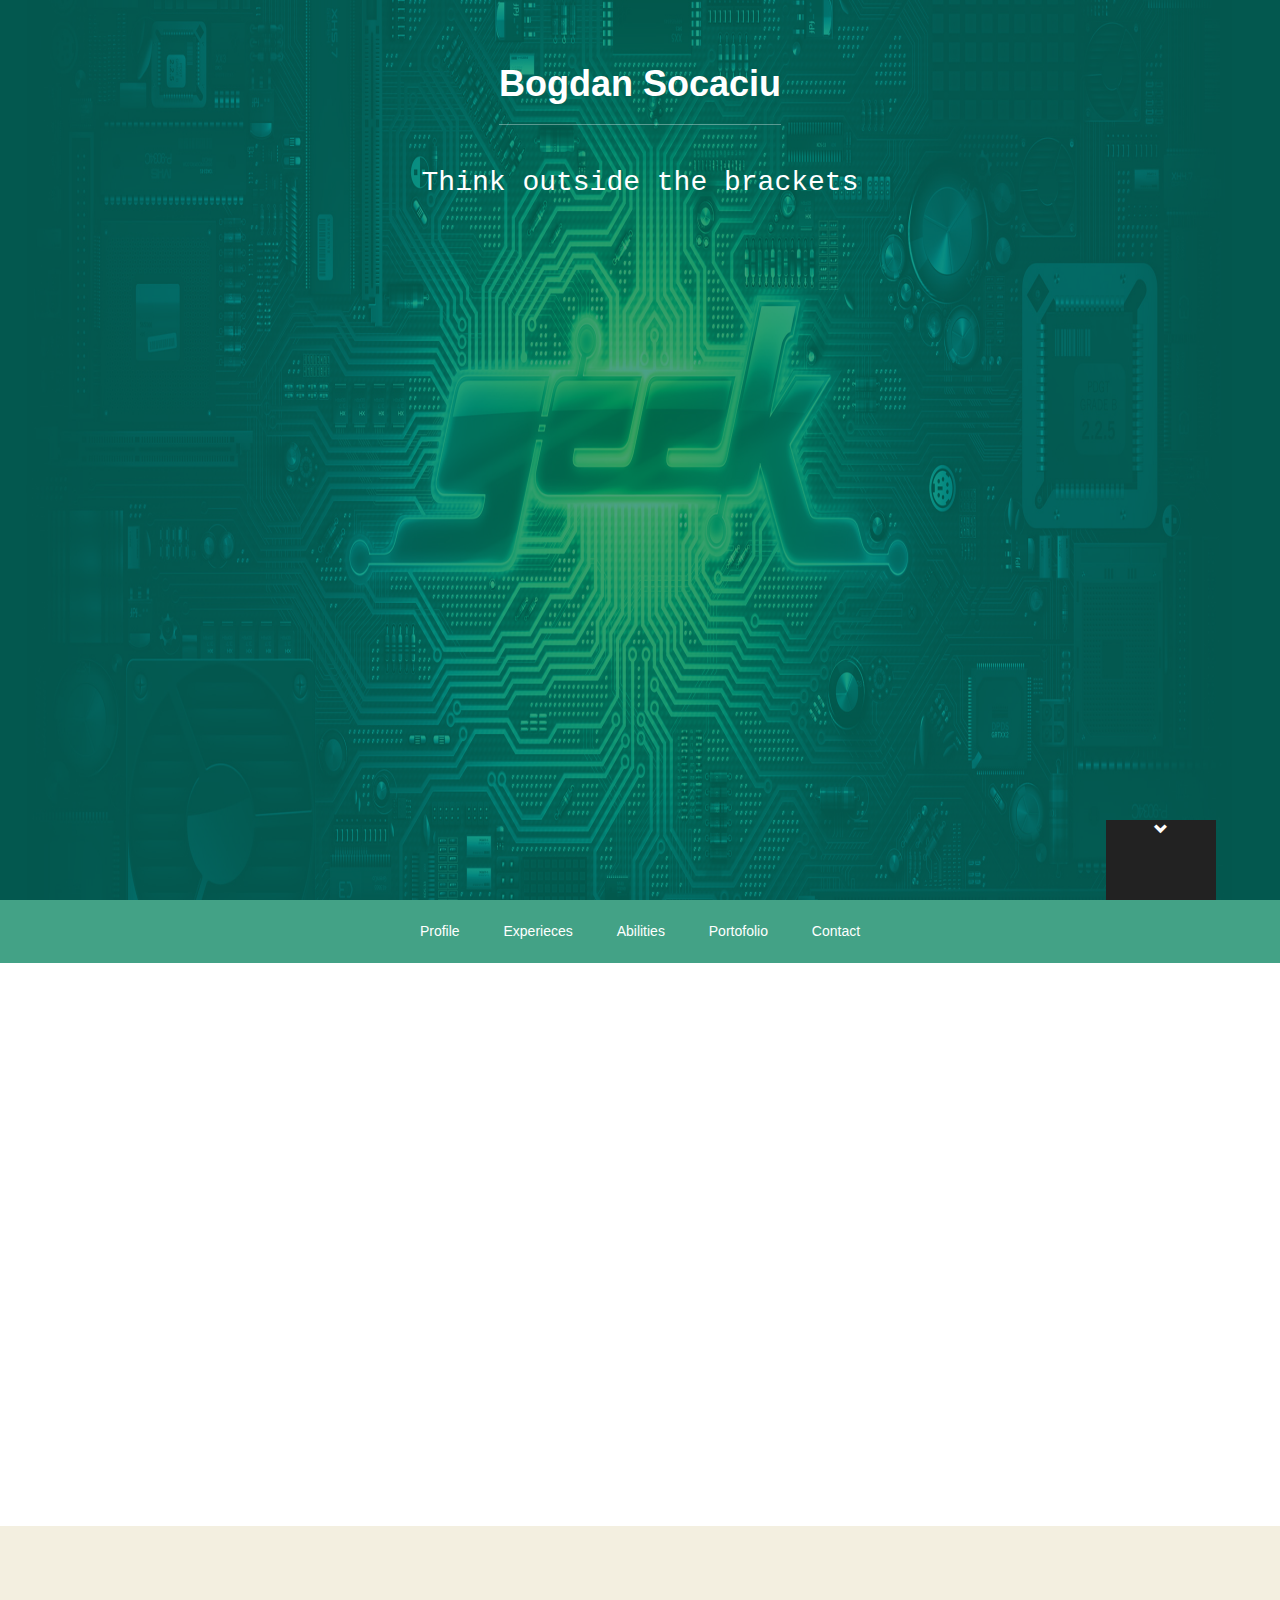
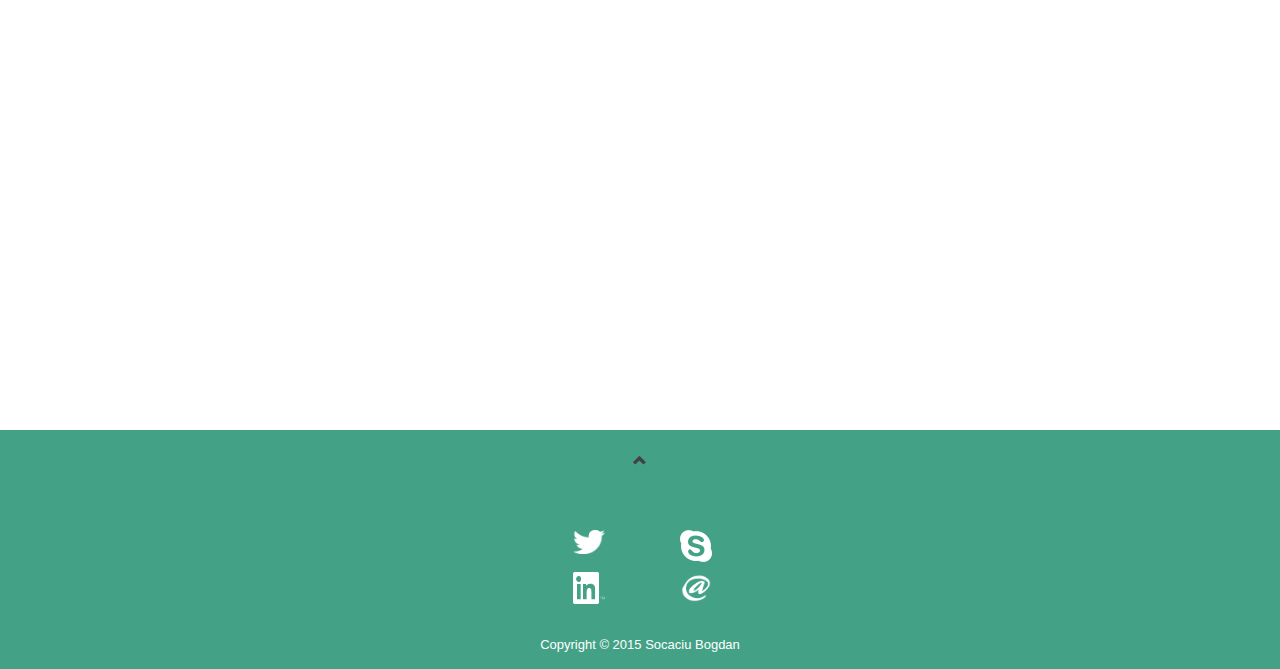
<file: index.html>
<!DOCTYPE html>
<html lang="en">
<head>
    <meta charset="UTF-8">
    <meta name="description" content="Bogdan Socaciu. Proficient programmer">
    <meta name="keywords"
          content="Bogdan Socaciu Programming Java Android .NET C# WPF Windows Phone Web JavaScript CSS HTML">
    <link href="css/style.css" rel="stylesheet" type="text/css"/>
    <link href="css/animate.css" rel="stylesheet" type="text/css"/>
    <link rel="icon" type="image/png" href="css/assets/IconPersonalWebsite_noBackground.png">
    <link href="css/bootstrap.css" rel="stylesheet" media="screen"/>
    <title>Bogdan Socaciu</title>
    <script src="https://ajax.googleapis.com/ajax/libs/jquery/2.1.3/jquery.min.js"></script>
    <script type="text/javascript" src="javascript/transition.js"></script>
    <script src="javascript/scrolltoelement.js"></script>
    <script src="javascript/sticky.nav.bar.js"></script>
</head>
<body>
<!--HEADER-->
<header id="header">
    <h1>Bogdan Socaciu</h1>

    <p class="lead_header">Think outside the brackets</p>
    <a class="scroll-down" href="#nav">
        <span class="glyphicon glyphicon-chevron-down "></span>
    </a>
</header>
<!--NAVIGATION BAR-->
<nav id="nav">
    <ul>
        <a href="#profile">
            <li>Profile</li>
        </a>
        <a href="#experience">
            <li>Experieces</li>
        </a>
        <a href="#abilities">
            <li>Abilities</li>
        </a>
        <a href="#portofolio">
            <li>Portofolio</li>
        </a>
        <a href="#contact">
            <li>Contact</li>
        </a>
    </ul>
    <div class="handle">Menu</div>
</nav>
<!--Navigation Bar Transition START-->
<script>
    $('.handle').on('click', function () {
        $('nav ul').toggleClass('showing');
    });
</script>
<!--Navigation Bar Transition START-->
<script src="https://ajax.googleapis.com/ajax/libs/jquery/2.1.3/jquery.min.js"></script>
<!--Loader START-->
<!--
<script type="text/javascript">
    $(window).load(function() {
        $(".loader").fadeOut("slow");
    })
</script>
<div class="loader"></div>
-->
<!--Loader END-->

<!--CONTENT-->
<!--PROFILE-->
<div class="background-white">
    <div id="profile" class="container">
        <div class="post">
            <h2>Profile</h2>

            <p class="lead">Think twice, code once.</p>
            <hr/>
            <div class="row">
                <div class="col-md-4">
                    <h3>About me</h3>

                    <p>I'm an experienced programmer with a good knowledge of different programming languages and
                        techniques. I'm also an all-round web developer, who stands for quality and spends time
                        optimizing applications. I also like working in a team, because it can help you learn a lot
                        about different technologies and development practices.</p>
                </div>
                <div class="col-md-4 text-center">
                    <img width="246" height="296" alt="Bogdan Socaciu" src="css/assets/bogdan_socaciu.jpg"/>
                </div>
                <div class="col-md-4">
                    <h3>Details</h3>

                    <p>
                        <strong>
                            Name :
                        </strong>
                        <br/>
                        Bogdan Socaciu
                        <br/>
                        <strong>
                            Age:
                        </strong>
                        <br/>
                        21 years old
                        <br/>
                        <strong>
                            Location:
                        </strong>
                        <br/>
                        Cluj-Napoca, Romania
                    </p>
                    <!--TWITTER START-->
                    <a href="https://twitter.com/BogdanSocaciu" class="twitter-follow-button" data-show-count="false"
                       data-size="large">Follow @BogdanSocaciu</a>
                    <script>$(window).load(!function (d, s, id) {
                        var js, fjs = d.getElementsByTagName(s)[0], p = /^http:/.test(d.location) ? 'http' : 'https';
                        if (!d.getElementById(id)) {
                            js = d.createElement(s);
                            js.id = id;
                            js.src = p + '://platform.twitter.com/widgets.js';
                            fjs.parentNode.insertBefore(js, fjs);
                        }
                    }(document, 'script', 'twitter-wjs'));</script>
                    <!--TWITTER END-->
                    <!--GITHUB START-->
                    <iframe src="https://ghbtns.com/github-btn.html?user=SCBbestof&type=follow&count=true&size=large"
                            frameborder="0" scrolling="0" width="220px" height="30px"></iframe>
                    <!--GITHUB END-->
                    <!--BLOG START-->
                    <!--TODO-->
                    <!--BLOG END-->
                </div>
            </div>
        </div>
    </div>
</div>
<div class="background-gray">
    <div id="experience" class="container post">
        <h2>Experience</h2>

        <p class="lead">
            “Proper teaching is recognized with ease. You can know it without fail because it awakens within you that
            sensation which tells you this is something you have always known.”
            <br/>
            - Frank Herbert, Dune
        </p>
        <hr/>
        <h3>Education</h3>

        <div class="experience_div">
            <div class="experience_div row">
                <div class="col-md-4">
                    <h4>National High-school of Informatics "Matei Basarab" Rm.Valcea, Romania</h4>

                    <p>Sept 2009 - Jun 2013</p>
                </div>
                <div class="col-md-8">
                    <p>
                        <strong>High-school Graduation Diploma (Specialization: Mathematics-Informatics) </strong>
                        <span>The high-school made me realize that I want to make something more of my computer skills. I participated to a lot of contests (data structures and algorithms, math, application development, system administration) where I was remarked as a talented student.</span>
                    </p>
                </div>
            </div>
            <div class="experience_div row">
                <div class="col-md-4">
                    <h4>
                        Technical University of Cluj-Napoca, Romania
                    </h4>

                    <p>
                        Sept 2013 - current
                    </p>
                </div>
                <div class="col-md-8">
                    <p>
                        <strong>Engineering Degree in Computer Science (Specialization: Software Engineering) </strong>
                        <span>
                            The education is covering almost everything there is to know about computers and engineering. High-level programming (Java , C#) , low-level programming (C , Assembly) , hardware programming (VHDL, the study of digital circuits) , electrical engineering , mathematics (numerical analysis, big data manipulation, system's theory) , databases (object-oriented, MySQL , Oracle) , web technologies (HTML , CSS , JavaScript , PHP) , system administration, networking and so on...
                        </span>
                    </p>

                    <p class="experience-details">
                        <span class="location">
                            <span class="glyphicon glyphicon-map-marker"></span>
                            Cluj-Napoca
                        </span>
                        <span class="separator">|</span>
                        <span class="link">
                            <span class="glyphicon glyphicon-link"></span>
                                <a href="http://www.utcluj.ro/en/">http://www.utcluj.ro/en/</a>
                        </span>
                    </p>
                </div>
            </div>
        </div>
        <hr/>
        <!--CERTIFICATES START-->
        <h3>Certificates</h3>

        <div class="experience_div">
            <div class="experience_div row">
                <div class="col-md-4">
                    <h4>Oracle Academy</h4>

                    <p>Jun 2013</p>
                </div>
                <div class="col-md-8">
                    <p>
                        <strong>Award of Course Completion (Specialization: Database Design and Programming with
                            SQL) </strong>
                        <span><a href="https://academy.oracle.com/pages/database_design_course.pdf">Course overview
                            (link)</a>: This course engages students to analyze complex business scenarios and create a data model—a conceptual representation of an organization’s information. Participants implement their database design by creating a physical database using SQL. Basic SQL syntax and the rules for constructing valid SQL statements are reviewed. This course culminates with a project that challenges students to design, implement, and demonstrate a database solution for a business or organization</span>
                    </p>

                    <p class="experience-details">
                        <span class="link">
                            <span class="glyphicon glyphicon-link"></span>
                                <a href="https://academy.oracle.com">https://academy.oracle.com</a>
                        </span>
                    </p>
                </div>
            </div>
            <div class="experience_div row">
                <div class="col-md-4">
                    <h4>University of Cambridge</h4>

                    <p>
                        2013
                    </p>
                </div>
                <div class="col-md-8">
                    <p>
                        <strong>Cambridge ESOL Level 2 Certificate</strong>
                        <span>As part of the UK government’s plan to improve levels of English, these certificates are based upon the <a
                                href="http://www.excellencegateway.org.uk/node/1516">Adult ESOL Core Curriculum</a>, and they reflect the use of English in everyday life in the UK.</span>
                    </p>

                    <p class="experience-details">
                        <span class="link">
                            <span class="glyphicon glyphicon-link"></span>
                                <a href="http://www.cambridgeenglish.org/exams/advanced">http://www.cambridgeenglish.org/exams/advanced</a>
                        </span>
                    </p>
                </div>
            </div>
            <div class="experience_div row">
                <div class="col-md-4">
                    <h4>CISCO Networking Academy</h4>

                    <p>
                        2012
                    </p>
                </div>
                <div class="col-md-8">
                    <p>
                        <strong>IT Essentials: PC Hardware and Software</strong>
                        <span>The IT Essentials curriculum provides an introduction to the computer hardware and software skills needed to help meet the growing demand for entry-level information and communication technology (ICT) professionals. The curriculum covers the fundamentals of computer hardware and software as well as advanced concepts such as security, networking, and the responsibilities of an ICT professional.</span>
                    </p>

                    <p class="experience-details">
                        <span class="link">
                            <span class="glyphicon glyphicon-link"></span>
                                <a href="https://www.netacad.com">https://www.netacad.com</a>
                        </span>
                    </p>
                </div>
            </div>
            <div class="experience_div row">
                <div class="col-md-4">
                    <h4>ECDL Foundation</h4>

                    <p>
                        2012
                    </p>
                </div>
                <div class="col-md-8">
                    <p>
                        <strong>ECDL Core Cetificate</strong>
                        <span>The ECDL Core Certificate indicates that the holder has passed a theoretical module that assesses basic concepts of Information Technology and six practical modules which evaluates the holder’s competence to use a personal computer and use common computer applications.</span>
                    </p>

                    <p class="experience-details">
                        <span class="link">
                            <span class="glyphicon glyphicon-link"></span>
                                <a href="http://www.ecdl.com">http://www.ecdl.com</a>
                        </span>
                    </p>
                </div>
            </div>
        </div>
        <hr/>
        <!--CERTIFICATES END-->
        <!--WORK EXPERIENCE START-->
        <h3>Careers</h3>

        <div class="experience_div">
            <div class="experience_div row">
                <div class="col-md-4">
                    <h4>iQuest</h4>

                    <p>October 2015 - present</p>
                </div>
                <div class="col-md-8">
                    <p>
                        <strong>Junior Software Engineer</strong>
                    </p>

                    <p>
                     <span>Skills used:
                        <ul>
                            <li>J2EE</li>
                            <li>Gradle</li>
                            <li>Spring</li>
                            <li>Hibernate</li>
                            <li>Hazelcast</li>
                            <li>REST</li>
                            <li>MongoDB</li>
                            <li>JBoss</li>
                            <li>Git</li>
                            <li>Kanban</li>
                            <li>Scrum</li>
                            <li>and more...</li>
                        </ul>
                    </span>
                    </p>
                    <p class="experience-details">
                        <span class="location">
                            <span class="glyphicon glyphicon-map-marker"></span>
                            Cluj-Napoca
                        </span>
                        <span class="separator">|</span>
                        <span class="link">
                            <span class="glyphicon glyphicon-link"></span>
                                <a href="http://www.iquestgroup.com">http://www.iquestgroup.com</a>
                        </span>
                    </p>
                </div>
            </div>
            <div class="experience_div row">
                <div class="col-md-4">
                    <h4>iQuest</h4>

                    <p>July 2015 - August 2015</p>
                </div>
                <div class="col-md-8">
                    <p>
                        <strong>Java Solutions Intern</strong>
                        <span>Overview: This internship was a very nice experience, being able to work on an exciting new project. Me and my team had to design and implement a module which will intermediate the data transmission between some web crawler repositories and a news site cluster.</span>
                    </p>

                    <p>
                     <span>Skills used:
                        <ul>
                            <li>J2EE</li>
                            <li>REST</li>
                            <li>MySQL</li>
                            <li>Maven</li>
                            <li>Subversion SVN</li>
                            <li>Scrum</li>
                            <li>Kanban</li>
                        </ul>
                    </span>
                    </p>
                    <p class="experience-details">
                        <span class="location">
                            <span class="glyphicon glyphicon-map-marker"></span>
                            Cluj-Napoca
                        </span>
                        <span class="separator">|</span>
                        <span class="link">
                            <span class="glyphicon glyphicon-link"></span>
                                <a href="http://www.iquestgroup.com">http://www.iquestgroup.com</a>
                        </span>
                    </p>
                </div>
            </div>
            <div class="experience_div row">
                <div class="col-md-4">
                    <h4>4box</h4>

                    <p>September 2014 - June 2015</p>
                </div>
                <div class="col-md-8">
                    <p>
                        <strong>Co-founder & Android Developer</strong>
                        <span>Overview: In my second undergraduate year I co-founded a start-up company centered on android development which would eventually grow to do web development projects too. The project came to an end when because I became to busy to dedicate fully to the start-up, being a student who also works as a freelancer and started an internship at a multinational software company. I choosed iQuest because I felt like it is a medium that can accelerate my growth and, so far, I was not dissapointed.</span>
                    </p>

                    <p>
                     <span>Skills used:
                        <ul>
                            <li>Android SDK</li>
                            <li>Java</li>
                            <li>Google Services</li>
                            <li>Parse API</li>
                            <li>REST</li>
                            <li>HTML & CSS</li>
                            <li>Javascript</li>
                            <li>PHP</li>
                            <li>Wordpress</li>
                            <li>Joomla</li>
                            <li>Laravel</li>
                            <li>MySQL</li>
                            <li>MongoDB</li>
                            <li>Gradle</li>
                            <li>Git</li>
                            <li>Waterfall</li>
                        </ul>
                    </span>
                    </p>
                    <p class="experience-details">
                        <span class="location">
                            <span class="glyphicon glyphicon-map-marker"></span>
                            Cluj-Napoca
                        </span>
                    </p>
                </div>
            </div>
            <div class="experience_div row">
                <div class="col-md-4">
                    <h4>iQuest</h4>

                    <p>February 2014 - present</p>
                </div>
                <div class="col-md-8">
                    <p>
                        <strong>Java Solutions Trainee (iQuest University Program)</strong>
                        <span>Overview: The main purpose of this is to offer mentoring to undergraduate students from the first year of their studies until they start their Summer Internship.  The focus of this phase will be on design principles, best practices and technology core elements.</span>
                    </p>

                    <p>
                     <span>Skills used:
                        <ul>
                            <li>Object-Oriented Programming</li>
                            <li>J2EE</li>
                            <li>Maven</li>
                            <li>Subversion SVN</li>
                            <li>Concurency</li>
                            <li>Agile Methodologies</li>
                        </ul>
                    </span>
                    </p>
                    <p class="experience-details">
                        <span class="location">
                            <span class="glyphicon glyphicon-map-marker"></span>
                            Cluj-Napoca
                        </span>
                        <span class="separator">|</span>
                        <span class="link">
                            <span class="glyphicon glyphicon-link"></span>
                                <a href="http://www.iquestgroup.com">http://www.iquestgroup.com</a>
                        </span>
                    </p>
                </div>
            </div>
        </div>
        <!--WORK EXPERIENCE END-->
    </div>
</div>
<div class="background-white">
    <div id="abilities" class="container post">
        <h2>Abilities</h2>

        <p class="lead">
            "The larger the island of knowledge, the longer the shoreline of wonder."
            <br/>
            - Ralph W. Sockman
        </p>
        <hr/>
        <h3>Skills</h3>

        <div class="row">
            <div class="col-md-6">
                <ul class="no-bullet-points">
                    <li>
                        <span class="ability-title">Object Oriented Programming</span>
                            <span class="ability-score">
                                <span class="glyphicon glyphicon-star filled"></span>
                                <span class="glyphicon glyphicon-star filled"></span>
                                <span class="glyphicon glyphicon-star filled"></span>
                                <span class="glyphicon glyphicon-star filled"></span>
                                <span class="glyphicon glyphicon-star filled"></span>
                            </span>
                    </li>
                    <li>
                        <span class="ability-title">HTML</span>
                            <span class="ability-score">
                                <span class="glyphicon glyphicon-star filled"></span>
                                <span class="glyphicon glyphicon-star filled"></span>
                                <span class="glyphicon glyphicon-star filled"></span>
                                <span class="glyphicon glyphicon-star filled"></span>
                                <span class="glyphicon glyphicon-star filled"></span>
                            </span>
                    </li>
                    <li>
                        <span class="ability-title">CSS</span>
                            <span class="ability-score">
                                <span class="glyphicon glyphicon-star filled"></span>
                                <span class="glyphicon glyphicon-star filled"></span>
                                <span class="glyphicon glyphicon-star filled"></span>
                                <span class="glyphicon glyphicon-star filled"></span>
                                <span class="glyphicon glyphicon-star filled"></span>
                            </span>
                    </li>
                    <li>
                        <span class="ability-title">System Administration</span>
                            <span class="ability-score">
                                <span class="glyphicon glyphicon-star filled"></span>
                                <span class="glyphicon glyphicon-star filled"></span>
                                <span class="glyphicon glyphicon-star filled"></span>
                                <span class="glyphicon glyphicon-star filled"></span>
                                <span class="glyphicon glyphicon-star filled"></span>
                            </span>
                    </li>
                    <li>
                        <span class="ability-title">Java</span>
                            <span class="ability-score">
                                <span class="glyphicon glyphicon-star filled"></span>
                                <span class="glyphicon glyphicon-star filled"></span>
                                <span class="glyphicon glyphicon-star filled"></span>
                                <span class="glyphicon glyphicon-star filled"></span>
                                <span class="glyphicon glyphicon-star filled"></span>
                            </span>
                    </li>
                    <li>
                        <span class="ability-title">Android</span>
                            <span class="ability-score">
                                <span class="glyphicon glyphicon-star filled"></span>
                                <span class="glyphicon glyphicon-star filled"></span>
                                <span class="glyphicon glyphicon-star filled"></span>
                                <span class="glyphicon glyphicon-star filled"></span>
                                <span class="glyphicon glyphicon-star filled"></span>
                            </span>
                    </li>
                    <li>
                        <span class="ability-title">Bootstrap Framework</span>
                            <span class="ability-score">
                                <span class="glyphicon glyphicon-star filled"></span>
                                <span class="glyphicon glyphicon-star filled"></span>
                                <span class="glyphicon glyphicon-star filled"></span>
                                <span class="glyphicon glyphicon-star filled"></span>
                                <span class="glyphicon glyphicon-star filled"></span>
                            </span>
                    </li>
                    <li>
                        <span class="ability-title">MVC Pattern</span>
                            <span class="ability-score">
                                <span class="glyphicon glyphicon-star filled"></span>
                                <span class="glyphicon glyphicon-star filled"></span>
                                <span class="glyphicon glyphicon-star filled"></span>
                                <span class="glyphicon glyphicon-star filled"></span>
                                <span class="glyphicon glyphicon-star filled"></span>
                            </span>
                    </li>
                    <li>
                        <span class="ability-title">REST</span>
                            <span class="ability-score">
                                <span class="glyphicon glyphicon-star filled"></span>
                                <span class="glyphicon glyphicon-star filled"></span>
                                <span class="glyphicon glyphicon-star filled"></span>
                                <span class="glyphicon glyphicon-star filled"></span>
                                <span class="glyphicon glyphicon-star filled"></span>
                            </span>
                    </li>
                    <li>
                        <span class="ability-title">MongoDB</span>
                            <span class="ability-score">
                                <span class="glyphicon glyphicon-star filled"></span>
                                <span class="glyphicon glyphicon-star filled"></span>
                                <span class="glyphicon glyphicon-star filled"></span>
                                <span class="glyphicon glyphicon-star filled"></span>
                                <span class="glyphicon glyphicon-star filled"></span>
                            </span>
                    </li>
                    <li>
                        <span class="ability-title">C#</span>
                            <span class="ability-score">
                                <span class="glyphicon glyphicon-star filled"></span>
                                <span class="glyphicon glyphicon-star filled"></span>
                                <span class="glyphicon glyphicon-star filled"></span>
                                <span class="glyphicon glyphicon-star filled"></span>
                                <span class="glyphicon glyphicon-star"></span>
                            </span>
                    </li>
                    <li>
                        <span class="ability-title">C/C++</span>
                            <span class="ability-score">
                                <span class="glyphicon glyphicon-star filled"></span>
                                <span class="glyphicon glyphicon-star filled"></span>
                                <span class="glyphicon glyphicon-star filled"></span>
                                <span class="glyphicon glyphicon-star filled"></span>
                                <span class="glyphicon glyphicon-star "></span>
                            </span>
                    </li>
                    <li>
                        <span class="ability-title">Scrum</span>
                            <span class="ability-score">
                                <span class="glyphicon glyphicon-star filled"></span>
                                <span class="glyphicon glyphicon-star filled"></span>
                                <span class="glyphicon glyphicon-star filled"></span>
                                <span class="glyphicon glyphicon-star filled"></span>
                                <span class="glyphicon glyphicon-star "></span>
                            </span>
                    </li>
                    <li>
                        <span class="ability-title">Kanban</span>
                            <span class="ability-score">
                                <span class="glyphicon glyphicon-star filled"></span>
                                <span class="glyphicon glyphicon-star filled"></span>
                                <span class="glyphicon glyphicon-star filled"></span>
                                <span class="glyphicon glyphicon-star filled"></span>
                                <span class="glyphicon glyphicon-star "></span>
                            </span>
                    </li>
                    <li>
                        <span class="ability-title">Waterfall</span>
                            <span class="ability-score">
                                <span class="glyphicon glyphicon-star filled"></span>
                                <span class="glyphicon glyphicon-star filled"></span>
                                <span class="glyphicon glyphicon-star filled"></span>
                                <span class="glyphicon glyphicon-star filled"></span>
                                <span class="glyphicon glyphicon-star "></span>
                            </span>
                    </li>
                    <li>
                        <span class="ability-title">Wordpress</span>
                            <span class="ability-score">
                                <span class="glyphicon glyphicon-star filled"></span>
                                <span class="glyphicon glyphicon-star filled"></span>
                                <span class="glyphicon glyphicon-star filled"></span>
                                <span class="glyphicon glyphicon-star filled"></span>
                                <span class="glyphicon glyphicon-star"></span>
                            </span>
                    </li>
                    <li>
                        <span class="ability-title">Windows Phone</span>
                            <span class="ability-score">
                                <span class="glyphicon glyphicon-star filled"></span>
                                <span class="glyphicon glyphicon-star filled"></span>
                                <span class="glyphicon glyphicon-star filled"></span>
                                <span class="glyphicon glyphicon-star filled"></span>
                                <span class="glyphicon glyphicon-star"></span>
                            </span>
                    </li>
                    <li>
                        <span class="ability-title">Python</span>
                            <span class="ability-score">
                                <span class="glyphicon glyphicon-star filled"></span>
                                <span class="glyphicon glyphicon-star filled"></span>
                                <span class="glyphicon glyphicon-star filled"></span>
                                <span class="glyphicon glyphicon-star filled"></span>
                                <span class="glyphicon glyphicon-star"></span>
                            </span>
                    </li>
                    <li>
                        <span class="ability-title">Gradle</span>
                            <span class="ability-score">
                                <span class="glyphicon glyphicon-star filled"></span>
                                <span class="glyphicon glyphicon-star filled"></span>
                                <span class="glyphicon glyphicon-star filled"></span>
                                <span class="glyphicon glyphicon-star filled"></span>
                                <span class="glyphicon glyphicon-star "></span>
                            </span>
                    </li>
                </ul>
            </div>
            <div class="col-md-6">
                <ul class="no-bullet-points">
                    <li>
                        <span class="ability-title">Containerization (Docker)</span>
                            <span class="ability-score">
                                <span class="glyphicon glyphicon-star filled"></span>
                                <span class="glyphicon glyphicon-star filled"></span>
                                <span class="glyphicon glyphicon-star filled"></span>
                                <span class="glyphicon glyphicon-star filled"></span>
                                <span class="glyphicon glyphicon-star "></span>
                            </span>
                    </li>
                    <li>
                        <span class="ability-title">Database Administration</span>
                            <span class="ability-score">
                                <span class="glyphicon glyphicon-star filled"></span>
                                <span class="glyphicon glyphicon-star filled"></span>
                                <span class="glyphicon glyphicon-star filled"></span>
                                <span class="glyphicon glyphicon-star filled"></span>
                                <span class="glyphicon glyphicon-star "></span>
                            </span>
                    </li>
                    <li>
                        <span class="ability-title">Javascript</span>
                            <span class="ability-score">
                                <span class="glyphicon glyphicon-star filled"></span>
                                <span class="glyphicon glyphicon-star filled"></span>
                                <span class="glyphicon glyphicon-star filled"></span>
                                <span class="glyphicon glyphicon-star filled"></span>
                                <span class="glyphicon glyphicon-star"></span>
                            </span>
                    </li>
                    <li>
                        <span class="ability-title">Spring</span>
                            <span class="ability-score">
                                <span class="glyphicon glyphicon-star filled"></span>
                                <span class="glyphicon glyphicon-star filled"></span>
                                <span class="glyphicon glyphicon-star filled"></span>
                                <span class="glyphicon glyphicon-star filled"></span>
                                <span class="glyphicon glyphicon-star"></span>
                            </span>
                    </li>
                    <li>
                        <span class="ability-title">AngularJS</span>
                            <span class="ability-score">
                                <span class="glyphicon glyphicon-star filled"></span>
                                <span class="glyphicon glyphicon-star filled"></span>
                                <span class="glyphicon glyphicon-star filled"></span>
                                <span class="glyphicon glyphicon-star filled"></span>
                                <span class="glyphicon glyphicon-star "></span>
                            </span>
                    </li>
                    <li>
                        <span class="ability-title">jQuery</span>
                            <span class="ability-score">
                                <span class="glyphicon glyphicon-star filled"></span>
                                <span class="glyphicon glyphicon-star filled"></span>
                                <span class="glyphicon glyphicon-star filled"></span>
                                <span class="glyphicon glyphicon-star"></span>
                                <span class="glyphicon glyphicon-star"></span>
                            </span>
                    </li>
                    <li>
                        <span class="ability-title">Hibernate</span>
                            <span class="ability-score">
                                <span class="glyphicon glyphicon-star filled"></span>
                                <span class="glyphicon glyphicon-star filled"></span>
                                <span class="glyphicon glyphicon-star filled"></span>
                                <span class="glyphicon glyphicon-star "></span>
                                <span class="glyphicon glyphicon-star"></span>
                            </span>
                    </li>
                    <li>
                        <span class="ability-title">PHP</span>
                            <span class="ability-score">
                                <span class="glyphicon glyphicon-star filled"></span>
                                <span class="glyphicon glyphicon-star filled"></span>
                                <span class="glyphicon glyphicon-star filled"></span>
                                <span class="glyphicon glyphicon-star "></span>
                                <span class="glyphicon glyphicon-star "></span>
                            </span>
                    </li>
                    <li>
                        <span class="ability-title">Joomla</span>
                            <span class="ability-score">
                                <span class="glyphicon glyphicon-star filled"></span>
                                <span class="glyphicon glyphicon-star filled"></span>
                                <span class="glyphicon glyphicon-star filled"></span>
                                <span class="glyphicon glyphicon-star "></span>
                                <span class="glyphicon glyphicon-star "></span>
                            </span>
                    </li>
                    <li>
                        <span class="ability-title">Laravel</span>
                            <span class="ability-score">
                                <span class="glyphicon glyphicon-star filled"></span>
                                <span class="glyphicon glyphicon-star filled"></span>
                                <span class="glyphicon glyphicon-star filled"></span>
                                <span class="glyphicon glyphicon-star "></span>
                                <span class="glyphicon glyphicon-star "></span>
                            </span>
                    </li>
                    <li>
                        <span class="ability-title">PHPBB3</span>
                            <span class="ability-score">
                                <span class="glyphicon glyphicon-star filled"></span>
                                <span class="glyphicon glyphicon-star filled"></span>
                                <span class="glyphicon glyphicon-star filled"></span>
                                <span class="glyphicon glyphicon-star "></span>
                                <span class="glyphicon glyphicon-star "></span>
                            </span>
                    </li>
                    <li>
                        <span class="ability-title">TrinityCore Framework</span>
                            <span class="ability-score">
                                <span class="glyphicon glyphicon-star filled"></span>
                                <span class="glyphicon glyphicon-star filled"></span>
                                <span class="glyphicon glyphicon-star filled"></span>
                                <span class="glyphicon glyphicon-star "></span>
                                <span class="glyphicon glyphicon-star "></span>
                            </span>
                    </li>
                    <li>
                        <span class="ability-title">Ruby</span>
                            <span class="ability-score">
                                <span class="glyphicon glyphicon-star filled"></span>
                                <span class="glyphicon glyphicon-star filled"></span>
                                <span class="glyphicon glyphicon-star "></span>
                                <span class="glyphicon glyphicon-star "></span>
                                <span class="glyphicon glyphicon-star "></span>
                            </span>
                    </li>
                    <li>
                        <span class="ability-title">JBoss</span>
                            <span class="ability-score">
                                <span class="glyphicon glyphicon-star filled"></span>
                                <span class="glyphicon glyphicon-star filled"></span>
                                <span class="glyphicon glyphicon-star "></span>
                                <span class="glyphicon glyphicon-star "></span>
                                <span class="glyphicon glyphicon-star"></span>
                            </span>
                    </li>
                    <li>
                        <span class="ability-title">Hazelcast</span>
                            <span class="ability-score">
                                <span class="glyphicon glyphicon-star filled"></span>
                                <span class="glyphicon glyphicon-star filled"></span>
                                <span class="glyphicon glyphicon-star "></span>
                                <span class="glyphicon glyphicon-star "></span>
                                <span class="glyphicon glyphicon-star"></span>
                            </span>
                    </li>
                    <li>
                        <span class="ability-title">Big Data</span>
                            <span class="ability-score">
                                <span class="glyphicon glyphicon-star filled"></span>
                                <span class="glyphicon glyphicon-star filled"></span>
                                <span class="glyphicon glyphicon-star "></span>
                                <span class="glyphicon glyphicon-star "></span>
                                <span class="glyphicon glyphicon-star "></span>
                            </span>
                    </li>
                    <li>
                        <span class="ability-title">Malware Reverse Engineering</span>
                            <span class="ability-score">
                                <span class="glyphicon glyphicon-star filled"></span>
                                <span class="glyphicon glyphicon-star filled"></span>
                                <span class="glyphicon glyphicon-star "></span>
                                <span class="glyphicon glyphicon-star "></span>
                                <span class="glyphicon glyphicon-star "></span>
                            </span>
                    </li>
                    <li>
                        <span class="ability-title">Cloud Computing (OpenNebula)</span>
                            <span class="ability-score">
                                <span class="glyphicon glyphicon-star filled"></span>
                                <span class="glyphicon glyphicon-star "></span>
                                <span class="glyphicon glyphicon-star "></span>
                                <span class="glyphicon glyphicon-star "></span>
                                <span class="glyphicon glyphicon-star "></span>
                            </span>
                    </li>
                </ul>
            </div>
        </div>
        <hr/>
        <h3>Applications</h3>

        <div class="row">
            <div class="col-md-6">
                <ul class="no-bullet-points">
                    <li>
                        <span class="ability-title">Windows</span>
                            <span class="ability-score">
                                <span class="glyphicon glyphicon-star filled"></span>
                                <span class="glyphicon glyphicon-star filled"></span>
                                <span class="glyphicon glyphicon-star filled"></span>
                                <span class="glyphicon glyphicon-star filled"></span>
                                <span class="glyphicon glyphicon-star filled"></span>
                            </span>
                    </li>
                    <li>
                        <span class="ability-title">Linux</span>
                            <span class="ability-score">
                                <span class="glyphicon glyphicon-star filled"></span>
                                <span class="glyphicon glyphicon-star filled"></span>
                                <span class="glyphicon glyphicon-star filled"></span>
                                <span class="glyphicon glyphicon-star filled"></span>
                                <span class="glyphicon glyphicon-star filled"></span>
                            </span>
                    </li>
                    <li>
                        <span class="ability-title">Android-Studio</span>
                            <span class="ability-score">
                                <span class="glyphicon glyphicon-star filled"></span>
                                <span class="glyphicon glyphicon-star filled"></span>
                                <span class="glyphicon glyphicon-star filled"></span>
                                <span class="glyphicon glyphicon-star filled"></span>
                                <span class="glyphicon glyphicon-star filled"></span>
                            </span>
                    </li>
                    <li>
                        <span class="ability-title">Eclipse</span>
                            <span class="ability-score">
                                <span class="glyphicon glyphicon-star filled"></span>
                                <span class="glyphicon glyphicon-star filled"></span>
                                <span class="glyphicon glyphicon-star filled"></span>
                                <span class="glyphicon glyphicon-star filled"></span>
                                <span class="glyphicon glyphicon-star filled"></span>
                            </span>
                    </li>
                    <li>
                        <span class="ability-title">IntelliJ IDEA</span>
                            <span class="ability-score">
                                <span class="glyphicon glyphicon-star filled"></span>
                                <span class="glyphicon glyphicon-star filled"></span>
                                <span class="glyphicon glyphicon-star filled"></span>
                                <span class="glyphicon glyphicon-star filled"></span>
                                <span class="glyphicon glyphicon-star filled"></span>
                            </span>
                    </li>
                    <li>
                        <span class="ability-title">Git</span>
                            <span class="ability-score">
                                <span class="glyphicon glyphicon-star filled"></span>
                                <span class="glyphicon glyphicon-star filled"></span>
                                <span class="glyphicon glyphicon-star filled"></span>
                                <span class="glyphicon glyphicon-star filled"></span>
                                <span class="glyphicon glyphicon-star filled"></span>
                            </span>
                    </li>
                    <li>
                        <span class="ability-title">Microsoft Office</span>
                            <span class="ability-score">
                                <span class="glyphicon glyphicon-star filled"></span>
                                <span class="glyphicon glyphicon-star filled"></span>
                                <span class="glyphicon glyphicon-star filled"></span>
                                <span class="glyphicon glyphicon-star filled"></span>
                                <span class="glyphicon glyphicon-star filled"></span>
                            </span>
                    </li>
                    <li>
                        <span class="ability-title">Subversion</span>
                            <span class="ability-score">
                                <span class="glyphicon glyphicon-star filled"></span>
                                <span class="glyphicon glyphicon-star filled"></span>
                                <span class="glyphicon glyphicon-star filled"></span>
                                <span class="glyphicon glyphicon-star filled"></span>
                                <span class="glyphicon glyphicon-star filled"></span>
                            </span>
                    </li>
                    <li>
                        <span class="ability-title">Filezilla</span>
                            <span class="ability-score">
                                <span class="glyphicon glyphicon-star filled"></span>
                                <span class="glyphicon glyphicon-star filled"></span>
                                <span class="glyphicon glyphicon-star filled"></span>
                                <span class="glyphicon glyphicon-star filled"></span>
                                <span class="glyphicon glyphicon-star "></span>
                            </span>
                    </li>
                </ul>
            </div>
            <div class="col-md-6">
                <ul class="no-bullet-points">
                    <li>
                        <span class="ability-title">Notepad++</span>
                            <span class="ability-score">
                                <span class="glyphicon glyphicon-star filled"></span>
                                <span class="glyphicon glyphicon-star filled"></span>
                                <span class="glyphicon glyphicon-star filled"></span>
                                <span class="glyphicon glyphicon-star filled"></span>
                                <span class="glyphicon glyphicon-star "></span>
                            </span>
                    </li>
                    <li>
                        <span class="ability-title">Visual Studio</span>
                            <span class="ability-score">
                                <span class="glyphicon glyphicon-star filled"></span>
                                <span class="glyphicon glyphicon-star filled"></span>
                                <span class="glyphicon glyphicon-star filled"></span>
                                <span class="glyphicon glyphicon-star filled"></span>
                                <span class="glyphicon glyphicon-star "></span>
                            </span>
                    </li>
                    <li>
                        <span class="ability-title">Apache Tomcat</span>
                            <span class="ability-score">
                                <span class="glyphicon glyphicon-star filled"></span>
                                <span class="glyphicon glyphicon-star filled"></span>
                                <span class="glyphicon glyphicon-star filled"></span>
                                <span class="glyphicon glyphicon-star filled"></span>
                                <span class="glyphicon glyphicon-star "></span>
                            </span>
                    </li>
                    <li>
                        <span class="ability-title">ISE Design Suite</span>
                            <span class="ability-score">
                                <span class="glyphicon glyphicon-star filled"></span>
                                <span class="glyphicon glyphicon-star filled"></span>
                                <span class="glyphicon glyphicon-star filled"></span>
                                <span class="glyphicon glyphicon-star "></span>
                                <span class="glyphicon glyphicon-star "></span>
                            </span>
                    </li>
                    <li>
                        <span class="ability-title">Adobe Photoshop</span>
                            <span class="ability-score">
                                <span class="glyphicon glyphicon-star filled"></span>
                                <span class="glyphicon glyphicon-star filled"></span>
                                <span class="glyphicon glyphicon-star filled"></span>
                                <span class="glyphicon glyphicon-star "></span>
                                <span class="glyphicon glyphicon-star "></span>
                            </span>
                    </li>
                    <li>
                        <span class="ability-title">Sublime Text</span>
                            <span class="ability-score">
                                <span class="glyphicon glyphicon-star filled"></span>
                                <span class="glyphicon glyphicon-star filled"></span>
                                <span class="glyphicon glyphicon-star filled"></span>
                                <span class="glyphicon glyphicon-star "></span>
                                <span class="glyphicon glyphicon-star "></span>
                            </span>
                    </li>
                    <li>
                        <span class="ability-title">IDA Pro</span>
                            <span class="ability-score">
                                <span class="glyphicon glyphicon-star filled"></span>
                                <span class="glyphicon glyphicon-star filled"></span>
                                <span class="glyphicon glyphicon-star "></span>
                                <span class="glyphicon glyphicon-star "></span>
                                <span class="glyphicon glyphicon-star "></span>
                            </span>
                    </li>
                    <li>
                        <span class="ability-title">OllyDebugger</span>
                            <span class="ability-score">
                                <span class="glyphicon glyphicon-star filled"></span>
                                <span class="glyphicon glyphicon-star filled"></span>
                                <span class="glyphicon glyphicon-star "></span>
                                <span class="glyphicon glyphicon-star "></span>
                                <span class="glyphicon glyphicon-star "></span>
                            </span>
                    </li>
                </ul>
            </div>
        </div>
        <hr/>
        <h3>Languages</h3>

        <div class="row">
            <div class="col-md-6">
                <ul class="no-bullet-points">
                    <li>
                        <span class="ability-title">Romanian</span>
                            <span class="ability-score">
                                <span class="glyphicon glyphicon-star filled"></span>
                                <span class="glyphicon glyphicon-star filled"></span>
                                <span class="glyphicon glyphicon-star filled"></span>
                                <span class="glyphicon glyphicon-star filled"></span>
                                <span class="glyphicon glyphicon-star filled"></span>
                            </span>
                    </li>
                    <li>
                        <span class="ability-title">English</span>
                            <span class="ability-score">
                                <span class="glyphicon glyphicon-star filled"></span>
                                <span class="glyphicon glyphicon-star filled"></span>
                                <span class="glyphicon glyphicon-star filled"></span>
                                <span class="glyphicon glyphicon-star filled"></span>
                                <span class="glyphicon glyphicon-star filled"></span>
                            </span>
                    </li>
                </ul>
            </div>
            <div class="col-md-6">
                <ul class="no-bullet-points">
                    <li>
                        <span class="ability-title">French</span>
                            <span class="ability-score">
                                <span class="glyphicon glyphicon-star filled"></span>
                                <span class="glyphicon glyphicon-star filled"></span>
                                <span class="glyphicon glyphicon-star "></span>
                                <span class="glyphicon glyphicon-star "></span>
                                <span class="glyphicon glyphicon-star "></span>
                            </span>
                    </li>
                    <li>
                        <span class="ability-title">German</span>
                            <span class="ability-score">
                                <span class="glyphicon glyphicon-star filled"></span>
                                <span class="glyphicon glyphicon-star "></span>
                                <span class="glyphicon glyphicon-star "></span>
                                <span class="glyphicon glyphicon-star "></span>
                                <span class="glyphicon glyphicon-star "></span>
                            </span>
                    </li>
                </ul>
            </div>
        </div>
    </div>
</div>
<div class="background-gray">
    <div id="portofolio" class="container post">
        <h2>Portofolio</h2>

        <p class="lead">
            "The number one benefit of information technology is that it empowers people to do what they want to do. It
            lets people be creative. It lets people be productive. It lets people learn things they didn't think they
            could learn before, and so in a sense it is all about potential."
            <br/>
            - Steve Ballmer
        </p>
        <hr/>
        <div class="row">
            <a target="_blank" href="https://www.facebook.com/BocterApp">
                <div class="col-md-6 col-sm-12 col-xs-12">
                    <figure class="effect">
                        <img alt="BocterApp" src="css/assets/bocterapp.jpg"/>
                        <figcaption>
                            <h3>BocterApp</h3>

                            <p>With BocterApp you can alert people around you when you have a problem so that they can
                                help you out in a matter of minutes.</p>

                            <p>
                                <strong>Tags: </strong>
                                <br/>
                                Java, Objective-C, C#, Android, iOS, WP8, SQL, Google Services
                            </p>
                        <span class="icon">
                            <span class="glyphicon glyphicon-new-window"></span>
                        </span>
                        </figcaption>

                    </figure>
                </div>
            </a>
            <a target="_blank" href="https://rukkus.com/">
                <div class="col-md-6 col-sm-12 col-xs-12">
                    <figure class="effect">
                        <img alt="Rukkus" src="css/assets/rukkus.png"/>
                        <figcaption>
                            <h3>Rukkus</h3>

                            <p>Rukkus is the fastest, easiest way to get the best prices on concert, sports, and theater
                                tickets.</p>

                            <p>
                                <strong>Tags: </strong>
                                <br/>
                                Testing, Java, Android, Google Services, SQL
                            </p>
                        <span class="icon">
                            <span class="glyphicon glyphicon-new-window"></span>
                        </span>
                        </figcaption>
                    </figure>
                </div>
            </a>
        </div>
        <div class="row">
            <a target="_blank">
                <div class="col-md-6 col-sm-12 col-xs-12">
                    <figure class="effect">
                        <img alt="Tiler" src="css/assets/tiler.jpg"/>
                        <figcaption>
                            <h3>Tiler</h3>

                            <p>A puzzle game for mobile platforms. Currently in development for Android and Windows
                                Phone</p>

                            <p>
                                <strong>Tags: </strong>
                                <br/>
                                Java, C#, Android, Windows Phone, Image Processing, Google Services
                            </p>
                        <span class="icon">
                            <span class="glyphicon glyphicon-new-window"></span>
                        </span>
                        </figcaption>
                    </figure>
                </div>
            </a>
            <a target="_blank" href="https://www.worldfinancialdigest.com/">
                <div class="col-md-6 col-sm-12 col-xs-12">
                    <figure class="effect">
                        <img alt="WFD" src="css/assets/wfd.jpg"/>
                        <figcaption>
                            <h3>World Financial Digest</h3>

                            <p>I've redesigned and optimized this website on request. This is one of the many jobs I've
                                done as a freelancer</p>

                            <p>
                                <strong>Tags: </strong>
                                <br/>
                                PHP, Joomla, Testing, HTML, CSS, Javascript
                            </p>
                        <span class="icon">
                            <span class="glyphicon glyphicon-new-window"></span>
                        </span>
                        </figcaption>
                    </figure>
                </div>
            </a>
        </div>
    </div>
</div>
<div class="background-white">
    <div id="contact" class="container post">
        <br/>
        <br/>

        <h2>Contact</h2>

        <p class="lead">
            "You have succeeded in life when all you really want is only what you really need."
            <br/>
            - Vernon Howard
        </p>
        <hr/>
        <div class="row">
            <div>
                <form id="contact-form" class="checkform" method="POST" action="http://formspree.io/bogdansocaciu1994@yahoo.com">
                    <div class="form-row clearfix">
                        <label class="required" for="name">
                            Name *
                        </label>

                        <div class="form-value">
                            <input id="name" class="name" type="text" value="" name="name"/>
                        </div>
                    </div>
                    <div class="form-row clearfix">
                        <label class="required" for="email">
                            Email *
                        </label>

                        <div class="form-value">
                            <input id="email" class="email" type="text" value="" name="_replyto"/>
                        </div>
                    </div>
                    <div class="form-row clearfix textbox">
                        <label class="required" for="message">
                            Message *
                        </label>

                        <div class="form-value">
                            <textarea id="message" class="message" cols="50" rows="15" name="message"></textarea>
                        </div>
                    </div>
                    <div class="form-row form-submit">
                        <input type="hidden" name="_next"/>
                        <input class="submit" type="submit" value="Send"></input>
                    </div>
                </form>
            </div>
        </div>
    </div>
</div>
<footer>
    <div class="footer-div">
        <a class="scroll-up" href="#profile">
            <span class="glyphicon glyphicon-chevron-up"></span>
        </a>

        <div class="col-md-6">
            <ul class="no-bullet-points" style="padding-left: 25px">
                <li>
                    <a target="_blank" href="https://twitter.com/BogdanSocaciu">
                        <img class="icon-twitter" src="css/assets/Twitter_logo_white.png"
                             text="https://twitter.com/BogdanSocaciu"/>
                    </a>
                </li>
                <li>
                    <a target="_blank" href="https://ro.linkedin.com/in/bogdansocaciu">
                        <img class="icon-linkedin" src="css/assets/linked.png"
                             text="https://ro.linkedin.com/in/bogdansocaciu"/>
                    </a>
                </li>
            </ul>
        </div>
        <div class="col-md-6">
            <ul class="no-bullet-points" style="padding-left: 25px">
                <li>
                    <a target="_blank" href="skype:rockawayoftheday?call">
                        <img class="icon-skype" src="css/assets/skype-512.png" text="skype:rockawayoftheday?call"/>

                    </a>
                </li>
                <li>
                    <a target="_blank" href="mailto:bogdansocaciu1994@yahoo.com">
                        <img class="icon-mail" src="css/assets/mail.png" text="bogdansocaciu1994@yahoo.com"/>
                    </a>
                </li>
            </ul>
        </div>
    </div>
    <p class="copyright">Copyright © 2015 Socaciu Bogdan</p>
</footer>
<script src="javascript/viewportchecker.js"></script>

<!--FadeIn Effect START-->
<script type="text/javascript">
    jQuery(document).ready(function () {
        jQuery('.post').addClass("hidden").viewportChecker({
            classToAdd: 'visible animated fadeIn', // Class to add to the elements when they are visible
            offset: 100
        });
    });
</script>
<!--FadeIn Effect END-->
<!--FOOTER
<footer>
    <p>Copyright © 2015 Socaciu Bogdan</p>
</footer>
    -->
</body>


</html>
</file>
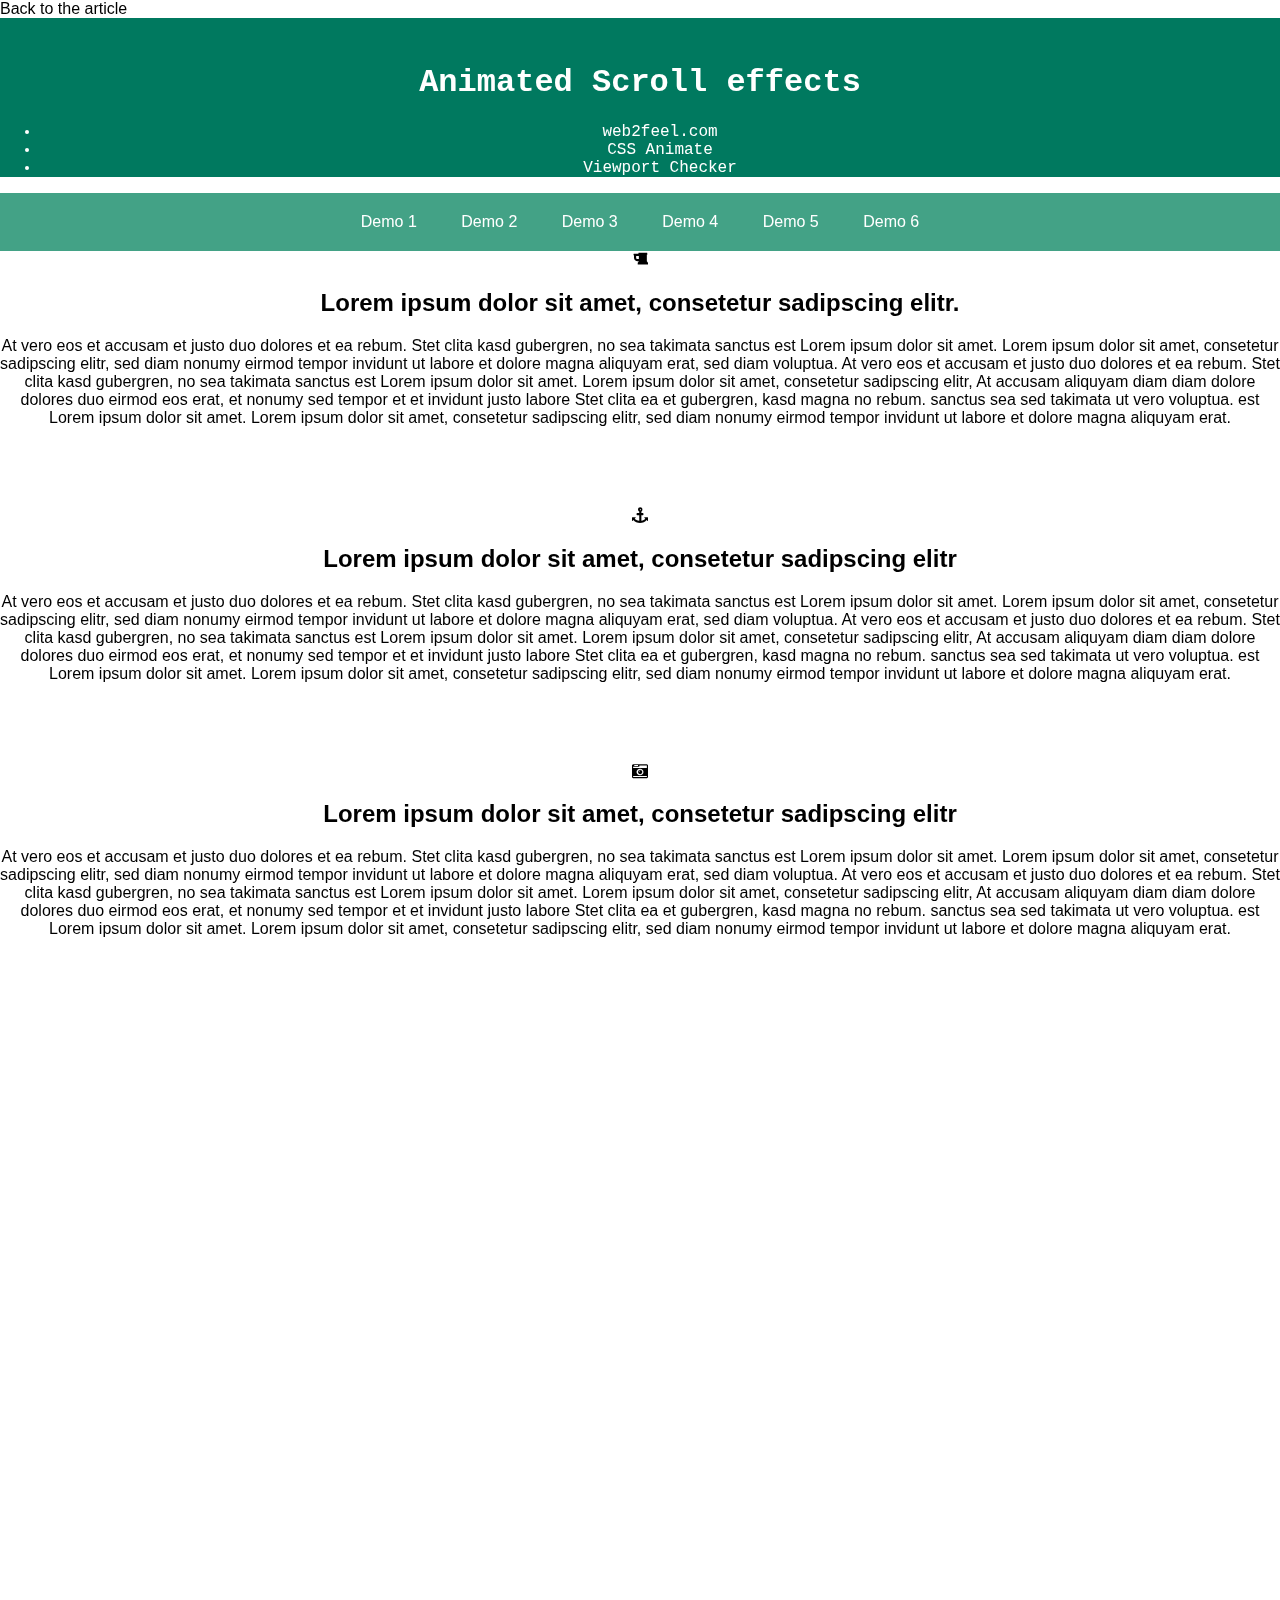
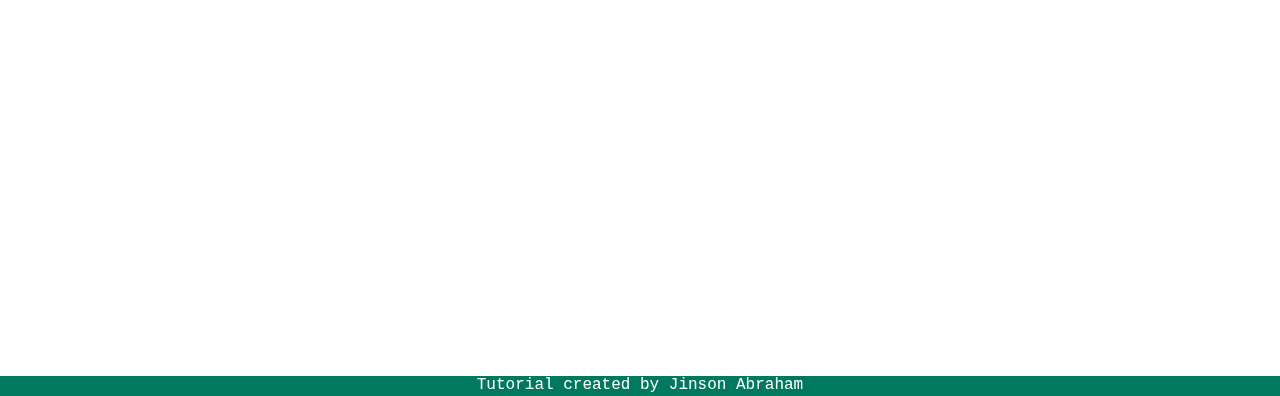
<file: css/assets/scroll-effects/index.html>
<!DOCTYPE html>
<html lang="en">
<head>  
<meta charset="utf-8">
<title>Scroll effects with CSS animation</title>
<meta name="description" content="Page scroll animation using CSS animate" />  
<meta name="keywords" content="css animation, loading effect, animate, scroll loading, scroll animation" />
<meta name="author" content="Jinson Abraham" />
<link rel="stylesheet" type="text/css" href="//netdna.bootstrapcdn.com/font-awesome/4.0.3/css/font-awesome.min.css" /> 
<link rel="stylesheet" type="text/css" href="assets/animate.css" />
<link rel="stylesheet" type="text/css" href="assets/demo.css" />

</head>

<body>

<div class="topbar">
	<a href="http://www.web2feel.com/tutorial-for-animated-scroll-loading-effects-with-animate-css-and-jquery">Back to the article</a>
</div>

<div class="container">

	<header class="top">
		
		<h1 class="site-title"><a href="index.html"> Animated Scroll effects </a></h1>
		<ul>
			<li> <a href="http://www.web2feel.com/">web2feel.com</a> </li>
			<li> <a href="http://daneden.github.io/animate.css/">CSS Animate</a> </li>
			<li> <a href="https://github.com/dirkgroenen/jQuery-viewport-checker">Viewport Checker</a> </li>
		</ul>
	</header>

	<nav class="effects">
		<ul>
			<li> <a href="index.html"> Demo 1 </a> </li>
			<li> <a href="index2.html"> Demo 2 </a> </li>
			<li> <a href="index3.html"> Demo 3 </a> </li>
			<li> <a href="index4.html"> Demo 4 </a> </li>
			<li> <a href="index5.html"> Demo 5 </a> </li>
			<li> <a href="index6.html"> Demo 6 </a> </li>
		</ul>
	</nav>

	<div class="post">
		<span class="icon fa fa-beer"> </span>
		<h2> Lorem ipsum dolor sit amet, consetetur sadipscing elitr. </h2>
		<p>  At vero eos et accusam et justo duo dolores et ea rebum. Stet clita kasd gubergren, no sea takimata sanctus est Lorem ipsum dolor sit amet. Lorem ipsum dolor sit amet, consetetur sadipscing elitr, sed diam nonumy eirmod tempor invidunt ut labore et dolore magna aliquyam erat, sed diam voluptua. At vero eos et accusam et justo duo dolores et ea rebum. Stet clita kasd gubergren, no sea takimata sanctus est Lorem ipsum dolor sit amet. Lorem ipsum dolor sit amet, consetetur sadipscing elitr, At accusam aliquyam diam diam dolore dolores duo eirmod eos erat, et nonumy sed tempor et et invidunt justo labore Stet clita ea et gubergren, kasd magna no rebum. sanctus sea sed takimata ut vero voluptua. est Lorem ipsum dolor sit amet. Lorem ipsum dolor sit amet, consetetur sadipscing elitr, sed diam nonumy eirmod tempor invidunt ut labore et dolore magna aliquyam erat.</p>
	</div>
	
	<div class="post">
		<span class="icon fa fa-anchor"> </span>
		<h2> Lorem ipsum dolor sit amet, consetetur sadipscing elitr</h2>
		<p> At vero eos et accusam et justo duo dolores et ea rebum. Stet clita kasd gubergren, no sea takimata sanctus est Lorem ipsum dolor sit amet. Lorem ipsum dolor sit amet, consetetur sadipscing elitr, sed diam nonumy eirmod tempor invidunt ut labore et dolore magna aliquyam erat, sed diam voluptua. At vero eos et accusam et justo duo dolores et ea rebum. Stet clita kasd gubergren, no sea takimata sanctus est Lorem ipsum dolor sit amet. Lorem ipsum dolor sit amet, consetetur sadipscing elitr, At accusam aliquyam diam diam dolore dolores duo eirmod eos erat, et nonumy sed tempor et et invidunt justo labore Stet clita ea et gubergren, kasd magna no rebum. sanctus sea sed takimata ut vero voluptua. est Lorem ipsum dolor sit amet. Lorem ipsum dolor sit amet, consetetur sadipscing elitr, sed diam nonumy eirmod tempor invidunt ut labore et dolore magna aliquyam erat.</p>
	</div>
	
	<div class="post">
		<span class="icon fa fa-camera-retro"> </span>
		<h2> Lorem ipsum dolor sit amet, consetetur sadipscing elitr</h2>
		<p> At vero eos et accusam et justo duo dolores et ea rebum. Stet clita kasd gubergren, no sea takimata sanctus est Lorem ipsum dolor sit amet. Lorem ipsum dolor sit amet, consetetur sadipscing elitr, sed diam nonumy eirmod tempor invidunt ut labore et dolore magna aliquyam erat, sed diam voluptua. At vero eos et accusam et justo duo dolores et ea rebum. Stet clita kasd gubergren, no sea takimata sanctus est Lorem ipsum dolor sit amet. Lorem ipsum dolor sit amet, consetetur sadipscing elitr, At accusam aliquyam diam diam dolore dolores duo eirmod eos erat, et nonumy sed tempor et et invidunt justo labore Stet clita ea et gubergren, kasd magna no rebum. sanctus sea sed takimata ut vero voluptua. est Lorem ipsum dolor sit amet. Lorem ipsum dolor sit amet, consetetur sadipscing elitr, sed diam nonumy eirmod tempor invidunt ut labore et dolore magna aliquyam erat.</p>
	</div>
	
	<div class="post">
		<span class="icon fa fa-cloud-download"> </span>
		<h2> Lorem ipsum dolor sit amet, consetetur sadipscing elitr</h2>
		<p> At vero eos et accusam et justo duo dolores et ea rebum. Stet clita kasd gubergren, no sea takimata sanctus est Lorem ipsum dolor sit amet. Lorem ipsum dolor sit amet, consetetur sadipscing elitr, sed diam nonumy eirmod tempor invidunt ut labore et dolore magna aliquyam erat, sed diam voluptua. At vero eos et accusam et justo duo dolores et ea rebum. Stet clita kasd gubergren, no sea takimata sanctus est Lorem ipsum dolor sit amet. Lorem ipsum dolor sit amet, consetetur sadipscing elitr, At accusam aliquyam diam diam dolore dolores duo eirmod eos erat, et nonumy sed tempor et et invidunt justo labore Stet clita ea et gubergren, kasd magna no rebum. sanctus sea sed takimata ut vero voluptua. est Lorem ipsum dolor sit amet. Lorem ipsum dolor sit amet, consetetur sadipscing elitr, sed diam nonumy eirmod tempor invidunt ut labore et dolore magna aliquyam erat.</p>
	</div>
	
	<div class="post">
		<span class="icon fa fa-leaf"> </span>
		<h2> Lorem ipsum dolor sit amet, consetetur sadipscing elitr</h2>
		<p> At vero eos et accusam et justo duo dolores et ea rebum. Stet clita kasd gubergren, no sea takimata sanctus est Lorem ipsum dolor sit amet. Lorem ipsum dolor sit amet, consetetur sadipscing elitr, sed diam nonumy eirmod tempor invidunt ut labore et dolore magna aliquyam erat, sed diam voluptua. At vero eos et accusam et justo duo dolores et ea rebum. Stet clita kasd gubergren, no sea takimata sanctus est Lorem ipsum dolor sit amet. Lorem ipsum dolor sit amet, consetetur sadipscing elitr, At accusam aliquyam diam diam dolore dolores duo eirmod eos erat, et nonumy sed tempor et et invidunt justo labore Stet clita ea et gubergren, kasd magna no rebum. sanctus sea sed takimata ut vero voluptua. est Lorem ipsum dolor sit amet. Lorem ipsum dolor sit amet, consetetur sadipscing elitr, sed diam nonumy eirmod tempor invidunt ut labore et dolore magna aliquyam erat.</p>
	</div>
	
	<div class="post">
		<span class="icon fa fa-flask"> </span>
		<h2> Lorem ipsum dolor sit amet, consetetur sadipscing elitr</h2>
		<p> At vero eos et accusam et justo duo dolores et ea rebum. Stet clita kasd gubergren, no sea takimata sanctus est Lorem ipsum dolor sit amet. Lorem ipsum dolor sit amet, consetetur sadipscing elitr, sed diam nonumy eirmod tempor invidunt ut labore et dolore magna aliquyam erat, sed diam voluptua. At vero eos et accusam et justo duo dolores et ea rebum. Stet clita kasd gubergren, no sea takimata sanctus est Lorem ipsum dolor sit amet. Lorem ipsum dolor sit amet, consetetur sadipscing elitr, At accusam aliquyam diam diam dolore dolores duo eirmod eos erat, et nonumy sed tempor et et invidunt justo labore Stet clita ea et gubergren, kasd magna no rebum. sanctus sea sed takimata ut vero voluptua. est Lorem ipsum dolor sit amet. Lorem ipsum dolor sit amet, consetetur sadipscing elitr, sed diam nonumy eirmod tempor invidunt ut labore et dolore magna aliquyam erat.</p>
	</div>
	
	<div class="post">
	<span class="icon fa fa-rocket"> </span>
		<h2> Lorem ipsum dolor sit amet, consetetur sadipscing elitr</h2>
		<p> At vero eos et accusam et justo duo dolores et ea rebum. Stet clita kasd gubergren, no sea takimata sanctus est Lorem ipsum dolor sit amet. Lorem ipsum dolor sit amet, consetetur sadipscing elitr, sed diam nonumy eirmod tempor invidunt ut labore et dolore magna aliquyam erat, sed diam voluptua. At vero eos et accusam et justo duo dolores et ea rebum. Stet clita kasd gubergren, no sea takimata sanctus est Lorem ipsum dolor sit amet. Lorem ipsum dolor sit amet, consetetur sadipscing elitr, At accusam aliquyam diam diam dolore dolores duo eirmod eos erat, et nonumy sed tempor et et invidunt justo labore Stet clita ea et gubergren, kasd magna no rebum. sanctus sea sed takimata ut vero voluptua. est Lorem ipsum dolor sit amet. Lorem ipsum dolor sit amet, consetetur sadipscing elitr, sed diam nonumy eirmod tempor invidunt ut labore et dolore magna aliquyam erat.</p>
	</div>	
			
	<div class="post">
	<span class="icon fa fa-shield"> </span>
		<h2> Lorem ipsum dolor sit amet, consetetur sadipscing elitr</h2>
		<p> At vero eos et accusam et justo duo dolores et ea rebum. Stet clita kasd gubergren, no sea takimata sanctus est Lorem ipsum dolor sit amet. Lorem ipsum dolor sit amet, consetetur sadipscing elitr, sed diam nonumy eirmod tempor invidunt ut labore et dolore magna aliquyam erat, sed diam voluptua. At vero eos et accusam et justo duo dolores et ea rebum. Stet clita kasd gubergren, no sea takimata sanctus est Lorem ipsum dolor sit amet. Lorem ipsum dolor sit amet, consetetur sadipscing elitr, At accusam aliquyam diam diam dolore dolores duo eirmod eos erat, et nonumy sed tempor et et invidunt justo labore Stet clita ea et gubergren, kasd magna no rebum. sanctus sea sed takimata ut vero voluptua. est Lorem ipsum dolor sit amet. Lorem ipsum dolor sit amet, consetetur sadipscing elitr, sed diam nonumy eirmod tempor invidunt ut labore et dolore magna aliquyam erat.</p>
	</div>
	
	<div class="post">
		<span class="icon fa fa-coffee"> </span>
		<h2> Lorem ipsum dolor sit amet, consetetur sadipscing elitr</h2>
		<p> At vero eos et accusam et justo duo dolores et ea rebum. Stet clita kasd gubergren, no sea takimata sanctus est Lorem ipsum dolor sit amet. Lorem ipsum dolor sit amet, consetetur sadipscing elitr, sed diam nonumy eirmod tempor invidunt ut labore et dolore magna aliquyam erat, sed diam voluptua. At vero eos et accusam et justo duo dolores et ea rebum. Stet clita kasd gubergren, no sea takimata sanctus est Lorem ipsum dolor sit amet. Lorem ipsum dolor sit amet, consetetur sadipscing elitr, At accusam aliquyam diam diam dolore dolores duo eirmod eos erat, et nonumy sed tempor et et invidunt justo labore Stet clita ea et gubergren, kasd magna no rebum. sanctus sea sed takimata ut vero voluptua. est Lorem ipsum dolor sit amet. Lorem ipsum dolor sit amet, consetetur sadipscing elitr, sed diam nonumy eirmod tempor invidunt ut labore et dolore magna aliquyam erat.</p>
	</div>
	
	<div class="post">
		<span class="icon fa fa-cog"> </span>
		<h2> Lorem ipsum dolor sit amet, consetetur sadipscing elitr</h2>
		<p> At vero eos et accusam et justo duo dolores et ea rebum. Stet clita kasd gubergren, no sea takimata sanctus est Lorem ipsum dolor sit amet. Lorem ipsum dolor sit amet, consetetur sadipscing elitr, sed diam nonumy eirmod tempor invidunt ut labore et dolore magna aliquyam erat, sed diam voluptua. At vero eos et accusam et justo duo dolores et ea rebum. Stet clita kasd gubergren, no sea takimata sanctus est Lorem ipsum dolor sit amet. Lorem ipsum dolor sit amet, consetetur sadipscing elitr, At accusam aliquyam diam diam dolore dolores duo eirmod eos erat, et nonumy sed tempor et et invidunt justo labore Stet clita ea et gubergren, kasd magna no rebum. sanctus sea sed takimata ut vero voluptua. est Lorem ipsum dolor sit amet. Lorem ipsum dolor sit amet, consetetur sadipscing elitr, sed diam nonumy eirmod tempor invidunt ut labore et dolore magna aliquyam erat.</p>
	</div>	
		
	<div class="post">
		<span class="icon fa fa-globe"> </span>
		<h2> Lorem ipsum dolor sit amet, consetetur sadipscing elitr</h2>
		<p> At vero eos et accusam et justo duo dolores et ea rebum. Stet clita kasd gubergren, no sea takimata sanctus est Lorem ipsum dolor sit amet. Lorem ipsum dolor sit amet, consetetur sadipscing elitr, sed diam nonumy eirmod tempor invidunt ut labore et dolore magna aliquyam erat, sed diam voluptua. At vero eos et accusam et justo duo dolores et ea rebum. Stet clita kasd gubergren, no sea takimata sanctus est Lorem ipsum dolor sit amet. Lorem ipsum dolor sit amet, consetetur sadipscing elitr, At accusam aliquyam diam diam dolore dolores duo eirmod eos erat, et nonumy sed tempor et et invidunt justo labore Stet clita ea et gubergren, kasd magna no rebum. sanctus sea sed takimata ut vero voluptua. est Lorem ipsum dolor sit amet. Lorem ipsum dolor sit amet, consetetur sadipscing elitr, sed diam nonumy eirmod tempor invidunt ut labore et dolore magna aliquyam erat.</p>
	</div>
	
	<div class="post">
		<span class="icon fa fa-glass"> </span>
		<h2> Lorem ipsum dolor sit amet, consetetur sadipscing elitr</h2>
		<p> At vero eos et accusam et justo duo dolores et ea rebum. Stet clita kasd gubergren, no sea takimata sanctus est Lorem ipsum dolor sit amet. Lorem ipsum dolor sit amet, consetetur sadipscing elitr, sed diam nonumy eirmod tempor invidunt ut labore et dolore magna aliquyam erat, sed diam voluptua. At vero eos et accusam et justo duo dolores et ea rebum. Stet clita kasd gubergren, no sea takimata sanctus est Lorem ipsum dolor sit amet. Lorem ipsum dolor sit amet, consetetur sadipscing elitr, At accusam aliquyam diam diam dolore dolores duo eirmod eos erat, et nonumy sed tempor et et invidunt justo labore Stet clita ea et gubergren, kasd magna no rebum. sanctus sea sed takimata ut vero voluptua. est Lorem ipsum dolor sit amet. Lorem ipsum dolor sit amet, consetetur sadipscing elitr, sed diam nonumy eirmod tempor invidunt ut labore et dolore magna aliquyam erat.</p>
	</div>
	
	<div class="post">
		<span class="icon fa fa-trophy"> </span>
		<h2> Lorem ipsum dolor sit amet, consetetur sadipscing elitr</h2>
		<p> At vero eos et accusam et justo duo dolores et ea rebum. Stet clita kasd gubergren, no sea takimata sanctus est Lorem ipsum dolor sit amet. Lorem ipsum dolor sit amet, consetetur sadipscing elitr, sed diam nonumy eirmod tempor invidunt ut labore et dolore magna aliquyam erat, sed diam voluptua. At vero eos et accusam et justo duo dolores et ea rebum. Stet clita kasd gubergren, no sea takimata sanctus est Lorem ipsum dolor sit amet. Lorem ipsum dolor sit amet, consetetur sadipscing elitr, At accusam aliquyam diam diam dolore dolores duo eirmod eos erat, et nonumy sed tempor et et invidunt justo labore Stet clita ea et gubergren, kasd magna no rebum. sanctus sea sed takimata ut vero voluptua. est Lorem ipsum dolor sit amet. Lorem ipsum dolor sit amet, consetetur sadipscing elitr, sed diam nonumy eirmod tempor invidunt ut labore et dolore magna aliquyam erat.</p>
	</div>	
		
<footer class="footer">
	Tutorial created by <a href="http://www.web2feel.com/">Jinson Abraham</a>
 
</footer>
	
</div>


<script src="//ajax.googleapis.com/ajax/libs/jquery/1.11.0/jquery.min.js"></script> 
<script src="../../../javascript/viewportchecker.js"></script>
<script type="text/javascript">
jQuery(document).ready(function() {
	jQuery('.post').addClass("hidden").viewportChecker({
	    classToAdd: 'visible animated fadeIn', // Class to add to the elements when they are visible
	    offset: 100    
	   });   
});            
</script>

</body>
</html>
</file>
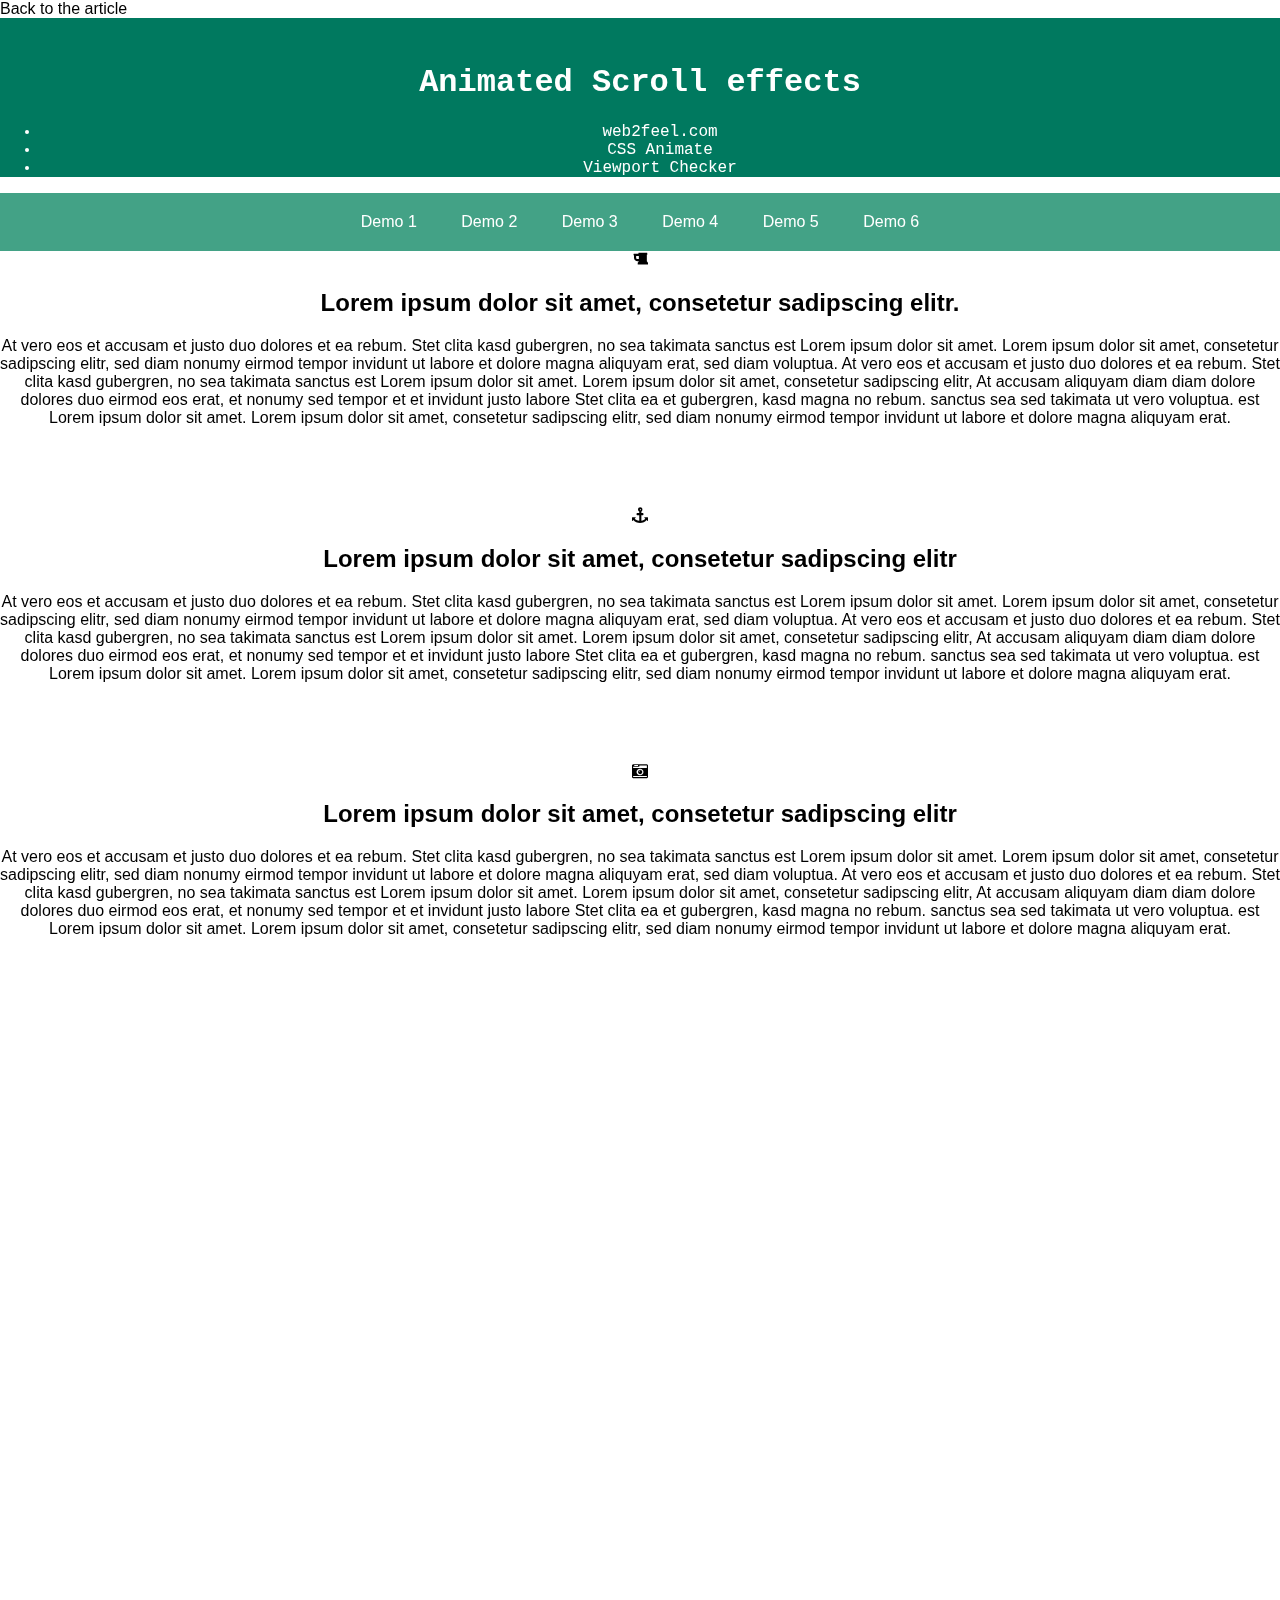
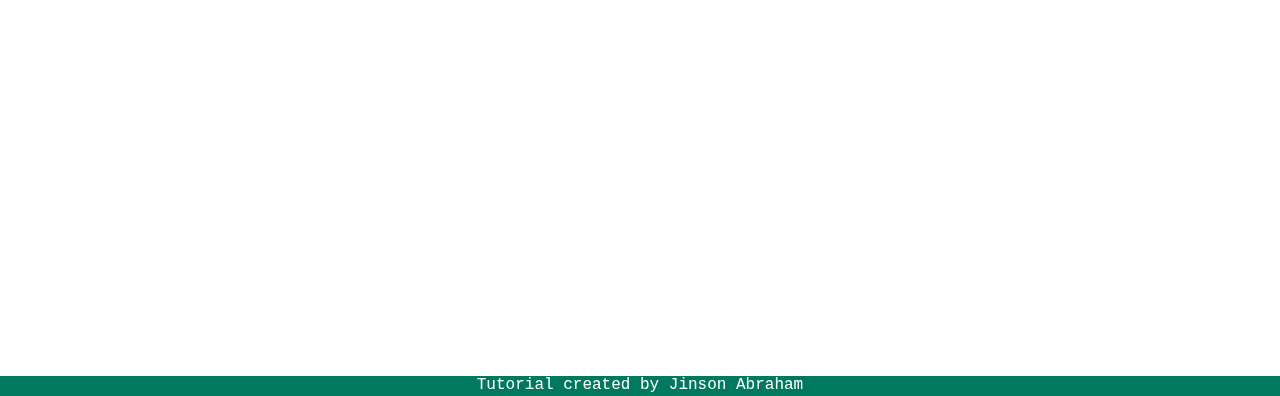
<file: css/assets/scroll-effects/index2.html>
<!DOCTYPE html>
<html lang="en">
<head>  
<meta charset="utf-8">
<title>Scroll effects with CSS animation</title>
<meta name="description" content="Page scroll animation using CSS animate" />  
<meta name="keywords" content="css animation, loading effect, animate, scroll loading, scroll animation" />
<meta name="author" content="Jinson Abraham" />
<link rel="stylesheet" type="text/css" href="//netdna.bootstrapcdn.com/font-awesome/4.0.3/css/font-awesome.min.css" /> 
<link rel="stylesheet" type="text/css" href="assets/animate.css" />
<link rel="stylesheet" type="text/css" href="assets/demo.css" />

</head>

<body>

<div class="topbar">
	<a href="http://www.web2feel.com/tutorial-for-animated-scroll-loading-effects-with-animate-css-and-jquery">Back to the article</a>
</div>

<div class="container">

	<header class="top">
		
		<h1 class="site-title"><a href="index2.html"> Animated Scroll effects </a></h1>
		<ul>
			<li> <a href="http://www.web2feel.com/">web2feel.com</a> </li>
			<li> <a href="http://daneden.github.io/animate.css/">CSS Animate</a> </li>
			<li> <a href="https://github.com/dirkgroenen/jQuery-viewport-checker">Viewport Checker</a> </li>
		</ul>
	</header>

	<nav class="effects">
		<ul>
			<li> <a href="index.html"> Demo 1 </a> </li>
			<li> <a href="index2.html"> Demo 2 </a> </li>
			<li> <a href="index3.html"> Demo 3 </a> </li>
			<li> <a href="index4.html"> Demo 4 </a> </li>
			<li> <a href="index5.html"> Demo 5 </a> </li>
			<li> <a href="index6.html"> Demo 6 </a> </li>
		</ul>
	</nav>

	<div class="post">
		<span class="icon fa fa-beer"> </span>
		<h2> Lorem ipsum dolor sit amet, consetetur sadipscing elitr. </h2>
		<p>  At vero eos et accusam et justo duo dolores et ea rebum. Stet clita kasd gubergren, no sea takimata sanctus est Lorem ipsum dolor sit amet. Lorem ipsum dolor sit amet, consetetur sadipscing elitr, sed diam nonumy eirmod tempor invidunt ut labore et dolore magna aliquyam erat, sed diam voluptua. At vero eos et accusam et justo duo dolores et ea rebum. Stet clita kasd gubergren, no sea takimata sanctus est Lorem ipsum dolor sit amet. Lorem ipsum dolor sit amet, consetetur sadipscing elitr, At accusam aliquyam diam diam dolore dolores duo eirmod eos erat, et nonumy sed tempor et et invidunt justo labore Stet clita ea et gubergren, kasd magna no rebum. sanctus sea sed takimata ut vero voluptua. est Lorem ipsum dolor sit amet. Lorem ipsum dolor sit amet, consetetur sadipscing elitr, sed diam nonumy eirmod tempor invidunt ut labore et dolore magna aliquyam erat.</p>
	</div>
	
	<div class="post">
		<span class="icon fa fa-anchor"> </span>
		<h2> Lorem ipsum dolor sit amet, consetetur sadipscing elitr</h2>
		<p> At vero eos et accusam et justo duo dolores et ea rebum. Stet clita kasd gubergren, no sea takimata sanctus est Lorem ipsum dolor sit amet. Lorem ipsum dolor sit amet, consetetur sadipscing elitr, sed diam nonumy eirmod tempor invidunt ut labore et dolore magna aliquyam erat, sed diam voluptua. At vero eos et accusam et justo duo dolores et ea rebum. Stet clita kasd gubergren, no sea takimata sanctus est Lorem ipsum dolor sit amet. Lorem ipsum dolor sit amet, consetetur sadipscing elitr, At accusam aliquyam diam diam dolore dolores duo eirmod eos erat, et nonumy sed tempor et et invidunt justo labore Stet clita ea et gubergren, kasd magna no rebum. sanctus sea sed takimata ut vero voluptua. est Lorem ipsum dolor sit amet. Lorem ipsum dolor sit amet, consetetur sadipscing elitr, sed diam nonumy eirmod tempor invidunt ut labore et dolore magna aliquyam erat.</p>
	</div>
	
	<div class="post">
		<span class="icon fa fa-camera-retro"> </span>
		<h2> Lorem ipsum dolor sit amet, consetetur sadipscing elitr</h2>
		<p> At vero eos et accusam et justo duo dolores et ea rebum. Stet clita kasd gubergren, no sea takimata sanctus est Lorem ipsum dolor sit amet. Lorem ipsum dolor sit amet, consetetur sadipscing elitr, sed diam nonumy eirmod tempor invidunt ut labore et dolore magna aliquyam erat, sed diam voluptua. At vero eos et accusam et justo duo dolores et ea rebum. Stet clita kasd gubergren, no sea takimata sanctus est Lorem ipsum dolor sit amet. Lorem ipsum dolor sit amet, consetetur sadipscing elitr, At accusam aliquyam diam diam dolore dolores duo eirmod eos erat, et nonumy sed tempor et et invidunt justo labore Stet clita ea et gubergren, kasd magna no rebum. sanctus sea sed takimata ut vero voluptua. est Lorem ipsum dolor sit amet. Lorem ipsum dolor sit amet, consetetur sadipscing elitr, sed diam nonumy eirmod tempor invidunt ut labore et dolore magna aliquyam erat.</p>
	</div>
	
	<div class="post">
		<span class="icon fa fa-cloud-download"> </span>
		<h2> Lorem ipsum dolor sit amet, consetetur sadipscing elitr</h2>
		<p> At vero eos et accusam et justo duo dolores et ea rebum. Stet clita kasd gubergren, no sea takimata sanctus est Lorem ipsum dolor sit amet. Lorem ipsum dolor sit amet, consetetur sadipscing elitr, sed diam nonumy eirmod tempor invidunt ut labore et dolore magna aliquyam erat, sed diam voluptua. At vero eos et accusam et justo duo dolores et ea rebum. Stet clita kasd gubergren, no sea takimata sanctus est Lorem ipsum dolor sit amet. Lorem ipsum dolor sit amet, consetetur sadipscing elitr, At accusam aliquyam diam diam dolore dolores duo eirmod eos erat, et nonumy sed tempor et et invidunt justo labore Stet clita ea et gubergren, kasd magna no rebum. sanctus sea sed takimata ut vero voluptua. est Lorem ipsum dolor sit amet. Lorem ipsum dolor sit amet, consetetur sadipscing elitr, sed diam nonumy eirmod tempor invidunt ut labore et dolore magna aliquyam erat.</p>
	</div>
	
	<div class="post">
		<span class="icon fa fa-leaf"> </span>
		<h2> Lorem ipsum dolor sit amet, consetetur sadipscing elitr</h2>
		<p> At vero eos et accusam et justo duo dolores et ea rebum. Stet clita kasd gubergren, no sea takimata sanctus est Lorem ipsum dolor sit amet. Lorem ipsum dolor sit amet, consetetur sadipscing elitr, sed diam nonumy eirmod tempor invidunt ut labore et dolore magna aliquyam erat, sed diam voluptua. At vero eos et accusam et justo duo dolores et ea rebum. Stet clita kasd gubergren, no sea takimata sanctus est Lorem ipsum dolor sit amet. Lorem ipsum dolor sit amet, consetetur sadipscing elitr, At accusam aliquyam diam diam dolore dolores duo eirmod eos erat, et nonumy sed tempor et et invidunt justo labore Stet clita ea et gubergren, kasd magna no rebum. sanctus sea sed takimata ut vero voluptua. est Lorem ipsum dolor sit amet. Lorem ipsum dolor sit amet, consetetur sadipscing elitr, sed diam nonumy eirmod tempor invidunt ut labore et dolore magna aliquyam erat.</p>
	</div>
	
	<div class="post">
		<span class="icon fa fa-flask"> </span>
		<h2> Lorem ipsum dolor sit amet, consetetur sadipscing elitr</h2>
		<p> At vero eos et accusam et justo duo dolores et ea rebum. Stet clita kasd gubergren, no sea takimata sanctus est Lorem ipsum dolor sit amet. Lorem ipsum dolor sit amet, consetetur sadipscing elitr, sed diam nonumy eirmod tempor invidunt ut labore et dolore magna aliquyam erat, sed diam voluptua. At vero eos et accusam et justo duo dolores et ea rebum. Stet clita kasd gubergren, no sea takimata sanctus est Lorem ipsum dolor sit amet. Lorem ipsum dolor sit amet, consetetur sadipscing elitr, At accusam aliquyam diam diam dolore dolores duo eirmod eos erat, et nonumy sed tempor et et invidunt justo labore Stet clita ea et gubergren, kasd magna no rebum. sanctus sea sed takimata ut vero voluptua. est Lorem ipsum dolor sit amet. Lorem ipsum dolor sit amet, consetetur sadipscing elitr, sed diam nonumy eirmod tempor invidunt ut labore et dolore magna aliquyam erat.</p>
	</div>
	
	<div class="post">
	<span class="icon fa fa-rocket"> </span>
		<h2> Lorem ipsum dolor sit amet, consetetur sadipscing elitr</h2>
		<p> At vero eos et accusam et justo duo dolores et ea rebum. Stet clita kasd gubergren, no sea takimata sanctus est Lorem ipsum dolor sit amet. Lorem ipsum dolor sit amet, consetetur sadipscing elitr, sed diam nonumy eirmod tempor invidunt ut labore et dolore magna aliquyam erat, sed diam voluptua. At vero eos et accusam et justo duo dolores et ea rebum. Stet clita kasd gubergren, no sea takimata sanctus est Lorem ipsum dolor sit amet. Lorem ipsum dolor sit amet, consetetur sadipscing elitr, At accusam aliquyam diam diam dolore dolores duo eirmod eos erat, et nonumy sed tempor et et invidunt justo labore Stet clita ea et gubergren, kasd magna no rebum. sanctus sea sed takimata ut vero voluptua. est Lorem ipsum dolor sit amet. Lorem ipsum dolor sit amet, consetetur sadipscing elitr, sed diam nonumy eirmod tempor invidunt ut labore et dolore magna aliquyam erat.</p>
	</div>	
			
	<div class="post">
	<span class="icon fa fa-shield"> </span>
		<h2> Lorem ipsum dolor sit amet, consetetur sadipscing elitr</h2>
		<p> At vero eos et accusam et justo duo dolores et ea rebum. Stet clita kasd gubergren, no sea takimata sanctus est Lorem ipsum dolor sit amet. Lorem ipsum dolor sit amet, consetetur sadipscing elitr, sed diam nonumy eirmod tempor invidunt ut labore et dolore magna aliquyam erat, sed diam voluptua. At vero eos et accusam et justo duo dolores et ea rebum. Stet clita kasd gubergren, no sea takimata sanctus est Lorem ipsum dolor sit amet. Lorem ipsum dolor sit amet, consetetur sadipscing elitr, At accusam aliquyam diam diam dolore dolores duo eirmod eos erat, et nonumy sed tempor et et invidunt justo labore Stet clita ea et gubergren, kasd magna no rebum. sanctus sea sed takimata ut vero voluptua. est Lorem ipsum dolor sit amet. Lorem ipsum dolor sit amet, consetetur sadipscing elitr, sed diam nonumy eirmod tempor invidunt ut labore et dolore magna aliquyam erat.</p>
	</div>
	
	<div class="post">
		<span class="icon fa fa-coffee"> </span>
		<h2> Lorem ipsum dolor sit amet, consetetur sadipscing elitr</h2>
		<p> At vero eos et accusam et justo duo dolores et ea rebum. Stet clita kasd gubergren, no sea takimata sanctus est Lorem ipsum dolor sit amet. Lorem ipsum dolor sit amet, consetetur sadipscing elitr, sed diam nonumy eirmod tempor invidunt ut labore et dolore magna aliquyam erat, sed diam voluptua. At vero eos et accusam et justo duo dolores et ea rebum. Stet clita kasd gubergren, no sea takimata sanctus est Lorem ipsum dolor sit amet. Lorem ipsum dolor sit amet, consetetur sadipscing elitr, At accusam aliquyam diam diam dolore dolores duo eirmod eos erat, et nonumy sed tempor et et invidunt justo labore Stet clita ea et gubergren, kasd magna no rebum. sanctus sea sed takimata ut vero voluptua. est Lorem ipsum dolor sit amet. Lorem ipsum dolor sit amet, consetetur sadipscing elitr, sed diam nonumy eirmod tempor invidunt ut labore et dolore magna aliquyam erat.</p>
	</div>
	
	<div class="post">
		<span class="icon fa fa-cog"> </span>
		<h2> Lorem ipsum dolor sit amet, consetetur sadipscing elitr</h2>
		<p> At vero eos et accusam et justo duo dolores et ea rebum. Stet clita kasd gubergren, no sea takimata sanctus est Lorem ipsum dolor sit amet. Lorem ipsum dolor sit amet, consetetur sadipscing elitr, sed diam nonumy eirmod tempor invidunt ut labore et dolore magna aliquyam erat, sed diam voluptua. At vero eos et accusam et justo duo dolores et ea rebum. Stet clita kasd gubergren, no sea takimata sanctus est Lorem ipsum dolor sit amet. Lorem ipsum dolor sit amet, consetetur sadipscing elitr, At accusam aliquyam diam diam dolore dolores duo eirmod eos erat, et nonumy sed tempor et et invidunt justo labore Stet clita ea et gubergren, kasd magna no rebum. sanctus sea sed takimata ut vero voluptua. est Lorem ipsum dolor sit amet. Lorem ipsum dolor sit amet, consetetur sadipscing elitr, sed diam nonumy eirmod tempor invidunt ut labore et dolore magna aliquyam erat.</p>
	</div>	
		
	<div class="post">
		<span class="icon fa fa-globe"> </span>
		<h2> Lorem ipsum dolor sit amet, consetetur sadipscing elitr</h2>
		<p> At vero eos et accusam et justo duo dolores et ea rebum. Stet clita kasd gubergren, no sea takimata sanctus est Lorem ipsum dolor sit amet. Lorem ipsum dolor sit amet, consetetur sadipscing elitr, sed diam nonumy eirmod tempor invidunt ut labore et dolore magna aliquyam erat, sed diam voluptua. At vero eos et accusam et justo duo dolores et ea rebum. Stet clita kasd gubergren, no sea takimata sanctus est Lorem ipsum dolor sit amet. Lorem ipsum dolor sit amet, consetetur sadipscing elitr, At accusam aliquyam diam diam dolore dolores duo eirmod eos erat, et nonumy sed tempor et et invidunt justo labore Stet clita ea et gubergren, kasd magna no rebum. sanctus sea sed takimata ut vero voluptua. est Lorem ipsum dolor sit amet. Lorem ipsum dolor sit amet, consetetur sadipscing elitr, sed diam nonumy eirmod tempor invidunt ut labore et dolore magna aliquyam erat.</p>
	</div>
	
	<div class="post">
		<span class="icon fa fa-glass"> </span>
		<h2> Lorem ipsum dolor sit amet, consetetur sadipscing elitr</h2>
		<p> At vero eos et accusam et justo duo dolores et ea rebum. Stet clita kasd gubergren, no sea takimata sanctus est Lorem ipsum dolor sit amet. Lorem ipsum dolor sit amet, consetetur sadipscing elitr, sed diam nonumy eirmod tempor invidunt ut labore et dolore magna aliquyam erat, sed diam voluptua. At vero eos et accusam et justo duo dolores et ea rebum. Stet clita kasd gubergren, no sea takimata sanctus est Lorem ipsum dolor sit amet. Lorem ipsum dolor sit amet, consetetur sadipscing elitr, At accusam aliquyam diam diam dolore dolores duo eirmod eos erat, et nonumy sed tempor et et invidunt justo labore Stet clita ea et gubergren, kasd magna no rebum. sanctus sea sed takimata ut vero voluptua. est Lorem ipsum dolor sit amet. Lorem ipsum dolor sit amet, consetetur sadipscing elitr, sed diam nonumy eirmod tempor invidunt ut labore et dolore magna aliquyam erat.</p>
	</div>
	
	<div class="post">
		<span class="icon fa fa-trophy"> </span>
		<h2> Lorem ipsum dolor sit amet, consetetur sadipscing elitr</h2>
		<p> At vero eos et accusam et justo duo dolores et ea rebum. Stet clita kasd gubergren, no sea takimata sanctus est Lorem ipsum dolor sit amet. Lorem ipsum dolor sit amet, consetetur sadipscing elitr, sed diam nonumy eirmod tempor invidunt ut labore et dolore magna aliquyam erat, sed diam voluptua. At vero eos et accusam et justo duo dolores et ea rebum. Stet clita kasd gubergren, no sea takimata sanctus est Lorem ipsum dolor sit amet. Lorem ipsum dolor sit amet, consetetur sadipscing elitr, At accusam aliquyam diam diam dolore dolores duo eirmod eos erat, et nonumy sed tempor et et invidunt justo labore Stet clita ea et gubergren, kasd magna no rebum. sanctus sea sed takimata ut vero voluptua. est Lorem ipsum dolor sit amet. Lorem ipsum dolor sit amet, consetetur sadipscing elitr, sed diam nonumy eirmod tempor invidunt ut labore et dolore magna aliquyam erat.</p>
	</div>	
		
<footer class="footer">
	Tutorial created by <a href="http://www.web2feel.com/">Jinson Abraham</a>
 
</footer>
	
</div>


<script src="//ajax.googleapis.com/ajax/libs/jquery/1.11.0/jquery.min.js"></script> 
<script src="../../../javascript/viewportchecker.js"></script>
<script type="text/javascript">
jQuery(document).ready(function() {
	jQuery('.post').addClass("hidden").viewportChecker({
	    classToAdd: 'visible animated bounceInLeft', // Class to add to the elements when they are visible
	    offset: 100    
	   });   
});            
</script>

</body>
</html>
</file>
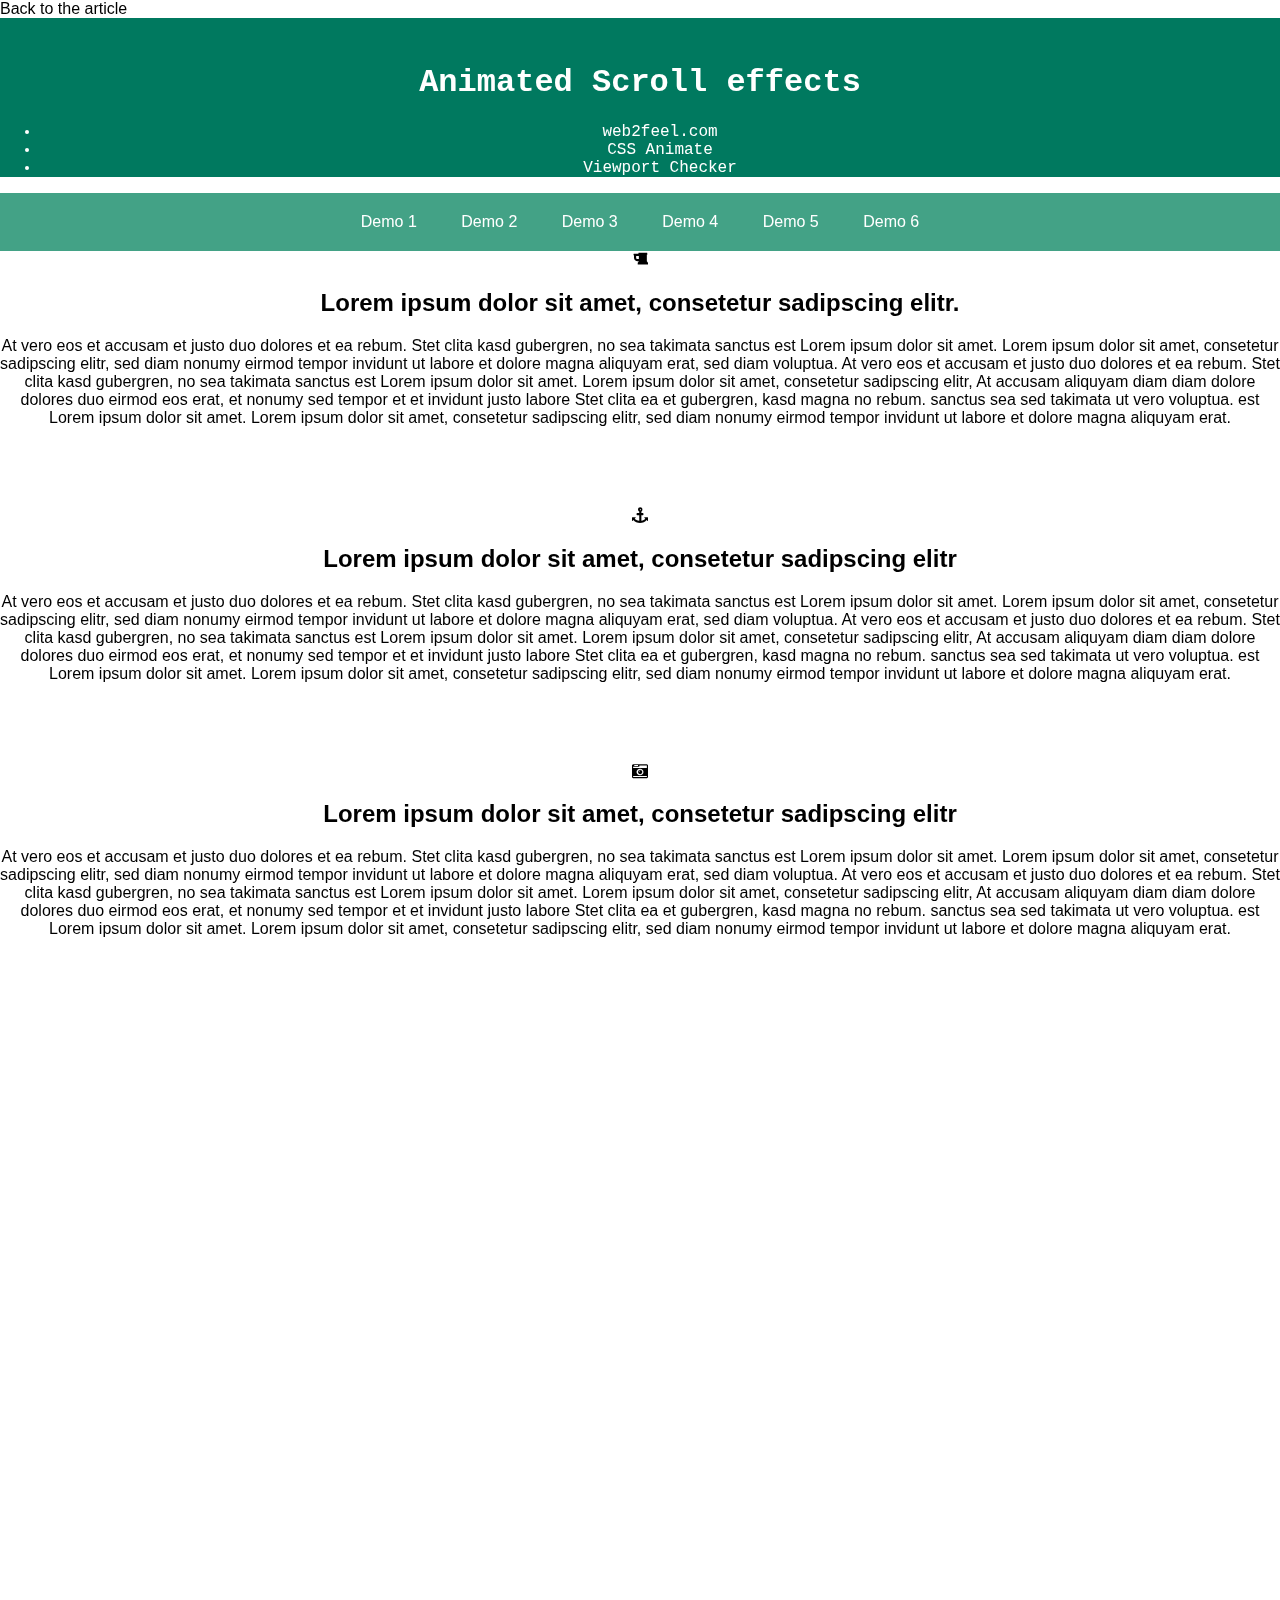
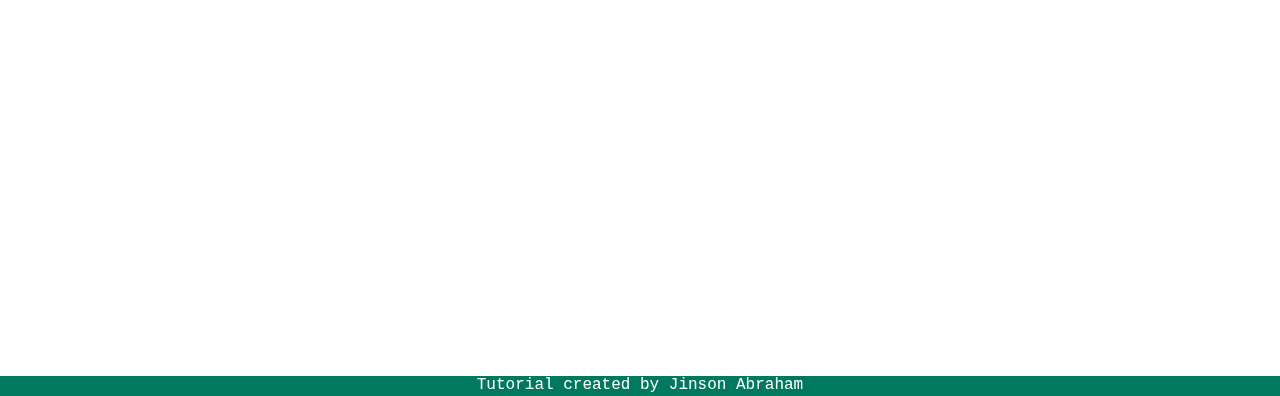
<file: css/assets/scroll-effects/index3.html>
<!DOCTYPE html>
<html lang="en">
<head>  
<meta charset="utf-8">
<title>Scroll effects with CSS animation</title>
<meta name="description" content="Page scroll animation using CSS animate" />  
<meta name="keywords" content="css animation, loading effect, animate, scroll loading, scroll animation" />
<meta name="author" content="Jinson Abraham" />
<link rel="stylesheet" type="text/css" href="//netdna.bootstrapcdn.com/font-awesome/4.0.3/css/font-awesome.min.css" /> 
<link rel="stylesheet" type="text/css" href="assets/animate.css" />
<link rel="stylesheet" type="text/css" href="assets/demo.css" />

</head>

<body>

<div class="topbar">
	<a href="http://www.web2feel.com/tutorial-for-animated-scroll-loading-effects-with-animate-css-and-jquery">Back to the article</a>
</div>

<div class="container">

	<header class="top">
		
		<h1 class="site-title"><a href="index3.html"> Animated Scroll effects </a></h1>
		<ul>
			<li> <a href="http://www.web2feel.com/">web2feel.com</a> </li>
			<li> <a href="http://daneden.github.io/animate.css/">CSS Animate</a> </li>
			<li> <a href="https://github.com/dirkgroenen/jQuery-viewport-checker">Viewport Checker</a> </li>
		</ul>
	</header>

	<nav class="effects">
		<ul>
			<li> <a href="index.html"> Demo 1 </a> </li>
			<li> <a href="index2.html"> Demo 2 </a> </li>
			<li> <a href="index3.html"> Demo 3 </a> </li>
			<li> <a href="index4.html"> Demo 4 </a> </li>
			<li> <a href="index5.html"> Demo 5 </a> </li>
			<li> <a href="index6.html"> Demo 6 </a> </li>
		</ul>
	</nav>

	<div class="post">
		<span class="icon fa fa-beer"> </span>
		<h2> Lorem ipsum dolor sit amet, consetetur sadipscing elitr. </h2>
		<p>  At vero eos et accusam et justo duo dolores et ea rebum. Stet clita kasd gubergren, no sea takimata sanctus est Lorem ipsum dolor sit amet. Lorem ipsum dolor sit amet, consetetur sadipscing elitr, sed diam nonumy eirmod tempor invidunt ut labore et dolore magna aliquyam erat, sed diam voluptua. At vero eos et accusam et justo duo dolores et ea rebum. Stet clita kasd gubergren, no sea takimata sanctus est Lorem ipsum dolor sit amet. Lorem ipsum dolor sit amet, consetetur sadipscing elitr, At accusam aliquyam diam diam dolore dolores duo eirmod eos erat, et nonumy sed tempor et et invidunt justo labore Stet clita ea et gubergren, kasd magna no rebum. sanctus sea sed takimata ut vero voluptua. est Lorem ipsum dolor sit amet. Lorem ipsum dolor sit amet, consetetur sadipscing elitr, sed diam nonumy eirmod tempor invidunt ut labore et dolore magna aliquyam erat.</p>
	</div>
	
	<div class="post">
		<span class="icon fa fa-anchor"> </span>
		<h2> Lorem ipsum dolor sit amet, consetetur sadipscing elitr</h2>
		<p> At vero eos et accusam et justo duo dolores et ea rebum. Stet clita kasd gubergren, no sea takimata sanctus est Lorem ipsum dolor sit amet. Lorem ipsum dolor sit amet, consetetur sadipscing elitr, sed diam nonumy eirmod tempor invidunt ut labore et dolore magna aliquyam erat, sed diam voluptua. At vero eos et accusam et justo duo dolores et ea rebum. Stet clita kasd gubergren, no sea takimata sanctus est Lorem ipsum dolor sit amet. Lorem ipsum dolor sit amet, consetetur sadipscing elitr, At accusam aliquyam diam diam dolore dolores duo eirmod eos erat, et nonumy sed tempor et et invidunt justo labore Stet clita ea et gubergren, kasd magna no rebum. sanctus sea sed takimata ut vero voluptua. est Lorem ipsum dolor sit amet. Lorem ipsum dolor sit amet, consetetur sadipscing elitr, sed diam nonumy eirmod tempor invidunt ut labore et dolore magna aliquyam erat.</p>
	</div>
	
	<div class="post">
		<span class="icon fa fa-camera-retro"> </span>
		<h2> Lorem ipsum dolor sit amet, consetetur sadipscing elitr</h2>
		<p> At vero eos et accusam et justo duo dolores et ea rebum. Stet clita kasd gubergren, no sea takimata sanctus est Lorem ipsum dolor sit amet. Lorem ipsum dolor sit amet, consetetur sadipscing elitr, sed diam nonumy eirmod tempor invidunt ut labore et dolore magna aliquyam erat, sed diam voluptua. At vero eos et accusam et justo duo dolores et ea rebum. Stet clita kasd gubergren, no sea takimata sanctus est Lorem ipsum dolor sit amet. Lorem ipsum dolor sit amet, consetetur sadipscing elitr, At accusam aliquyam diam diam dolore dolores duo eirmod eos erat, et nonumy sed tempor et et invidunt justo labore Stet clita ea et gubergren, kasd magna no rebum. sanctus sea sed takimata ut vero voluptua. est Lorem ipsum dolor sit amet. Lorem ipsum dolor sit amet, consetetur sadipscing elitr, sed diam nonumy eirmod tempor invidunt ut labore et dolore magna aliquyam erat.</p>
	</div>
	
	<div class="post">
		<span class="icon fa fa-cloud-download"> </span>
		<h2> Lorem ipsum dolor sit amet, consetetur sadipscing elitr</h2>
		<p> At vero eos et accusam et justo duo dolores et ea rebum. Stet clita kasd gubergren, no sea takimata sanctus est Lorem ipsum dolor sit amet. Lorem ipsum dolor sit amet, consetetur sadipscing elitr, sed diam nonumy eirmod tempor invidunt ut labore et dolore magna aliquyam erat, sed diam voluptua. At vero eos et accusam et justo duo dolores et ea rebum. Stet clita kasd gubergren, no sea takimata sanctus est Lorem ipsum dolor sit amet. Lorem ipsum dolor sit amet, consetetur sadipscing elitr, At accusam aliquyam diam diam dolore dolores duo eirmod eos erat, et nonumy sed tempor et et invidunt justo labore Stet clita ea et gubergren, kasd magna no rebum. sanctus sea sed takimata ut vero voluptua. est Lorem ipsum dolor sit amet. Lorem ipsum dolor sit amet, consetetur sadipscing elitr, sed diam nonumy eirmod tempor invidunt ut labore et dolore magna aliquyam erat.</p>
	</div>
	
	<div class="post">
		<span class="icon fa fa-leaf"> </span>
		<h2> Lorem ipsum dolor sit amet, consetetur sadipscing elitr</h2>
		<p> At vero eos et accusam et justo duo dolores et ea rebum. Stet clita kasd gubergren, no sea takimata sanctus est Lorem ipsum dolor sit amet. Lorem ipsum dolor sit amet, consetetur sadipscing elitr, sed diam nonumy eirmod tempor invidunt ut labore et dolore magna aliquyam erat, sed diam voluptua. At vero eos et accusam et justo duo dolores et ea rebum. Stet clita kasd gubergren, no sea takimata sanctus est Lorem ipsum dolor sit amet. Lorem ipsum dolor sit amet, consetetur sadipscing elitr, At accusam aliquyam diam diam dolore dolores duo eirmod eos erat, et nonumy sed tempor et et invidunt justo labore Stet clita ea et gubergren, kasd magna no rebum. sanctus sea sed takimata ut vero voluptua. est Lorem ipsum dolor sit amet. Lorem ipsum dolor sit amet, consetetur sadipscing elitr, sed diam nonumy eirmod tempor invidunt ut labore et dolore magna aliquyam erat.</p>
	</div>
	
	<div class="post">
		<span class="icon fa fa-flask"> </span>
		<h2> Lorem ipsum dolor sit amet, consetetur sadipscing elitr</h2>
		<p> At vero eos et accusam et justo duo dolores et ea rebum. Stet clita kasd gubergren, no sea takimata sanctus est Lorem ipsum dolor sit amet. Lorem ipsum dolor sit amet, consetetur sadipscing elitr, sed diam nonumy eirmod tempor invidunt ut labore et dolore magna aliquyam erat, sed diam voluptua. At vero eos et accusam et justo duo dolores et ea rebum. Stet clita kasd gubergren, no sea takimata sanctus est Lorem ipsum dolor sit amet. Lorem ipsum dolor sit amet, consetetur sadipscing elitr, At accusam aliquyam diam diam dolore dolores duo eirmod eos erat, et nonumy sed tempor et et invidunt justo labore Stet clita ea et gubergren, kasd magna no rebum. sanctus sea sed takimata ut vero voluptua. est Lorem ipsum dolor sit amet. Lorem ipsum dolor sit amet, consetetur sadipscing elitr, sed diam nonumy eirmod tempor invidunt ut labore et dolore magna aliquyam erat.</p>
	</div>
	
	<div class="post">
	<span class="icon fa fa-rocket"> </span>
		<h2> Lorem ipsum dolor sit amet, consetetur sadipscing elitr</h2>
		<p> At vero eos et accusam et justo duo dolores et ea rebum. Stet clita kasd gubergren, no sea takimata sanctus est Lorem ipsum dolor sit amet. Lorem ipsum dolor sit amet, consetetur sadipscing elitr, sed diam nonumy eirmod tempor invidunt ut labore et dolore magna aliquyam erat, sed diam voluptua. At vero eos et accusam et justo duo dolores et ea rebum. Stet clita kasd gubergren, no sea takimata sanctus est Lorem ipsum dolor sit amet. Lorem ipsum dolor sit amet, consetetur sadipscing elitr, At accusam aliquyam diam diam dolore dolores duo eirmod eos erat, et nonumy sed tempor et et invidunt justo labore Stet clita ea et gubergren, kasd magna no rebum. sanctus sea sed takimata ut vero voluptua. est Lorem ipsum dolor sit amet. Lorem ipsum dolor sit amet, consetetur sadipscing elitr, sed diam nonumy eirmod tempor invidunt ut labore et dolore magna aliquyam erat.</p>
	</div>	
			
	<div class="post">
	<span class="icon fa fa-shield"> </span>
		<h2> Lorem ipsum dolor sit amet, consetetur sadipscing elitr</h2>
		<p> At vero eos et accusam et justo duo dolores et ea rebum. Stet clita kasd gubergren, no sea takimata sanctus est Lorem ipsum dolor sit amet. Lorem ipsum dolor sit amet, consetetur sadipscing elitr, sed diam nonumy eirmod tempor invidunt ut labore et dolore magna aliquyam erat, sed diam voluptua. At vero eos et accusam et justo duo dolores et ea rebum. Stet clita kasd gubergren, no sea takimata sanctus est Lorem ipsum dolor sit amet. Lorem ipsum dolor sit amet, consetetur sadipscing elitr, At accusam aliquyam diam diam dolore dolores duo eirmod eos erat, et nonumy sed tempor et et invidunt justo labore Stet clita ea et gubergren, kasd magna no rebum. sanctus sea sed takimata ut vero voluptua. est Lorem ipsum dolor sit amet. Lorem ipsum dolor sit amet, consetetur sadipscing elitr, sed diam nonumy eirmod tempor invidunt ut labore et dolore magna aliquyam erat.</p>
	</div>
	
	<div class="post">
		<span class="icon fa fa-coffee"> </span>
		<h2> Lorem ipsum dolor sit amet, consetetur sadipscing elitr</h2>
		<p> At vero eos et accusam et justo duo dolores et ea rebum. Stet clita kasd gubergren, no sea takimata sanctus est Lorem ipsum dolor sit amet. Lorem ipsum dolor sit amet, consetetur sadipscing elitr, sed diam nonumy eirmod tempor invidunt ut labore et dolore magna aliquyam erat, sed diam voluptua. At vero eos et accusam et justo duo dolores et ea rebum. Stet clita kasd gubergren, no sea takimata sanctus est Lorem ipsum dolor sit amet. Lorem ipsum dolor sit amet, consetetur sadipscing elitr, At accusam aliquyam diam diam dolore dolores duo eirmod eos erat, et nonumy sed tempor et et invidunt justo labore Stet clita ea et gubergren, kasd magna no rebum. sanctus sea sed takimata ut vero voluptua. est Lorem ipsum dolor sit amet. Lorem ipsum dolor sit amet, consetetur sadipscing elitr, sed diam nonumy eirmod tempor invidunt ut labore et dolore magna aliquyam erat.</p>
	</div>
	
	<div class="post">
		<span class="icon fa fa-cog"> </span>
		<h2> Lorem ipsum dolor sit amet, consetetur sadipscing elitr</h2>
		<p> At vero eos et accusam et justo duo dolores et ea rebum. Stet clita kasd gubergren, no sea takimata sanctus est Lorem ipsum dolor sit amet. Lorem ipsum dolor sit amet, consetetur sadipscing elitr, sed diam nonumy eirmod tempor invidunt ut labore et dolore magna aliquyam erat, sed diam voluptua. At vero eos et accusam et justo duo dolores et ea rebum. Stet clita kasd gubergren, no sea takimata sanctus est Lorem ipsum dolor sit amet. Lorem ipsum dolor sit amet, consetetur sadipscing elitr, At accusam aliquyam diam diam dolore dolores duo eirmod eos erat, et nonumy sed tempor et et invidunt justo labore Stet clita ea et gubergren, kasd magna no rebum. sanctus sea sed takimata ut vero voluptua. est Lorem ipsum dolor sit amet. Lorem ipsum dolor sit amet, consetetur sadipscing elitr, sed diam nonumy eirmod tempor invidunt ut labore et dolore magna aliquyam erat.</p>
	</div>	
		
	<div class="post">
		<span class="icon fa fa-globe"> </span>
		<h2> Lorem ipsum dolor sit amet, consetetur sadipscing elitr</h2>
		<p> At vero eos et accusam et justo duo dolores et ea rebum. Stet clita kasd gubergren, no sea takimata sanctus est Lorem ipsum dolor sit amet. Lorem ipsum dolor sit amet, consetetur sadipscing elitr, sed diam nonumy eirmod tempor invidunt ut labore et dolore magna aliquyam erat, sed diam voluptua. At vero eos et accusam et justo duo dolores et ea rebum. Stet clita kasd gubergren, no sea takimata sanctus est Lorem ipsum dolor sit amet. Lorem ipsum dolor sit amet, consetetur sadipscing elitr, At accusam aliquyam diam diam dolore dolores duo eirmod eos erat, et nonumy sed tempor et et invidunt justo labore Stet clita ea et gubergren, kasd magna no rebum. sanctus sea sed takimata ut vero voluptua. est Lorem ipsum dolor sit amet. Lorem ipsum dolor sit amet, consetetur sadipscing elitr, sed diam nonumy eirmod tempor invidunt ut labore et dolore magna aliquyam erat.</p>
	</div>
	
	<div class="post">
		<span class="icon fa fa-glass"> </span>
		<h2> Lorem ipsum dolor sit amet, consetetur sadipscing elitr</h2>
		<p> At vero eos et accusam et justo duo dolores et ea rebum. Stet clita kasd gubergren, no sea takimata sanctus est Lorem ipsum dolor sit amet. Lorem ipsum dolor sit amet, consetetur sadipscing elitr, sed diam nonumy eirmod tempor invidunt ut labore et dolore magna aliquyam erat, sed diam voluptua. At vero eos et accusam et justo duo dolores et ea rebum. Stet clita kasd gubergren, no sea takimata sanctus est Lorem ipsum dolor sit amet. Lorem ipsum dolor sit amet, consetetur sadipscing elitr, At accusam aliquyam diam diam dolore dolores duo eirmod eos erat, et nonumy sed tempor et et invidunt justo labore Stet clita ea et gubergren, kasd magna no rebum. sanctus sea sed takimata ut vero voluptua. est Lorem ipsum dolor sit amet. Lorem ipsum dolor sit amet, consetetur sadipscing elitr, sed diam nonumy eirmod tempor invidunt ut labore et dolore magna aliquyam erat.</p>
	</div>
	
	<div class="post">
		<span class="icon fa fa-trophy"> </span>
		<h2> Lorem ipsum dolor sit amet, consetetur sadipscing elitr</h2>
		<p> At vero eos et accusam et justo duo dolores et ea rebum. Stet clita kasd gubergren, no sea takimata sanctus est Lorem ipsum dolor sit amet. Lorem ipsum dolor sit amet, consetetur sadipscing elitr, sed diam nonumy eirmod tempor invidunt ut labore et dolore magna aliquyam erat, sed diam voluptua. At vero eos et accusam et justo duo dolores et ea rebum. Stet clita kasd gubergren, no sea takimata sanctus est Lorem ipsum dolor sit amet. Lorem ipsum dolor sit amet, consetetur sadipscing elitr, At accusam aliquyam diam diam dolore dolores duo eirmod eos erat, et nonumy sed tempor et et invidunt justo labore Stet clita ea et gubergren, kasd magna no rebum. sanctus sea sed takimata ut vero voluptua. est Lorem ipsum dolor sit amet. Lorem ipsum dolor sit amet, consetetur sadipscing elitr, sed diam nonumy eirmod tempor invidunt ut labore et dolore magna aliquyam erat.</p>
	</div>	
		
<footer class="footer">
	Tutorial created by <a href="http://www.web2feel.com/">Jinson Abraham</a>
 
</footer>
	
</div>


<script src="//ajax.googleapis.com/ajax/libs/jquery/1.11.0/jquery.min.js"></script> 
<script src="../../../javascript/viewportchecker.js"></script>
<script type="text/javascript">
jQuery(document).ready(function() {
	jQuery('.post').addClass("hidden").viewportChecker({
	    classToAdd: 'visible animated bounceInUp', // Class to add to the elements when they are visible
	    offset: 100    
	   });   
});            
</script>

</body>
</html>
</file>
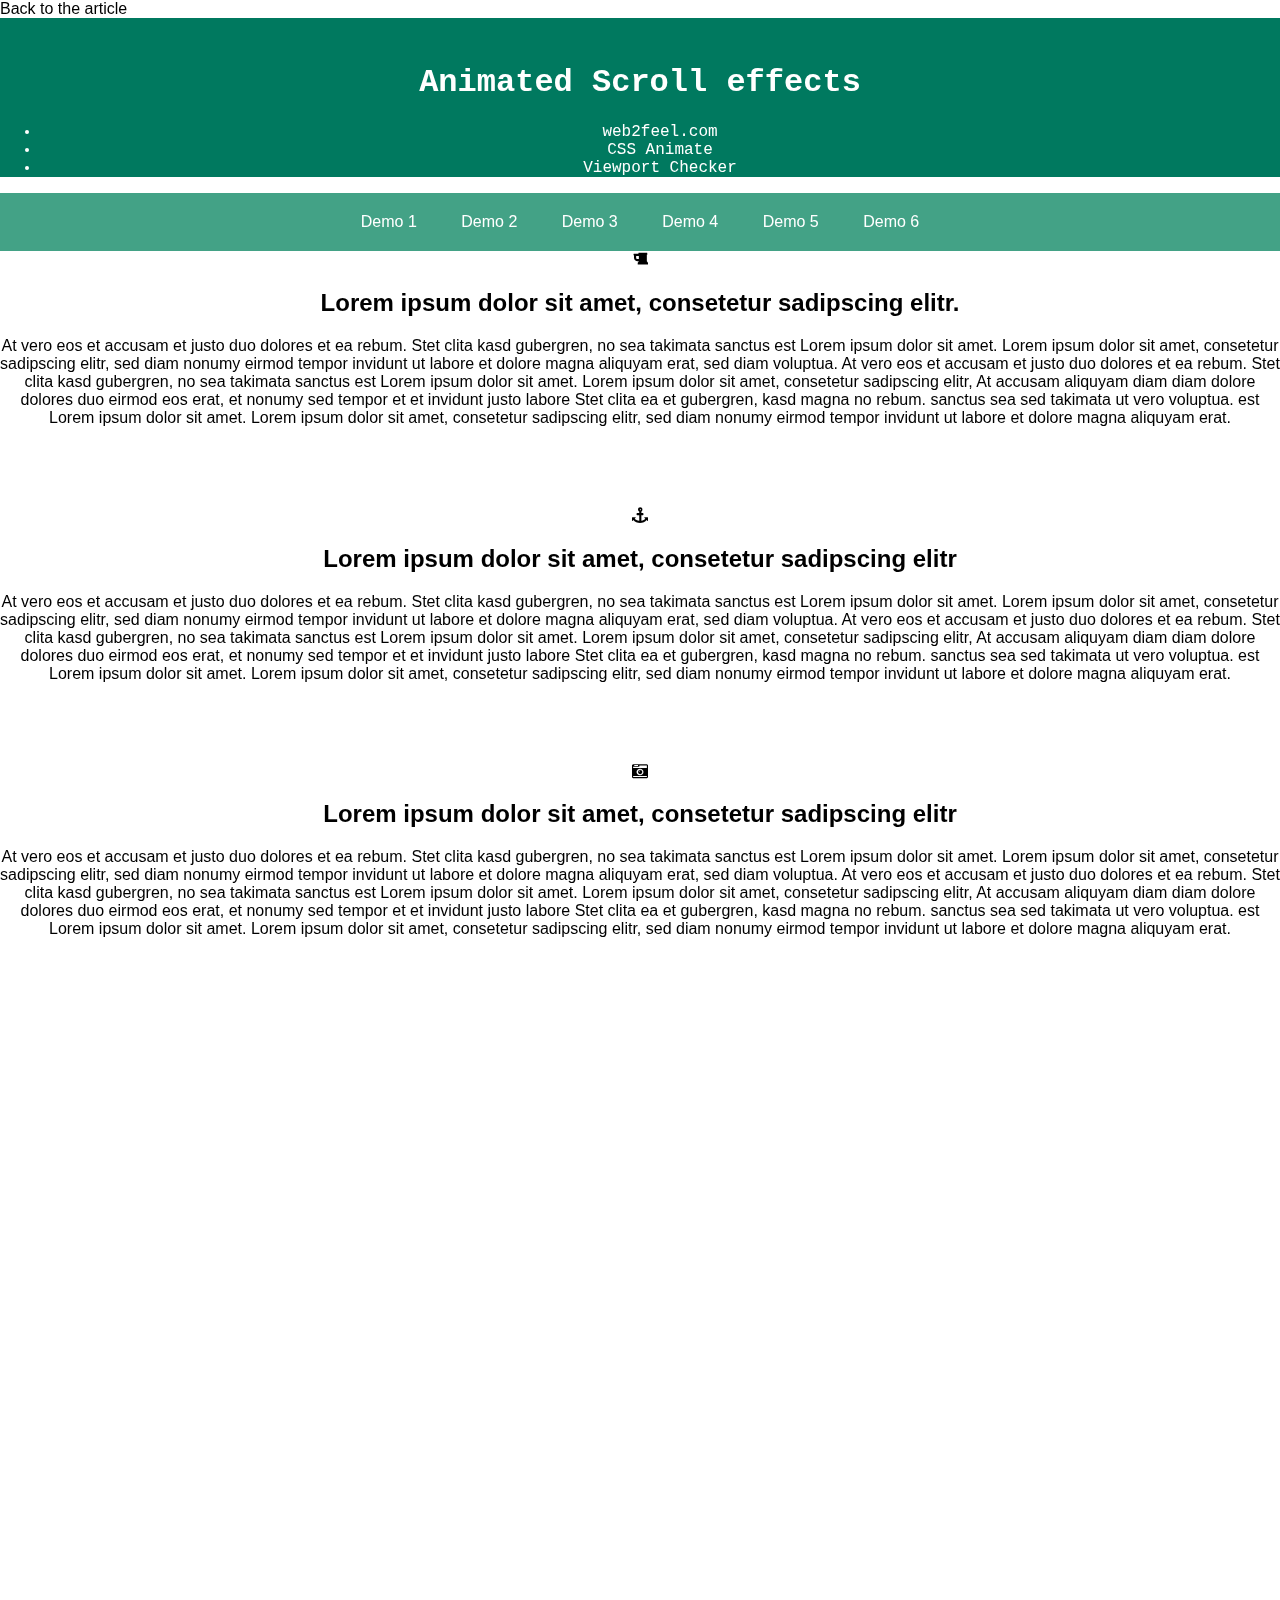
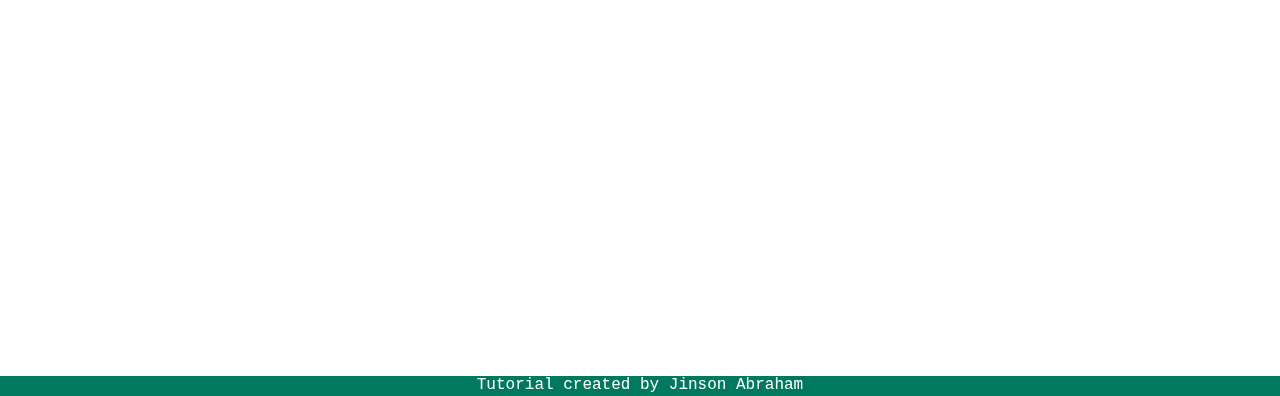
<file: css/assets/scroll-effects/index4.html>
<!DOCTYPE html>
<html lang="en">
<head>  
<meta charset="utf-8">
<title>Scroll effects with CSS animation</title>
<meta name="description" content="Page scroll animation using CSS animate" />  
<meta name="keywords" content="css animation, loading effect, animate, scroll loading, scroll animation" />
<meta name="author" content="Jinson Abraham" />
<link rel="stylesheet" type="text/css" href="//netdna.bootstrapcdn.com/font-awesome/4.0.3/css/font-awesome.min.css" /> 
<link rel="stylesheet" type="text/css" href="assets/animate.css" />
<link rel="stylesheet" type="text/css" href="assets/demo.css" />

</head>

<body>

<div class="topbar">
	<a href="http://www.web2feel.com/tutorial-for-animated-scroll-loading-effects-with-animate-css-and-jquery">Back to the article</a>
</div>

<div class="container">

	<header class="top">
		
		<h1 class="site-title"><a href="index4.html"> Animated Scroll effects </a></h1>
		<ul>
			<li> <a href="http://www.web2feel.com/">web2feel.com</a> </li>
			<li> <a href="http://daneden.github.io/animate.css/">CSS Animate</a> </li>
			<li> <a href="https://github.com/dirkgroenen/jQuery-viewport-checker">Viewport Checker</a> </li>
		</ul>
	</header>

	<nav class="effects">
		<ul>
			<li> <a href="index.html"> Demo 1 </a> </li>
			<li> <a href="index2.html"> Demo 2 </a> </li>
			<li> <a href="index3.html"> Demo 3 </a> </li>
			<li> <a href="index4.html"> Demo 4 </a> </li>
			<li> <a href="index5.html"> Demo 5 </a> </li>
			<li> <a href="index6.html"> Demo 6 </a> </li>
		</ul>
	</nav>

	<div class="post">
		<span class="icon fa fa-beer"> </span>
		<h2> Lorem ipsum dolor sit amet, consetetur sadipscing elitr. </h2>
		<p>  At vero eos et accusam et justo duo dolores et ea rebum. Stet clita kasd gubergren, no sea takimata sanctus est Lorem ipsum dolor sit amet. Lorem ipsum dolor sit amet, consetetur sadipscing elitr, sed diam nonumy eirmod tempor invidunt ut labore et dolore magna aliquyam erat, sed diam voluptua. At vero eos et accusam et justo duo dolores et ea rebum. Stet clita kasd gubergren, no sea takimata sanctus est Lorem ipsum dolor sit amet. Lorem ipsum dolor sit amet, consetetur sadipscing elitr, At accusam aliquyam diam diam dolore dolores duo eirmod eos erat, et nonumy sed tempor et et invidunt justo labore Stet clita ea et gubergren, kasd magna no rebum. sanctus sea sed takimata ut vero voluptua. est Lorem ipsum dolor sit amet. Lorem ipsum dolor sit amet, consetetur sadipscing elitr, sed diam nonumy eirmod tempor invidunt ut labore et dolore magna aliquyam erat.</p>
	</div>
	
	<div class="post">
		<span class="icon fa fa-anchor"> </span>
		<h2> Lorem ipsum dolor sit amet, consetetur sadipscing elitr</h2>
		<p> At vero eos et accusam et justo duo dolores et ea rebum. Stet clita kasd gubergren, no sea takimata sanctus est Lorem ipsum dolor sit amet. Lorem ipsum dolor sit amet, consetetur sadipscing elitr, sed diam nonumy eirmod tempor invidunt ut labore et dolore magna aliquyam erat, sed diam voluptua. At vero eos et accusam et justo duo dolores et ea rebum. Stet clita kasd gubergren, no sea takimata sanctus est Lorem ipsum dolor sit amet. Lorem ipsum dolor sit amet, consetetur sadipscing elitr, At accusam aliquyam diam diam dolore dolores duo eirmod eos erat, et nonumy sed tempor et et invidunt justo labore Stet clita ea et gubergren, kasd magna no rebum. sanctus sea sed takimata ut vero voluptua. est Lorem ipsum dolor sit amet. Lorem ipsum dolor sit amet, consetetur sadipscing elitr, sed diam nonumy eirmod tempor invidunt ut labore et dolore magna aliquyam erat.</p>
	</div>
	
	<div class="post">
		<span class="icon fa fa-camera-retro"> </span>
		<h2> Lorem ipsum dolor sit amet, consetetur sadipscing elitr</h2>
		<p> At vero eos et accusam et justo duo dolores et ea rebum. Stet clita kasd gubergren, no sea takimata sanctus est Lorem ipsum dolor sit amet. Lorem ipsum dolor sit amet, consetetur sadipscing elitr, sed diam nonumy eirmod tempor invidunt ut labore et dolore magna aliquyam erat, sed diam voluptua. At vero eos et accusam et justo duo dolores et ea rebum. Stet clita kasd gubergren, no sea takimata sanctus est Lorem ipsum dolor sit amet. Lorem ipsum dolor sit amet, consetetur sadipscing elitr, At accusam aliquyam diam diam dolore dolores duo eirmod eos erat, et nonumy sed tempor et et invidunt justo labore Stet clita ea et gubergren, kasd magna no rebum. sanctus sea sed takimata ut vero voluptua. est Lorem ipsum dolor sit amet. Lorem ipsum dolor sit amet, consetetur sadipscing elitr, sed diam nonumy eirmod tempor invidunt ut labore et dolore magna aliquyam erat.</p>
	</div>
	
	<div class="post">
		<span class="icon fa fa-cloud-download"> </span>
		<h2> Lorem ipsum dolor sit amet, consetetur sadipscing elitr</h2>
		<p> At vero eos et accusam et justo duo dolores et ea rebum. Stet clita kasd gubergren, no sea takimata sanctus est Lorem ipsum dolor sit amet. Lorem ipsum dolor sit amet, consetetur sadipscing elitr, sed diam nonumy eirmod tempor invidunt ut labore et dolore magna aliquyam erat, sed diam voluptua. At vero eos et accusam et justo duo dolores et ea rebum. Stet clita kasd gubergren, no sea takimata sanctus est Lorem ipsum dolor sit amet. Lorem ipsum dolor sit amet, consetetur sadipscing elitr, At accusam aliquyam diam diam dolore dolores duo eirmod eos erat, et nonumy sed tempor et et invidunt justo labore Stet clita ea et gubergren, kasd magna no rebum. sanctus sea sed takimata ut vero voluptua. est Lorem ipsum dolor sit amet. Lorem ipsum dolor sit amet, consetetur sadipscing elitr, sed diam nonumy eirmod tempor invidunt ut labore et dolore magna aliquyam erat.</p>
	</div>
	
	<div class="post">
		<span class="icon fa fa-leaf"> </span>
		<h2> Lorem ipsum dolor sit amet, consetetur sadipscing elitr</h2>
		<p> At vero eos et accusam et justo duo dolores et ea rebum. Stet clita kasd gubergren, no sea takimata sanctus est Lorem ipsum dolor sit amet. Lorem ipsum dolor sit amet, consetetur sadipscing elitr, sed diam nonumy eirmod tempor invidunt ut labore et dolore magna aliquyam erat, sed diam voluptua. At vero eos et accusam et justo duo dolores et ea rebum. Stet clita kasd gubergren, no sea takimata sanctus est Lorem ipsum dolor sit amet. Lorem ipsum dolor sit amet, consetetur sadipscing elitr, At accusam aliquyam diam diam dolore dolores duo eirmod eos erat, et nonumy sed tempor et et invidunt justo labore Stet clita ea et gubergren, kasd magna no rebum. sanctus sea sed takimata ut vero voluptua. est Lorem ipsum dolor sit amet. Lorem ipsum dolor sit amet, consetetur sadipscing elitr, sed diam nonumy eirmod tempor invidunt ut labore et dolore magna aliquyam erat.</p>
	</div>
	
	<div class="post">
		<span class="icon fa fa-flask"> </span>
		<h2> Lorem ipsum dolor sit amet, consetetur sadipscing elitr</h2>
		<p> At vero eos et accusam et justo duo dolores et ea rebum. Stet clita kasd gubergren, no sea takimata sanctus est Lorem ipsum dolor sit amet. Lorem ipsum dolor sit amet, consetetur sadipscing elitr, sed diam nonumy eirmod tempor invidunt ut labore et dolore magna aliquyam erat, sed diam voluptua. At vero eos et accusam et justo duo dolores et ea rebum. Stet clita kasd gubergren, no sea takimata sanctus est Lorem ipsum dolor sit amet. Lorem ipsum dolor sit amet, consetetur sadipscing elitr, At accusam aliquyam diam diam dolore dolores duo eirmod eos erat, et nonumy sed tempor et et invidunt justo labore Stet clita ea et gubergren, kasd magna no rebum. sanctus sea sed takimata ut vero voluptua. est Lorem ipsum dolor sit amet. Lorem ipsum dolor sit amet, consetetur sadipscing elitr, sed diam nonumy eirmod tempor invidunt ut labore et dolore magna aliquyam erat.</p>
	</div>
	
	<div class="post">
	<span class="icon fa fa-rocket"> </span>
		<h2> Lorem ipsum dolor sit amet, consetetur sadipscing elitr</h2>
		<p> At vero eos et accusam et justo duo dolores et ea rebum. Stet clita kasd gubergren, no sea takimata sanctus est Lorem ipsum dolor sit amet. Lorem ipsum dolor sit amet, consetetur sadipscing elitr, sed diam nonumy eirmod tempor invidunt ut labore et dolore magna aliquyam erat, sed diam voluptua. At vero eos et accusam et justo duo dolores et ea rebum. Stet clita kasd gubergren, no sea takimata sanctus est Lorem ipsum dolor sit amet. Lorem ipsum dolor sit amet, consetetur sadipscing elitr, At accusam aliquyam diam diam dolore dolores duo eirmod eos erat, et nonumy sed tempor et et invidunt justo labore Stet clita ea et gubergren, kasd magna no rebum. sanctus sea sed takimata ut vero voluptua. est Lorem ipsum dolor sit amet. Lorem ipsum dolor sit amet, consetetur sadipscing elitr, sed diam nonumy eirmod tempor invidunt ut labore et dolore magna aliquyam erat.</p>
	</div>	
			
	<div class="post">
	<span class="icon fa fa-shield"> </span>
		<h2> Lorem ipsum dolor sit amet, consetetur sadipscing elitr</h2>
		<p> At vero eos et accusam et justo duo dolores et ea rebum. Stet clita kasd gubergren, no sea takimata sanctus est Lorem ipsum dolor sit amet. Lorem ipsum dolor sit amet, consetetur sadipscing elitr, sed diam nonumy eirmod tempor invidunt ut labore et dolore magna aliquyam erat, sed diam voluptua. At vero eos et accusam et justo duo dolores et ea rebum. Stet clita kasd gubergren, no sea takimata sanctus est Lorem ipsum dolor sit amet. Lorem ipsum dolor sit amet, consetetur sadipscing elitr, At accusam aliquyam diam diam dolore dolores duo eirmod eos erat, et nonumy sed tempor et et invidunt justo labore Stet clita ea et gubergren, kasd magna no rebum. sanctus sea sed takimata ut vero voluptua. est Lorem ipsum dolor sit amet. Lorem ipsum dolor sit amet, consetetur sadipscing elitr, sed diam nonumy eirmod tempor invidunt ut labore et dolore magna aliquyam erat.</p>
	</div>
	
	<div class="post">
		<span class="icon fa fa-coffee"> </span>
		<h2> Lorem ipsum dolor sit amet, consetetur sadipscing elitr</h2>
		<p> At vero eos et accusam et justo duo dolores et ea rebum. Stet clita kasd gubergren, no sea takimata sanctus est Lorem ipsum dolor sit amet. Lorem ipsum dolor sit amet, consetetur sadipscing elitr, sed diam nonumy eirmod tempor invidunt ut labore et dolore magna aliquyam erat, sed diam voluptua. At vero eos et accusam et justo duo dolores et ea rebum. Stet clita kasd gubergren, no sea takimata sanctus est Lorem ipsum dolor sit amet. Lorem ipsum dolor sit amet, consetetur sadipscing elitr, At accusam aliquyam diam diam dolore dolores duo eirmod eos erat, et nonumy sed tempor et et invidunt justo labore Stet clita ea et gubergren, kasd magna no rebum. sanctus sea sed takimata ut vero voluptua. est Lorem ipsum dolor sit amet. Lorem ipsum dolor sit amet, consetetur sadipscing elitr, sed diam nonumy eirmod tempor invidunt ut labore et dolore magna aliquyam erat.</p>
	</div>
	
	<div class="post">
		<span class="icon fa fa-cog"> </span>
		<h2> Lorem ipsum dolor sit amet, consetetur sadipscing elitr</h2>
		<p> At vero eos et accusam et justo duo dolores et ea rebum. Stet clita kasd gubergren, no sea takimata sanctus est Lorem ipsum dolor sit amet. Lorem ipsum dolor sit amet, consetetur sadipscing elitr, sed diam nonumy eirmod tempor invidunt ut labore et dolore magna aliquyam erat, sed diam voluptua. At vero eos et accusam et justo duo dolores et ea rebum. Stet clita kasd gubergren, no sea takimata sanctus est Lorem ipsum dolor sit amet. Lorem ipsum dolor sit amet, consetetur sadipscing elitr, At accusam aliquyam diam diam dolore dolores duo eirmod eos erat, et nonumy sed tempor et et invidunt justo labore Stet clita ea et gubergren, kasd magna no rebum. sanctus sea sed takimata ut vero voluptua. est Lorem ipsum dolor sit amet. Lorem ipsum dolor sit amet, consetetur sadipscing elitr, sed diam nonumy eirmod tempor invidunt ut labore et dolore magna aliquyam erat.</p>
	</div>	
		
	<div class="post">
		<span class="icon fa fa-globe"> </span>
		<h2> Lorem ipsum dolor sit amet, consetetur sadipscing elitr</h2>
		<p> At vero eos et accusam et justo duo dolores et ea rebum. Stet clita kasd gubergren, no sea takimata sanctus est Lorem ipsum dolor sit amet. Lorem ipsum dolor sit amet, consetetur sadipscing elitr, sed diam nonumy eirmod tempor invidunt ut labore et dolore magna aliquyam erat, sed diam voluptua. At vero eos et accusam et justo duo dolores et ea rebum. Stet clita kasd gubergren, no sea takimata sanctus est Lorem ipsum dolor sit amet. Lorem ipsum dolor sit amet, consetetur sadipscing elitr, At accusam aliquyam diam diam dolore dolores duo eirmod eos erat, et nonumy sed tempor et et invidunt justo labore Stet clita ea et gubergren, kasd magna no rebum. sanctus sea sed takimata ut vero voluptua. est Lorem ipsum dolor sit amet. Lorem ipsum dolor sit amet, consetetur sadipscing elitr, sed diam nonumy eirmod tempor invidunt ut labore et dolore magna aliquyam erat.</p>
	</div>
	
	<div class="post">
		<span class="icon fa fa-glass"> </span>
		<h2> Lorem ipsum dolor sit amet, consetetur sadipscing elitr</h2>
		<p> At vero eos et accusam et justo duo dolores et ea rebum. Stet clita kasd gubergren, no sea takimata sanctus est Lorem ipsum dolor sit amet. Lorem ipsum dolor sit amet, consetetur sadipscing elitr, sed diam nonumy eirmod tempor invidunt ut labore et dolore magna aliquyam erat, sed diam voluptua. At vero eos et accusam et justo duo dolores et ea rebum. Stet clita kasd gubergren, no sea takimata sanctus est Lorem ipsum dolor sit amet. Lorem ipsum dolor sit amet, consetetur sadipscing elitr, At accusam aliquyam diam diam dolore dolores duo eirmod eos erat, et nonumy sed tempor et et invidunt justo labore Stet clita ea et gubergren, kasd magna no rebum. sanctus sea sed takimata ut vero voluptua. est Lorem ipsum dolor sit amet. Lorem ipsum dolor sit amet, consetetur sadipscing elitr, sed diam nonumy eirmod tempor invidunt ut labore et dolore magna aliquyam erat.</p>
	</div>
	
	<div class="post">
		<span class="icon fa fa-trophy"> </span>
		<h2> Lorem ipsum dolor sit amet, consetetur sadipscing elitr</h2>
		<p> At vero eos et accusam et justo duo dolores et ea rebum. Stet clita kasd gubergren, no sea takimata sanctus est Lorem ipsum dolor sit amet. Lorem ipsum dolor sit amet, consetetur sadipscing elitr, sed diam nonumy eirmod tempor invidunt ut labore et dolore magna aliquyam erat, sed diam voluptua. At vero eos et accusam et justo duo dolores et ea rebum. Stet clita kasd gubergren, no sea takimata sanctus est Lorem ipsum dolor sit amet. Lorem ipsum dolor sit amet, consetetur sadipscing elitr, At accusam aliquyam diam diam dolore dolores duo eirmod eos erat, et nonumy sed tempor et et invidunt justo labore Stet clita ea et gubergren, kasd magna no rebum. sanctus sea sed takimata ut vero voluptua. est Lorem ipsum dolor sit amet. Lorem ipsum dolor sit amet, consetetur sadipscing elitr, sed diam nonumy eirmod tempor invidunt ut labore et dolore magna aliquyam erat.</p>
	</div>	
		
<footer class="footer">
	Tutorial created by <a href="http://www.web2feel.com/">Jinson Abraham</a>
 
</footer>
	
</div>


<script src="//ajax.googleapis.com/ajax/libs/jquery/1.11.0/jquery.min.js"></script> 
<script src="../../../javascript/viewportchecker.js"></script>
<script type="text/javascript">
jQuery(document).ready(function() {
	jQuery('.post').addClass("hidden").viewportChecker({
	    classToAdd: 'visible animated fadeInDown', // Class to add to the elements when they are visible
	    offset: 100    
	   });   
});            
</script>

</body>
</html>
</file>
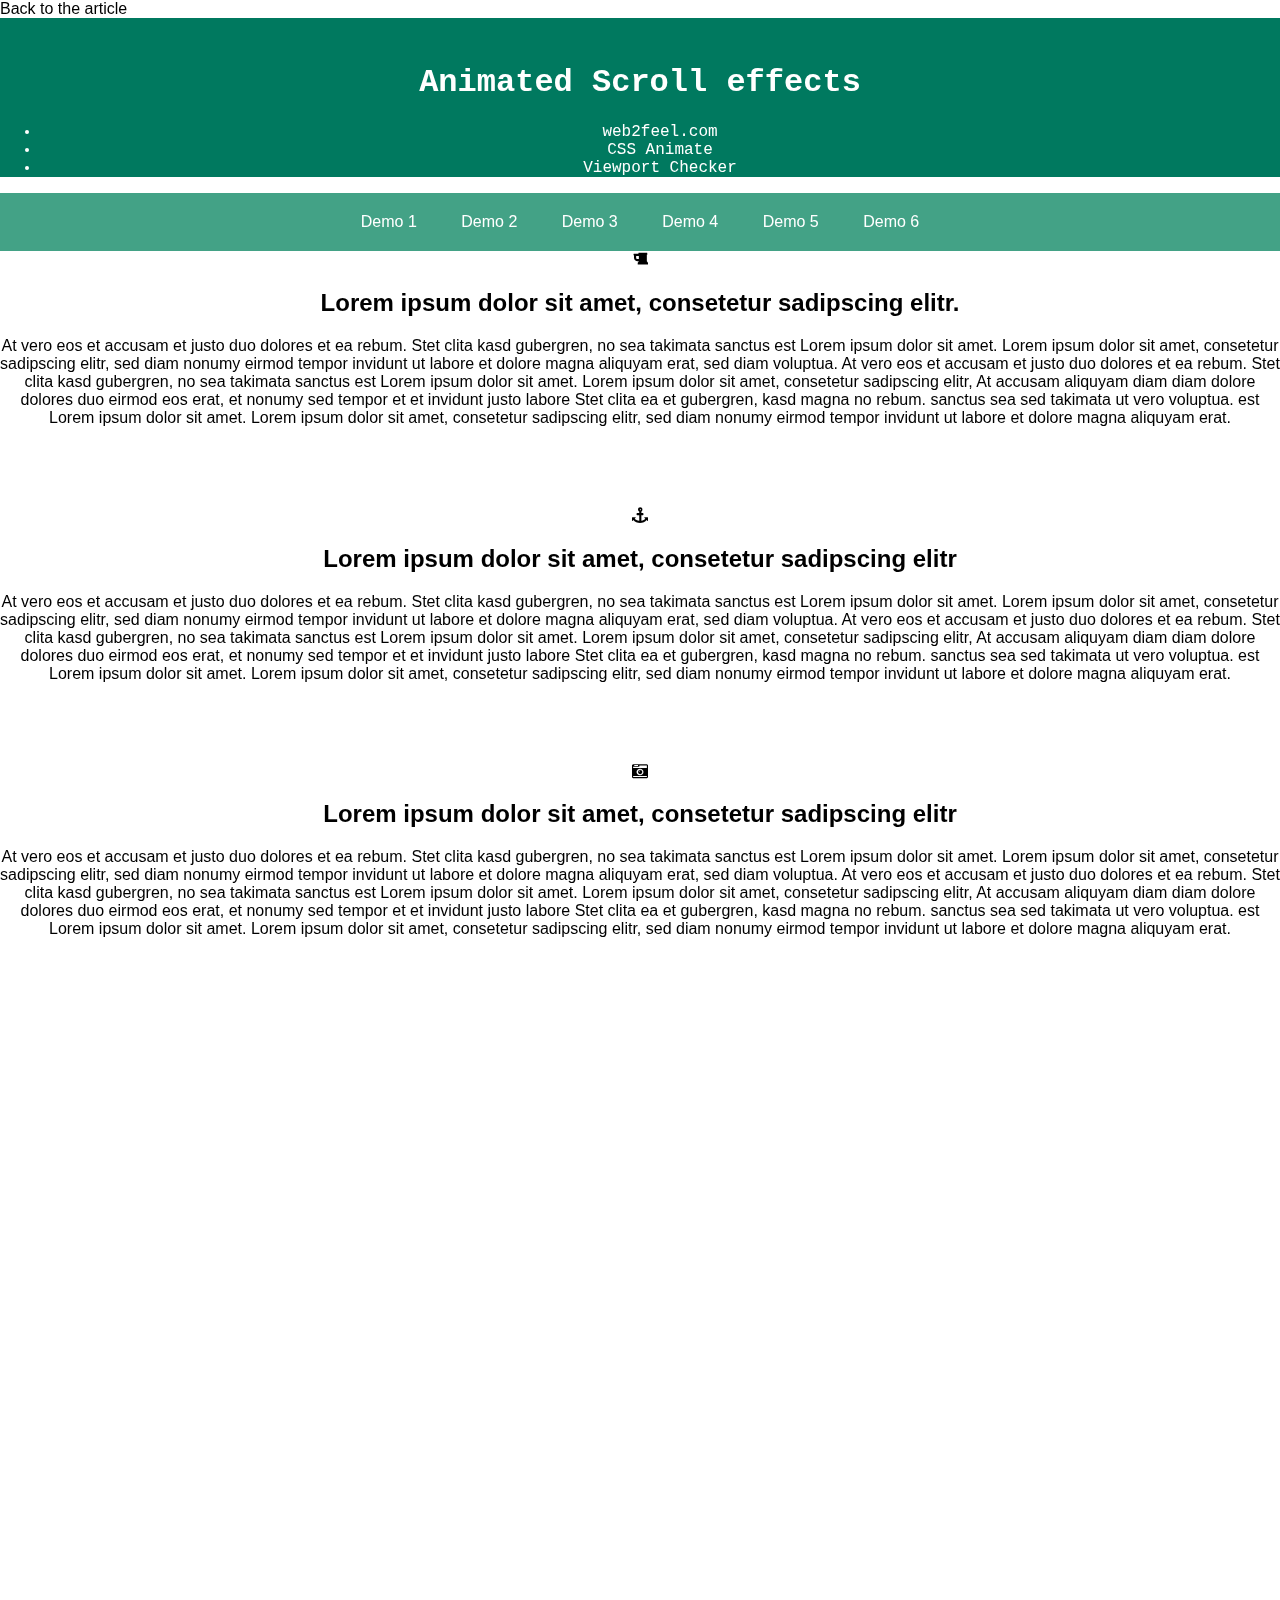
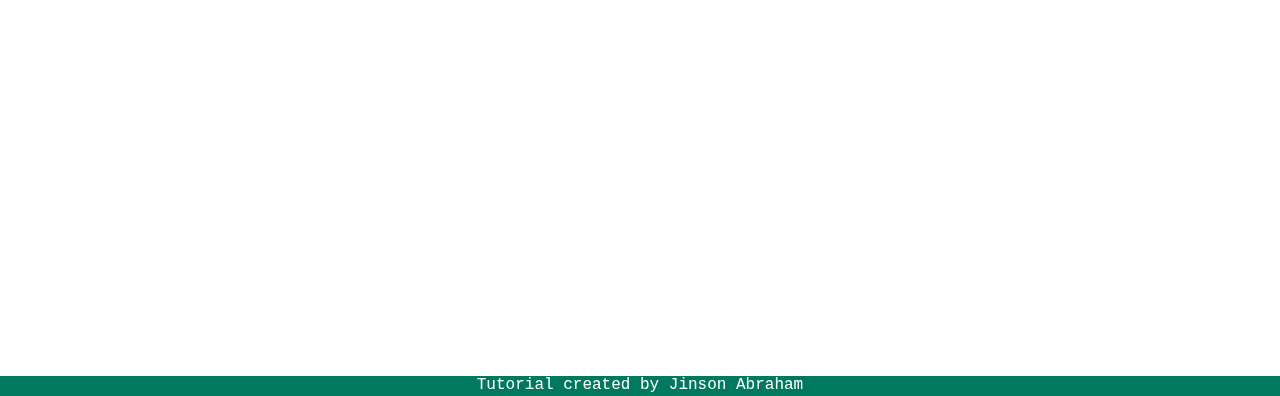
<file: css/assets/scroll-effects/index5.html>
<!DOCTYPE html>
<html lang="en">
<head>  
<meta charset="utf-8">
<title>Scroll effects with CSS animation</title>
<meta name="description" content="Page scroll animation using CSS animate" />  
<meta name="keywords" content="css animation, loading effect, animate, scroll loading, scroll animation" />
<meta name="author" content="Jinson Abraham" />
<link rel="stylesheet" type="text/css" href="//netdna.bootstrapcdn.com/font-awesome/4.0.3/css/font-awesome.min.css" /> 
<link rel="stylesheet" type="text/css" href="assets/animate.css" />
<link rel="stylesheet" type="text/css" href="assets/demo.css" />

</head>

<body>

<div class="topbar">
	<a href="http://www.web2feel.com/tutorial-for-animated-scroll-loading-effects-with-animate-css-and-jquery">Back to the article</a>
</div>

<div class="container">

	<header class="top">
		
		<h1 class="site-title"><a href="index5.html"> Animated Scroll effects </a></h1>
		<ul>
			<li> <a href="http://www.web2feel.com/">web2feel.com</a> </li>
			<li> <a href="http://daneden.github.io/animate.css/">CSS Animate</a> </li>
			<li> <a href="https://github.com/dirkgroenen/jQuery-viewport-checker">Viewport Checker</a> </li>
		</ul>
	</header>

	<nav class="effects">
		<ul>
			<li> <a href="index.html"> Demo 1 </a> </li>
			<li> <a href="index2.html"> Demo 2 </a> </li>
			<li> <a href="index3.html"> Demo 3 </a> </li>
			<li> <a href="index4.html"> Demo 4 </a> </li>
			<li> <a href="index5.html"> Demo 5 </a> </li>
			<li> <a href="index6.html"> Demo 6 </a> </li>
		</ul>
	</nav>

	<div class="post">
		<span class="icon fa fa-beer"> </span>
		<h2> Lorem ipsum dolor sit amet, consetetur sadipscing elitr. </h2>
		<p>  At vero eos et accusam et justo duo dolores et ea rebum. Stet clita kasd gubergren, no sea takimata sanctus est Lorem ipsum dolor sit amet. Lorem ipsum dolor sit amet, consetetur sadipscing elitr, sed diam nonumy eirmod tempor invidunt ut labore et dolore magna aliquyam erat, sed diam voluptua. At vero eos et accusam et justo duo dolores et ea rebum. Stet clita kasd gubergren, no sea takimata sanctus est Lorem ipsum dolor sit amet. Lorem ipsum dolor sit amet, consetetur sadipscing elitr, At accusam aliquyam diam diam dolore dolores duo eirmod eos erat, et nonumy sed tempor et et invidunt justo labore Stet clita ea et gubergren, kasd magna no rebum. sanctus sea sed takimata ut vero voluptua. est Lorem ipsum dolor sit amet. Lorem ipsum dolor sit amet, consetetur sadipscing elitr, sed diam nonumy eirmod tempor invidunt ut labore et dolore magna aliquyam erat.</p>
	</div>
	
	<div class="post">
		<span class="icon fa fa-anchor"> </span>
		<h2> Lorem ipsum dolor sit amet, consetetur sadipscing elitr</h2>
		<p> At vero eos et accusam et justo duo dolores et ea rebum. Stet clita kasd gubergren, no sea takimata sanctus est Lorem ipsum dolor sit amet. Lorem ipsum dolor sit amet, consetetur sadipscing elitr, sed diam nonumy eirmod tempor invidunt ut labore et dolore magna aliquyam erat, sed diam voluptua. At vero eos et accusam et justo duo dolores et ea rebum. Stet clita kasd gubergren, no sea takimata sanctus est Lorem ipsum dolor sit amet. Lorem ipsum dolor sit amet, consetetur sadipscing elitr, At accusam aliquyam diam diam dolore dolores duo eirmod eos erat, et nonumy sed tempor et et invidunt justo labore Stet clita ea et gubergren, kasd magna no rebum. sanctus sea sed takimata ut vero voluptua. est Lorem ipsum dolor sit amet. Lorem ipsum dolor sit amet, consetetur sadipscing elitr, sed diam nonumy eirmod tempor invidunt ut labore et dolore magna aliquyam erat.</p>
	</div>
	
	<div class="post">
		<span class="icon fa fa-camera-retro"> </span>
		<h2> Lorem ipsum dolor sit amet, consetetur sadipscing elitr</h2>
		<p> At vero eos et accusam et justo duo dolores et ea rebum. Stet clita kasd gubergren, no sea takimata sanctus est Lorem ipsum dolor sit amet. Lorem ipsum dolor sit amet, consetetur sadipscing elitr, sed diam nonumy eirmod tempor invidunt ut labore et dolore magna aliquyam erat, sed diam voluptua. At vero eos et accusam et justo duo dolores et ea rebum. Stet clita kasd gubergren, no sea takimata sanctus est Lorem ipsum dolor sit amet. Lorem ipsum dolor sit amet, consetetur sadipscing elitr, At accusam aliquyam diam diam dolore dolores duo eirmod eos erat, et nonumy sed tempor et et invidunt justo labore Stet clita ea et gubergren, kasd magna no rebum. sanctus sea sed takimata ut vero voluptua. est Lorem ipsum dolor sit amet. Lorem ipsum dolor sit amet, consetetur sadipscing elitr, sed diam nonumy eirmod tempor invidunt ut labore et dolore magna aliquyam erat.</p>
	</div>
	
	<div class="post">
		<span class="icon fa fa-cloud-download"> </span>
		<h2> Lorem ipsum dolor sit amet, consetetur sadipscing elitr</h2>
		<p> At vero eos et accusam et justo duo dolores et ea rebum. Stet clita kasd gubergren, no sea takimata sanctus est Lorem ipsum dolor sit amet. Lorem ipsum dolor sit amet, consetetur sadipscing elitr, sed diam nonumy eirmod tempor invidunt ut labore et dolore magna aliquyam erat, sed diam voluptua. At vero eos et accusam et justo duo dolores et ea rebum. Stet clita kasd gubergren, no sea takimata sanctus est Lorem ipsum dolor sit amet. Lorem ipsum dolor sit amet, consetetur sadipscing elitr, At accusam aliquyam diam diam dolore dolores duo eirmod eos erat, et nonumy sed tempor et et invidunt justo labore Stet clita ea et gubergren, kasd magna no rebum. sanctus sea sed takimata ut vero voluptua. est Lorem ipsum dolor sit amet. Lorem ipsum dolor sit amet, consetetur sadipscing elitr, sed diam nonumy eirmod tempor invidunt ut labore et dolore magna aliquyam erat.</p>
	</div>
	
	<div class="post">
		<span class="icon fa fa-leaf"> </span>
		<h2> Lorem ipsum dolor sit amet, consetetur sadipscing elitr</h2>
		<p> At vero eos et accusam et justo duo dolores et ea rebum. Stet clita kasd gubergren, no sea takimata sanctus est Lorem ipsum dolor sit amet. Lorem ipsum dolor sit amet, consetetur sadipscing elitr, sed diam nonumy eirmod tempor invidunt ut labore et dolore magna aliquyam erat, sed diam voluptua. At vero eos et accusam et justo duo dolores et ea rebum. Stet clita kasd gubergren, no sea takimata sanctus est Lorem ipsum dolor sit amet. Lorem ipsum dolor sit amet, consetetur sadipscing elitr, At accusam aliquyam diam diam dolore dolores duo eirmod eos erat, et nonumy sed tempor et et invidunt justo labore Stet clita ea et gubergren, kasd magna no rebum. sanctus sea sed takimata ut vero voluptua. est Lorem ipsum dolor sit amet. Lorem ipsum dolor sit amet, consetetur sadipscing elitr, sed diam nonumy eirmod tempor invidunt ut labore et dolore magna aliquyam erat.</p>
	</div>
	
	<div class="post">
		<span class="icon fa fa-flask"> </span>
		<h2> Lorem ipsum dolor sit amet, consetetur sadipscing elitr</h2>
		<p> At vero eos et accusam et justo duo dolores et ea rebum. Stet clita kasd gubergren, no sea takimata sanctus est Lorem ipsum dolor sit amet. Lorem ipsum dolor sit amet, consetetur sadipscing elitr, sed diam nonumy eirmod tempor invidunt ut labore et dolore magna aliquyam erat, sed diam voluptua. At vero eos et accusam et justo duo dolores et ea rebum. Stet clita kasd gubergren, no sea takimata sanctus est Lorem ipsum dolor sit amet. Lorem ipsum dolor sit amet, consetetur sadipscing elitr, At accusam aliquyam diam diam dolore dolores duo eirmod eos erat, et nonumy sed tempor et et invidunt justo labore Stet clita ea et gubergren, kasd magna no rebum. sanctus sea sed takimata ut vero voluptua. est Lorem ipsum dolor sit amet. Lorem ipsum dolor sit amet, consetetur sadipscing elitr, sed diam nonumy eirmod tempor invidunt ut labore et dolore magna aliquyam erat.</p>
	</div>
	
	<div class="post">
	<span class="icon fa fa-rocket"> </span>
		<h2> Lorem ipsum dolor sit amet, consetetur sadipscing elitr</h2>
		<p> At vero eos et accusam et justo duo dolores et ea rebum. Stet clita kasd gubergren, no sea takimata sanctus est Lorem ipsum dolor sit amet. Lorem ipsum dolor sit amet, consetetur sadipscing elitr, sed diam nonumy eirmod tempor invidunt ut labore et dolore magna aliquyam erat, sed diam voluptua. At vero eos et accusam et justo duo dolores et ea rebum. Stet clita kasd gubergren, no sea takimata sanctus est Lorem ipsum dolor sit amet. Lorem ipsum dolor sit amet, consetetur sadipscing elitr, At accusam aliquyam diam diam dolore dolores duo eirmod eos erat, et nonumy sed tempor et et invidunt justo labore Stet clita ea et gubergren, kasd magna no rebum. sanctus sea sed takimata ut vero voluptua. est Lorem ipsum dolor sit amet. Lorem ipsum dolor sit amet, consetetur sadipscing elitr, sed diam nonumy eirmod tempor invidunt ut labore et dolore magna aliquyam erat.</p>
	</div>	
			
	<div class="post">
	<span class="icon fa fa-shield"> </span>
		<h2> Lorem ipsum dolor sit amet, consetetur sadipscing elitr</h2>
		<p> At vero eos et accusam et justo duo dolores et ea rebum. Stet clita kasd gubergren, no sea takimata sanctus est Lorem ipsum dolor sit amet. Lorem ipsum dolor sit amet, consetetur sadipscing elitr, sed diam nonumy eirmod tempor invidunt ut labore et dolore magna aliquyam erat, sed diam voluptua. At vero eos et accusam et justo duo dolores et ea rebum. Stet clita kasd gubergren, no sea takimata sanctus est Lorem ipsum dolor sit amet. Lorem ipsum dolor sit amet, consetetur sadipscing elitr, At accusam aliquyam diam diam dolore dolores duo eirmod eos erat, et nonumy sed tempor et et invidunt justo labore Stet clita ea et gubergren, kasd magna no rebum. sanctus sea sed takimata ut vero voluptua. est Lorem ipsum dolor sit amet. Lorem ipsum dolor sit amet, consetetur sadipscing elitr, sed diam nonumy eirmod tempor invidunt ut labore et dolore magna aliquyam erat.</p>
	</div>
	
	<div class="post">
		<span class="icon fa fa-coffee"> </span>
		<h2> Lorem ipsum dolor sit amet, consetetur sadipscing elitr</h2>
		<p> At vero eos et accusam et justo duo dolores et ea rebum. Stet clita kasd gubergren, no sea takimata sanctus est Lorem ipsum dolor sit amet. Lorem ipsum dolor sit amet, consetetur sadipscing elitr, sed diam nonumy eirmod tempor invidunt ut labore et dolore magna aliquyam erat, sed diam voluptua. At vero eos et accusam et justo duo dolores et ea rebum. Stet clita kasd gubergren, no sea takimata sanctus est Lorem ipsum dolor sit amet. Lorem ipsum dolor sit amet, consetetur sadipscing elitr, At accusam aliquyam diam diam dolore dolores duo eirmod eos erat, et nonumy sed tempor et et invidunt justo labore Stet clita ea et gubergren, kasd magna no rebum. sanctus sea sed takimata ut vero voluptua. est Lorem ipsum dolor sit amet. Lorem ipsum dolor sit amet, consetetur sadipscing elitr, sed diam nonumy eirmod tempor invidunt ut labore et dolore magna aliquyam erat.</p>
	</div>
	
	<div class="post">
		<span class="icon fa fa-cog"> </span>
		<h2> Lorem ipsum dolor sit amet, consetetur sadipscing elitr</h2>
		<p> At vero eos et accusam et justo duo dolores et ea rebum. Stet clita kasd gubergren, no sea takimata sanctus est Lorem ipsum dolor sit amet. Lorem ipsum dolor sit amet, consetetur sadipscing elitr, sed diam nonumy eirmod tempor invidunt ut labore et dolore magna aliquyam erat, sed diam voluptua. At vero eos et accusam et justo duo dolores et ea rebum. Stet clita kasd gubergren, no sea takimata sanctus est Lorem ipsum dolor sit amet. Lorem ipsum dolor sit amet, consetetur sadipscing elitr, At accusam aliquyam diam diam dolore dolores duo eirmod eos erat, et nonumy sed tempor et et invidunt justo labore Stet clita ea et gubergren, kasd magna no rebum. sanctus sea sed takimata ut vero voluptua. est Lorem ipsum dolor sit amet. Lorem ipsum dolor sit amet, consetetur sadipscing elitr, sed diam nonumy eirmod tempor invidunt ut labore et dolore magna aliquyam erat.</p>
	</div>	
		
	<div class="post">
		<span class="icon fa fa-globe"> </span>
		<h2> Lorem ipsum dolor sit amet, consetetur sadipscing elitr</h2>
		<p> At vero eos et accusam et justo duo dolores et ea rebum. Stet clita kasd gubergren, no sea takimata sanctus est Lorem ipsum dolor sit amet. Lorem ipsum dolor sit amet, consetetur sadipscing elitr, sed diam nonumy eirmod tempor invidunt ut labore et dolore magna aliquyam erat, sed diam voluptua. At vero eos et accusam et justo duo dolores et ea rebum. Stet clita kasd gubergren, no sea takimata sanctus est Lorem ipsum dolor sit amet. Lorem ipsum dolor sit amet, consetetur sadipscing elitr, At accusam aliquyam diam diam dolore dolores duo eirmod eos erat, et nonumy sed tempor et et invidunt justo labore Stet clita ea et gubergren, kasd magna no rebum. sanctus sea sed takimata ut vero voluptua. est Lorem ipsum dolor sit amet. Lorem ipsum dolor sit amet, consetetur sadipscing elitr, sed diam nonumy eirmod tempor invidunt ut labore et dolore magna aliquyam erat.</p>
	</div>
	
	<div class="post">
		<span class="icon fa fa-glass"> </span>
		<h2> Lorem ipsum dolor sit amet, consetetur sadipscing elitr</h2>
		<p> At vero eos et accusam et justo duo dolores et ea rebum. Stet clita kasd gubergren, no sea takimata sanctus est Lorem ipsum dolor sit amet. Lorem ipsum dolor sit amet, consetetur sadipscing elitr, sed diam nonumy eirmod tempor invidunt ut labore et dolore magna aliquyam erat, sed diam voluptua. At vero eos et accusam et justo duo dolores et ea rebum. Stet clita kasd gubergren, no sea takimata sanctus est Lorem ipsum dolor sit amet. Lorem ipsum dolor sit amet, consetetur sadipscing elitr, At accusam aliquyam diam diam dolore dolores duo eirmod eos erat, et nonumy sed tempor et et invidunt justo labore Stet clita ea et gubergren, kasd magna no rebum. sanctus sea sed takimata ut vero voluptua. est Lorem ipsum dolor sit amet. Lorem ipsum dolor sit amet, consetetur sadipscing elitr, sed diam nonumy eirmod tempor invidunt ut labore et dolore magna aliquyam erat.</p>
	</div>
	
	<div class="post">
		<span class="icon fa fa-trophy"> </span>
		<h2> Lorem ipsum dolor sit amet, consetetur sadipscing elitr</h2>
		<p> At vero eos et accusam et justo duo dolores et ea rebum. Stet clita kasd gubergren, no sea takimata sanctus est Lorem ipsum dolor sit amet. Lorem ipsum dolor sit amet, consetetur sadipscing elitr, sed diam nonumy eirmod tempor invidunt ut labore et dolore magna aliquyam erat, sed diam voluptua. At vero eos et accusam et justo duo dolores et ea rebum. Stet clita kasd gubergren, no sea takimata sanctus est Lorem ipsum dolor sit amet. Lorem ipsum dolor sit amet, consetetur sadipscing elitr, At accusam aliquyam diam diam dolore dolores duo eirmod eos erat, et nonumy sed tempor et et invidunt justo labore Stet clita ea et gubergren, kasd magna no rebum. sanctus sea sed takimata ut vero voluptua. est Lorem ipsum dolor sit amet. Lorem ipsum dolor sit amet, consetetur sadipscing elitr, sed diam nonumy eirmod tempor invidunt ut labore et dolore magna aliquyam erat.</p>
	</div>	
		
<footer class="footer">
	Tutorial created by <a href="http://www.web2feel.com/">Jinson Abraham</a>
 
</footer>
	
</div>


<script src="//ajax.googleapis.com/ajax/libs/jquery/1.11.0/jquery.min.js"></script> 
<script src="../../../javascript/viewportchecker.js"></script>
<script type="text/javascript">
jQuery(document).ready(function() {
	jQuery('.post').addClass("hidden").viewportChecker({
	    classToAdd: 'visible animated lightSpeedIn', // Class to add to the elements when they are visible
	    offset: 100    
	   });   
});            
</script>

</body>
</html>
</file>
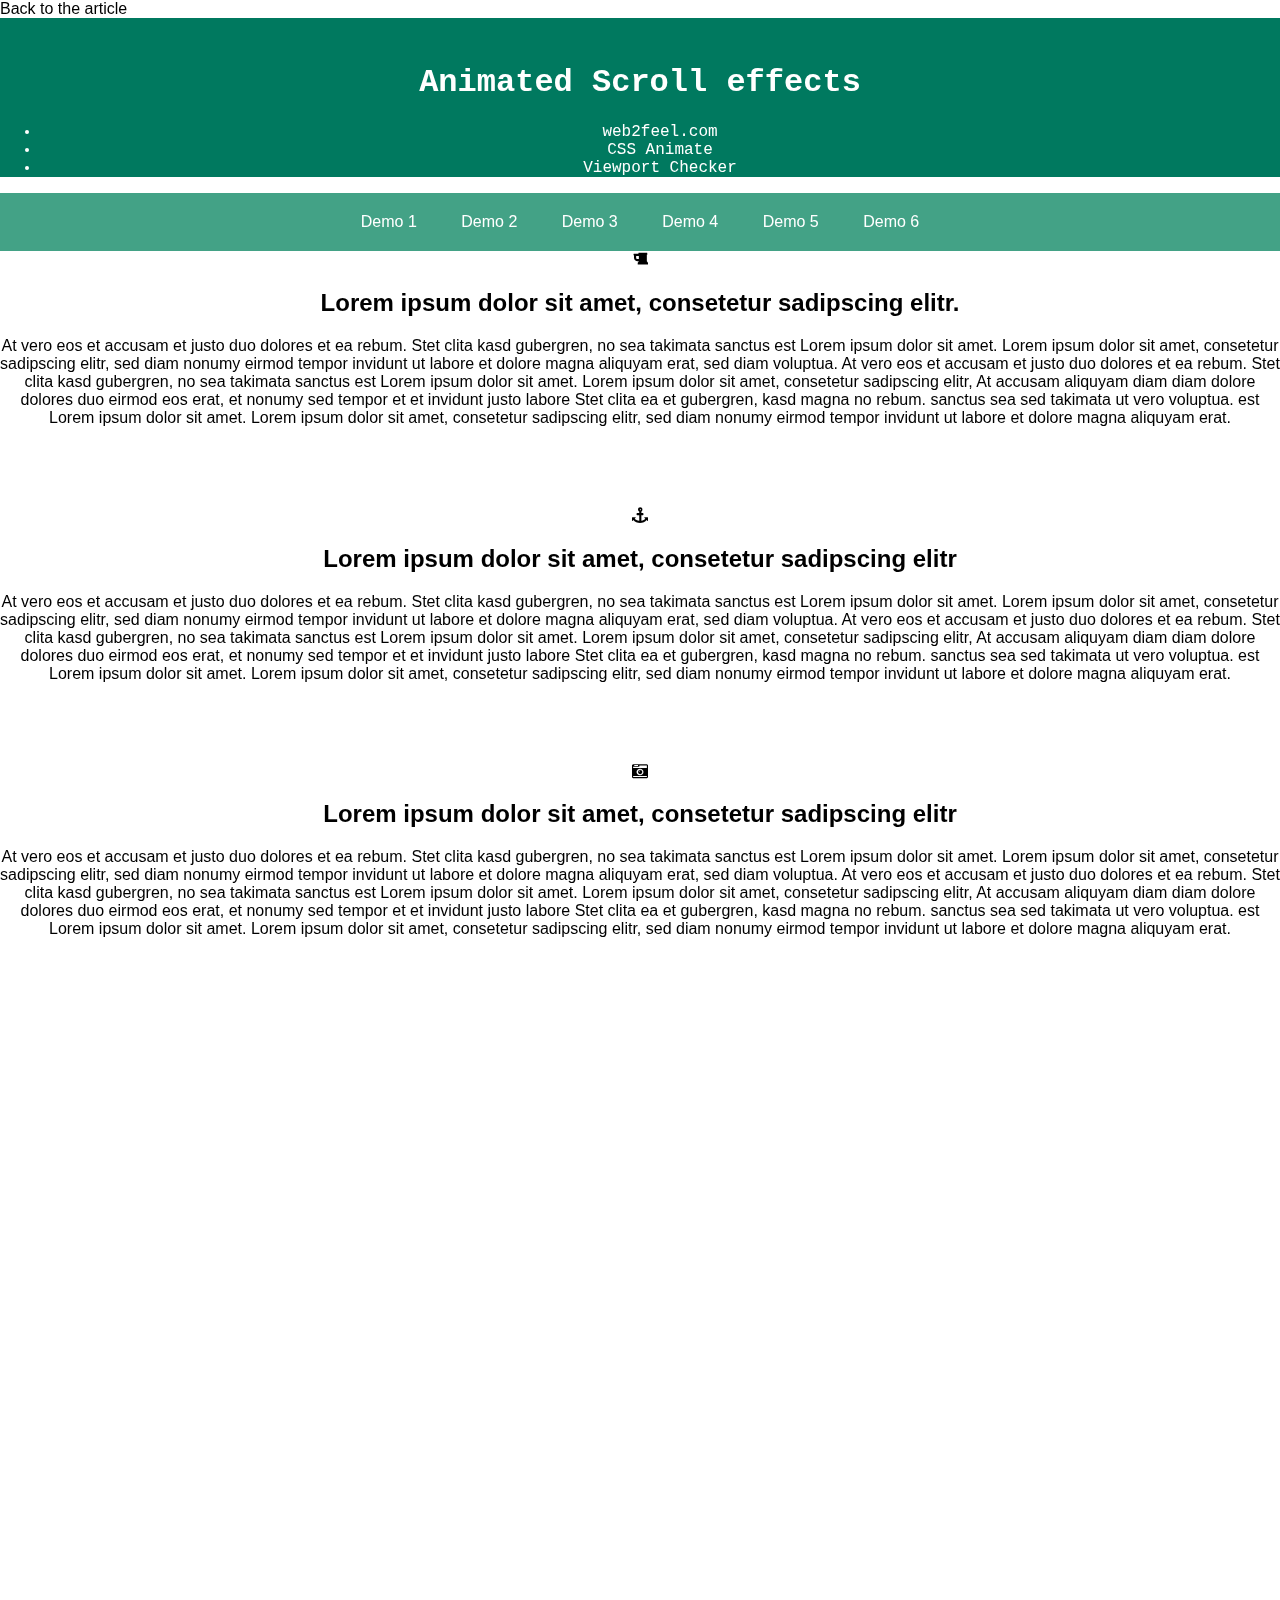
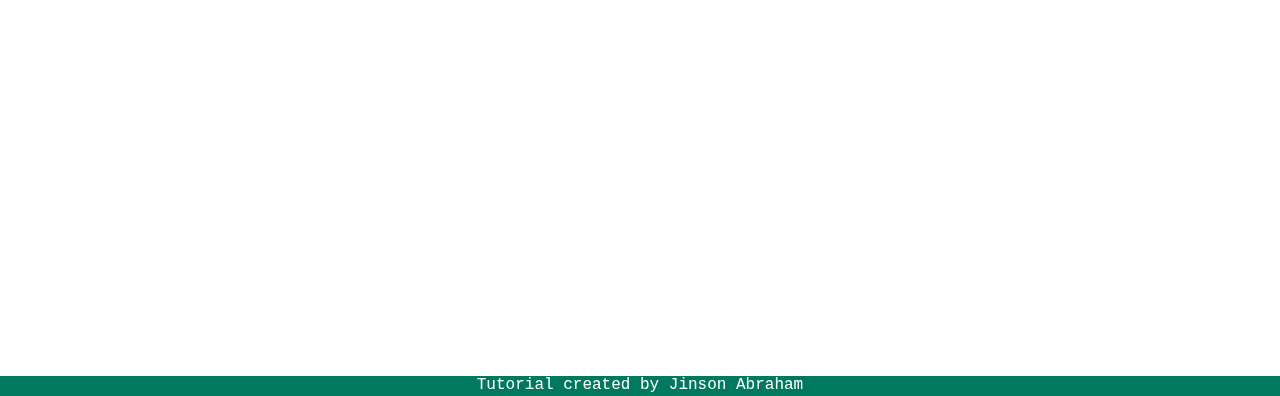
<file: css/assets/scroll-effects/index6.html>
<!DOCTYPE html>
<html lang="en">
<head>  
<meta charset="utf-8">
<title>Scroll effects with CSS animation</title>
<meta name="description" content="Page scroll animation using CSS animate" />  
<meta name="keywords" content="css animation, loading effect, animate, scroll loading, scroll animation" />
<meta name="author" content="Jinson Abraham" />
<link rel="stylesheet" type="text/css" href="//netdna.bootstrapcdn.com/font-awesome/4.0.3/css/font-awesome.min.css" /> 
<link rel="stylesheet" type="text/css" href="assets/animate.css" />
<link rel="stylesheet" type="text/css" href="assets/demo.css" />

</head>

<body>

<div class="topbar">
	<a href="http://www.web2feel.com/tutorial-for-animated-scroll-loading-effects-with-animate-css-and-jquery">Back to the article</a>
</div>

<div class="container">

	<header class="top">
		
		<h1 class="site-title"><a href="index6.html"> Animated Scroll effects </a></h1>
		<ul>
			<li> <a href="http://www.web2feel.com/">web2feel.com</a> </li>
			<li> <a href="http://daneden.github.io/animate.css/">CSS Animate</a> </li>
			<li> <a href="https://github.com/dirkgroenen/jQuery-viewport-checker">Viewport Checker</a> </li>
		</ul>
	</header>

	<nav class="effects">
		<ul>
			<li> <a href="index.html"> Demo 1 </a> </li>
			<li> <a href="index2.html"> Demo 2 </a> </li>
			<li> <a href="index3.html"> Demo 3 </a> </li>
			<li> <a href="index4.html"> Demo 4 </a> </li>
			<li> <a href="index5.html"> Demo 5 </a> </li>
			<li> <a href="index6.html"> Demo 6 </a> </li>
		</ul>
	</nav>

	<div class="post">
		<span class="icon fa fa-beer"> </span>
		<h2> Lorem ipsum dolor sit amet, consetetur sadipscing elitr. </h2>
		<p>  At vero eos et accusam et justo duo dolores et ea rebum. Stet clita kasd gubergren, no sea takimata sanctus est Lorem ipsum dolor sit amet. Lorem ipsum dolor sit amet, consetetur sadipscing elitr, sed diam nonumy eirmod tempor invidunt ut labore et dolore magna aliquyam erat, sed diam voluptua. At vero eos et accusam et justo duo dolores et ea rebum. Stet clita kasd gubergren, no sea takimata sanctus est Lorem ipsum dolor sit amet. Lorem ipsum dolor sit amet, consetetur sadipscing elitr, At accusam aliquyam diam diam dolore dolores duo eirmod eos erat, et nonumy sed tempor et et invidunt justo labore Stet clita ea et gubergren, kasd magna no rebum. sanctus sea sed takimata ut vero voluptua. est Lorem ipsum dolor sit amet. Lorem ipsum dolor sit amet, consetetur sadipscing elitr, sed diam nonumy eirmod tempor invidunt ut labore et dolore magna aliquyam erat.</p>
	</div>
	
	<div class="post">
		<span class="icon fa fa-anchor"> </span>
		<h2> Lorem ipsum dolor sit amet, consetetur sadipscing elitr</h2>
		<p> At vero eos et accusam et justo duo dolores et ea rebum. Stet clita kasd gubergren, no sea takimata sanctus est Lorem ipsum dolor sit amet. Lorem ipsum dolor sit amet, consetetur sadipscing elitr, sed diam nonumy eirmod tempor invidunt ut labore et dolore magna aliquyam erat, sed diam voluptua. At vero eos et accusam et justo duo dolores et ea rebum. Stet clita kasd gubergren, no sea takimata sanctus est Lorem ipsum dolor sit amet. Lorem ipsum dolor sit amet, consetetur sadipscing elitr, At accusam aliquyam diam diam dolore dolores duo eirmod eos erat, et nonumy sed tempor et et invidunt justo labore Stet clita ea et gubergren, kasd magna no rebum. sanctus sea sed takimata ut vero voluptua. est Lorem ipsum dolor sit amet. Lorem ipsum dolor sit amet, consetetur sadipscing elitr, sed diam nonumy eirmod tempor invidunt ut labore et dolore magna aliquyam erat.</p>
	</div>
	
	<div class="post">
		<span class="icon fa fa-camera-retro"> </span>
		<h2> Lorem ipsum dolor sit amet, consetetur sadipscing elitr</h2>
		<p> At vero eos et accusam et justo duo dolores et ea rebum. Stet clita kasd gubergren, no sea takimata sanctus est Lorem ipsum dolor sit amet. Lorem ipsum dolor sit amet, consetetur sadipscing elitr, sed diam nonumy eirmod tempor invidunt ut labore et dolore magna aliquyam erat, sed diam voluptua. At vero eos et accusam et justo duo dolores et ea rebum. Stet clita kasd gubergren, no sea takimata sanctus est Lorem ipsum dolor sit amet. Lorem ipsum dolor sit amet, consetetur sadipscing elitr, At accusam aliquyam diam diam dolore dolores duo eirmod eos erat, et nonumy sed tempor et et invidunt justo labore Stet clita ea et gubergren, kasd magna no rebum. sanctus sea sed takimata ut vero voluptua. est Lorem ipsum dolor sit amet. Lorem ipsum dolor sit amet, consetetur sadipscing elitr, sed diam nonumy eirmod tempor invidunt ut labore et dolore magna aliquyam erat.</p>
	</div>
	
	<div class="post">
		<span class="icon fa fa-cloud-download"> </span>
		<h2> Lorem ipsum dolor sit amet, consetetur sadipscing elitr</h2>
		<p> At vero eos et accusam et justo duo dolores et ea rebum. Stet clita kasd gubergren, no sea takimata sanctus est Lorem ipsum dolor sit amet. Lorem ipsum dolor sit amet, consetetur sadipscing elitr, sed diam nonumy eirmod tempor invidunt ut labore et dolore magna aliquyam erat, sed diam voluptua. At vero eos et accusam et justo duo dolores et ea rebum. Stet clita kasd gubergren, no sea takimata sanctus est Lorem ipsum dolor sit amet. Lorem ipsum dolor sit amet, consetetur sadipscing elitr, At accusam aliquyam diam diam dolore dolores duo eirmod eos erat, et nonumy sed tempor et et invidunt justo labore Stet clita ea et gubergren, kasd magna no rebum. sanctus sea sed takimata ut vero voluptua. est Lorem ipsum dolor sit amet. Lorem ipsum dolor sit amet, consetetur sadipscing elitr, sed diam nonumy eirmod tempor invidunt ut labore et dolore magna aliquyam erat.</p>
	</div>
	
	<div class="post">
		<span class="icon fa fa-leaf"> </span>
		<h2> Lorem ipsum dolor sit amet, consetetur sadipscing elitr</h2>
		<p> At vero eos et accusam et justo duo dolores et ea rebum. Stet clita kasd gubergren, no sea takimata sanctus est Lorem ipsum dolor sit amet. Lorem ipsum dolor sit amet, consetetur sadipscing elitr, sed diam nonumy eirmod tempor invidunt ut labore et dolore magna aliquyam erat, sed diam voluptua. At vero eos et accusam et justo duo dolores et ea rebum. Stet clita kasd gubergren, no sea takimata sanctus est Lorem ipsum dolor sit amet. Lorem ipsum dolor sit amet, consetetur sadipscing elitr, At accusam aliquyam diam diam dolore dolores duo eirmod eos erat, et nonumy sed tempor et et invidunt justo labore Stet clita ea et gubergren, kasd magna no rebum. sanctus sea sed takimata ut vero voluptua. est Lorem ipsum dolor sit amet. Lorem ipsum dolor sit amet, consetetur sadipscing elitr, sed diam nonumy eirmod tempor invidunt ut labore et dolore magna aliquyam erat.</p>
	</div>
	
	<div class="post">
		<span class="icon fa fa-flask"> </span>
		<h2> Lorem ipsum dolor sit amet, consetetur sadipscing elitr</h2>
		<p> At vero eos et accusam et justo duo dolores et ea rebum. Stet clita kasd gubergren, no sea takimata sanctus est Lorem ipsum dolor sit amet. Lorem ipsum dolor sit amet, consetetur sadipscing elitr, sed diam nonumy eirmod tempor invidunt ut labore et dolore magna aliquyam erat, sed diam voluptua. At vero eos et accusam et justo duo dolores et ea rebum. Stet clita kasd gubergren, no sea takimata sanctus est Lorem ipsum dolor sit amet. Lorem ipsum dolor sit amet, consetetur sadipscing elitr, At accusam aliquyam diam diam dolore dolores duo eirmod eos erat, et nonumy sed tempor et et invidunt justo labore Stet clita ea et gubergren, kasd magna no rebum. sanctus sea sed takimata ut vero voluptua. est Lorem ipsum dolor sit amet. Lorem ipsum dolor sit amet, consetetur sadipscing elitr, sed diam nonumy eirmod tempor invidunt ut labore et dolore magna aliquyam erat.</p>
	</div>
	
	<div class="post">
	<span class="icon fa fa-rocket"> </span>
		<h2> Lorem ipsum dolor sit amet, consetetur sadipscing elitr</h2>
		<p> At vero eos et accusam et justo duo dolores et ea rebum. Stet clita kasd gubergren, no sea takimata sanctus est Lorem ipsum dolor sit amet. Lorem ipsum dolor sit amet, consetetur sadipscing elitr, sed diam nonumy eirmod tempor invidunt ut labore et dolore magna aliquyam erat, sed diam voluptua. At vero eos et accusam et justo duo dolores et ea rebum. Stet clita kasd gubergren, no sea takimata sanctus est Lorem ipsum dolor sit amet. Lorem ipsum dolor sit amet, consetetur sadipscing elitr, At accusam aliquyam diam diam dolore dolores duo eirmod eos erat, et nonumy sed tempor et et invidunt justo labore Stet clita ea et gubergren, kasd magna no rebum. sanctus sea sed takimata ut vero voluptua. est Lorem ipsum dolor sit amet. Lorem ipsum dolor sit amet, consetetur sadipscing elitr, sed diam nonumy eirmod tempor invidunt ut labore et dolore magna aliquyam erat.</p>
	</div>	
			
	<div class="post">
	<span class="icon fa fa-shield"> </span>
		<h2> Lorem ipsum dolor sit amet, consetetur sadipscing elitr</h2>
		<p> At vero eos et accusam et justo duo dolores et ea rebum. Stet clita kasd gubergren, no sea takimata sanctus est Lorem ipsum dolor sit amet. Lorem ipsum dolor sit amet, consetetur sadipscing elitr, sed diam nonumy eirmod tempor invidunt ut labore et dolore magna aliquyam erat, sed diam voluptua. At vero eos et accusam et justo duo dolores et ea rebum. Stet clita kasd gubergren, no sea takimata sanctus est Lorem ipsum dolor sit amet. Lorem ipsum dolor sit amet, consetetur sadipscing elitr, At accusam aliquyam diam diam dolore dolores duo eirmod eos erat, et nonumy sed tempor et et invidunt justo labore Stet clita ea et gubergren, kasd magna no rebum. sanctus sea sed takimata ut vero voluptua. est Lorem ipsum dolor sit amet. Lorem ipsum dolor sit amet, consetetur sadipscing elitr, sed diam nonumy eirmod tempor invidunt ut labore et dolore magna aliquyam erat.</p>
	</div>
	
	<div class="post">
		<span class="icon fa fa-coffee"> </span>
		<h2> Lorem ipsum dolor sit amet, consetetur sadipscing elitr</h2>
		<p> At vero eos et accusam et justo duo dolores et ea rebum. Stet clita kasd gubergren, no sea takimata sanctus est Lorem ipsum dolor sit amet. Lorem ipsum dolor sit amet, consetetur sadipscing elitr, sed diam nonumy eirmod tempor invidunt ut labore et dolore magna aliquyam erat, sed diam voluptua. At vero eos et accusam et justo duo dolores et ea rebum. Stet clita kasd gubergren, no sea takimata sanctus est Lorem ipsum dolor sit amet. Lorem ipsum dolor sit amet, consetetur sadipscing elitr, At accusam aliquyam diam diam dolore dolores duo eirmod eos erat, et nonumy sed tempor et et invidunt justo labore Stet clita ea et gubergren, kasd magna no rebum. sanctus sea sed takimata ut vero voluptua. est Lorem ipsum dolor sit amet. Lorem ipsum dolor sit amet, consetetur sadipscing elitr, sed diam nonumy eirmod tempor invidunt ut labore et dolore magna aliquyam erat.</p>
	</div>
	
	<div class="post">
		<span class="icon fa fa-cog"> </span>
		<h2> Lorem ipsum dolor sit amet, consetetur sadipscing elitr</h2>
		<p> At vero eos et accusam et justo duo dolores et ea rebum. Stet clita kasd gubergren, no sea takimata sanctus est Lorem ipsum dolor sit amet. Lorem ipsum dolor sit amet, consetetur sadipscing elitr, sed diam nonumy eirmod tempor invidunt ut labore et dolore magna aliquyam erat, sed diam voluptua. At vero eos et accusam et justo duo dolores et ea rebum. Stet clita kasd gubergren, no sea takimata sanctus est Lorem ipsum dolor sit amet. Lorem ipsum dolor sit amet, consetetur sadipscing elitr, At accusam aliquyam diam diam dolore dolores duo eirmod eos erat, et nonumy sed tempor et et invidunt justo labore Stet clita ea et gubergren, kasd magna no rebum. sanctus sea sed takimata ut vero voluptua. est Lorem ipsum dolor sit amet. Lorem ipsum dolor sit amet, consetetur sadipscing elitr, sed diam nonumy eirmod tempor invidunt ut labore et dolore magna aliquyam erat.</p>
	</div>	
		
	<div class="post">
		<span class="icon fa fa-globe"> </span>
		<h2> Lorem ipsum dolor sit amet, consetetur sadipscing elitr</h2>
		<p> At vero eos et accusam et justo duo dolores et ea rebum. Stet clita kasd gubergren, no sea takimata sanctus est Lorem ipsum dolor sit amet. Lorem ipsum dolor sit amet, consetetur sadipscing elitr, sed diam nonumy eirmod tempor invidunt ut labore et dolore magna aliquyam erat, sed diam voluptua. At vero eos et accusam et justo duo dolores et ea rebum. Stet clita kasd gubergren, no sea takimata sanctus est Lorem ipsum dolor sit amet. Lorem ipsum dolor sit amet, consetetur sadipscing elitr, At accusam aliquyam diam diam dolore dolores duo eirmod eos erat, et nonumy sed tempor et et invidunt justo labore Stet clita ea et gubergren, kasd magna no rebum. sanctus sea sed takimata ut vero voluptua. est Lorem ipsum dolor sit amet. Lorem ipsum dolor sit amet, consetetur sadipscing elitr, sed diam nonumy eirmod tempor invidunt ut labore et dolore magna aliquyam erat.</p>
	</div>
	
	<div class="post">
		<span class="icon fa fa-glass"> </span>
		<h2> Lorem ipsum dolor sit amet, consetetur sadipscing elitr</h2>
		<p> At vero eos et accusam et justo duo dolores et ea rebum. Stet clita kasd gubergren, no sea takimata sanctus est Lorem ipsum dolor sit amet. Lorem ipsum dolor sit amet, consetetur sadipscing elitr, sed diam nonumy eirmod tempor invidunt ut labore et dolore magna aliquyam erat, sed diam voluptua. At vero eos et accusam et justo duo dolores et ea rebum. Stet clita kasd gubergren, no sea takimata sanctus est Lorem ipsum dolor sit amet. Lorem ipsum dolor sit amet, consetetur sadipscing elitr, At accusam aliquyam diam diam dolore dolores duo eirmod eos erat, et nonumy sed tempor et et invidunt justo labore Stet clita ea et gubergren, kasd magna no rebum. sanctus sea sed takimata ut vero voluptua. est Lorem ipsum dolor sit amet. Lorem ipsum dolor sit amet, consetetur sadipscing elitr, sed diam nonumy eirmod tempor invidunt ut labore et dolore magna aliquyam erat.</p>
	</div>
	
	<div class="post">
		<span class="icon fa fa-trophy"> </span>
		<h2> Lorem ipsum dolor sit amet, consetetur sadipscing elitr</h2>
		<p> At vero eos et accusam et justo duo dolores et ea rebum. Stet clita kasd gubergren, no sea takimata sanctus est Lorem ipsum dolor sit amet. Lorem ipsum dolor sit amet, consetetur sadipscing elitr, sed diam nonumy eirmod tempor invidunt ut labore et dolore magna aliquyam erat, sed diam voluptua. At vero eos et accusam et justo duo dolores et ea rebum. Stet clita kasd gubergren, no sea takimata sanctus est Lorem ipsum dolor sit amet. Lorem ipsum dolor sit amet, consetetur sadipscing elitr, At accusam aliquyam diam diam dolore dolores duo eirmod eos erat, et nonumy sed tempor et et invidunt justo labore Stet clita ea et gubergren, kasd magna no rebum. sanctus sea sed takimata ut vero voluptua. est Lorem ipsum dolor sit amet. Lorem ipsum dolor sit amet, consetetur sadipscing elitr, sed diam nonumy eirmod tempor invidunt ut labore et dolore magna aliquyam erat.</p>
	</div>	
		
<footer class="footer">
	Tutorial created by <a href="http://www.web2feel.com/">Jinson Abraham</a>
 
</footer>
	
</div>


<script src="//ajax.googleapis.com/ajax/libs/jquery/1.11.0/jquery.min.js"></script> 
<script src="../../../javascript/viewportchecker.js"></script>
<script type="text/javascript">
jQuery(document).ready(function() {
	jQuery('.post').addClass("hidden").viewportChecker({
	    classToAdd: 'visible animated flipInX', // Class to add to the elements when they are visible
	    offset: 100    
	   });   
});            
</script>

</body>
</html>
</file>
<file: css/style.css>
* {
    -webkit-box-sizing: border-box;
    -moz-box-sizing: border-box;
}

html {
    color: #434242 !important;
}

#body-content {
    overflow: hidden;
}

body {
    height: 100%;
    background: none repeat scroll 0 0 #F3EFE0 !important;
    margin: 0;
    padding-top: 0;
    font-family: "Open Sans", sans-serif !important;
    line-height: 1.64 !important;
    color: #434242 !important;
}

form {
    margin: 0;
    padding: 0;
    border: 0 none;
    outline: 0 none;
    font-size: 100%;
}

label {
    text-align: center;
    line-height: 26px;
    width: 100%;
    display: block;
    margin: 0;
    padding: 0;
    border: 0 none;
    outline: 0 none;
    font-size: 100%;
}

.name, .email, .message, textarea {
    width: 520px;
    max-width: 97%;
    padding: 5px 4px;
    background: #F3EFE0;
    -webkit-box-shadow: inset 2px 2px 2px 0 #dddddd;
    -moz-box-shadow: inset 2px 2px 2px 0 #dddddd;
    box-shadow: inset 2px 2px 2px 0 #dddddd;
    border: 1px solid #aaa;
}

.submit {
    letter-spacing: 0.15em;
    text-transform: uppercase;
    text-align: center;
    align: center;
    position: relative;
    display: inline-block;
    width: 520px;
    max-width: 97%;
    border: 0 none;
    color: #FFF;
    background: none repeat scroll 0 0 #43a286;
    cursor: pointer;
    padding: 15px 40px;
    border-radius: 3px;
    transition: all 200ms linear 0s;
}

form .form-value {
    max-width: 100%;
    position: relative;
    display: inline-block;
    margin: 0;
    padding: 0;
    border: 0 none;
    outline: 0 none;
    font-size: 100%;
}

form .form-row {
    position: relative;
    margin: 0;
    padding: 0;
    border: 0 none;
    outline: 0 none;
    font-size: 100%;
}

form .form-submit {
    position: relative;
    margin: 0;
    padding: 0;
    border: 0 none;
    outline: 0 none;
    font-size: 100%;
}

.clearfix {
    height: 1%;
}

textarea {
    resize: vertical;
    overflow: auto;
    max-height: 300px;
    min-height: 100px;
}

header {
    background: no-repeat center right url(assets/background-overlayed.png);
    background-size: 100% 100%;
    width: 100%;
    padding: 40px 180px;
    height: 100vh;
    max-width: 100%;
    top: 28%;
    position: relative;
    z-index: 4;
    color: white;
    text-align: center;
    font-family: "Courier New", Courier, monospace !important;
}

h2, h3, h4, h5, h6, .h1, .h2, .h3, .h4, .h5, .h6, strong, b {
    margin-bottom: 20px;
}

h1, h2, h3, h4, h5, h6 {
    line-height: 1.1;
    color: inherit;
}

h1, h4 {
    font-weight: 700;
    margin-bottom: 10px;
}

h1 {
    font-size: 36px;
    display: inline-block;
    padding-bottom: 20px;
    font-family: 'Open Sans', sans-serif;
    box-sizing: border-box;
    border-bottom: 1px solid rgba(255, 255, 255, 0.35);
}

h2 {
    font-weight: 300;
    color: #22A39F !important;
    font-size: 30px;
    text-align: center;
}

h3 {
    font-size: 24px;
    font-weight: 300;
    color: #22A39F !important;
}

h4 {
    font-size: 18px;
}

hr {
    margin: 40px 0;
    border-color: #727878 !important;
    opacity: 0.2;
    border-width: 1px 0 0;
    border-style: solid none none;
    -moz-border-top-colors: none;
    -moz-border-right-colors: none;
    -moz-border-bottom-colors: none;
    -moz-border-left-colors: none;
    border-image: none;
    height: 0;
    box-sizing: content-box;
}

a {
    text-decoration: none;
    color: inherit;
}

#nav a:hover {
    text-decoration: none;
    color: inherit;
}

a:hover {
    text-decoration: underline;
    color: gray;
}

nav ul {
    background-color: #43a286;
    overflow: hidden;
    color: white;
    padding: 0;
    text-align: center;
    margin: 0;
    -webkit-transition: max-height 0.4s;
    -ms-transition: max-height 0.4s;
    -o-transition: max-height 0.4s;
    -moz-transition: max-height 0.4s;
    transition: max-height 0.4s;
}

nav ul li {
    display: inline-block;
    padding: 20px;
}

nav ul li:hover {
    background-color: #00795f;
}

footer {
    background: none repeat scroll 0 0 #43a286 !important;
    display: block;
    overflow: hidden;
    margin-top: 0;
    text-align: center;
}

.footer-div {
    margin-top: 20px;
    display: inline-block;
}

.scroll-up {
    height: 80px;
    width: 110px;
    display: block;
    position: relative;
    background-color: inherit;
    text-align: center;
    margin-left: auto;
    margin-right: auto;
    z-index: 4;
}

.icon-twitter {
    height: 24px !important;
    margin-bottom: 18px !important;
    vertical-align: middle;
}

.icon-twitter, .icon-linkedin, .icon-mail, .icon-skype {
    float: left;
    margin-right: 20px;
    margin-bottom: 10px;
    display: inline-block;
    width: 32px;
    height: 32px;
}

.scroll-up .glyphicon {
    /* Chrome, Safari, Opera */
    -webkit-animation-name: wiggle;
    -webkit-animation-duration: 1.2s;
    -webkit-animation-timing-function: linear;
    -webkit-animation-iteration-count: infinite;
    -webkit-animation-direction: normal;
    /* Standard syntax */
    animation-name: wiggle;
    animation-duration: 1.2s;
    animation-timing-function: linear;
    animation-iteration-count: infinite;
    animation-direction: normal;
}

.experience-details {
    color: #22A39F;
}

b, strong {
    font-weight: 700 !important;
}

p.lead {
    text-align: center;
    color: #727878;
    font-size: 21px;
    margin-bottom: 20px;
    font-weight: 300;
    line-height: 1.4;
}

.lead {
    font-size: 21px;
    margin-bottom: 20px;
    font-weight: 300;
    line-height: 1.4;
}

.container {
    overflow: hidden;
    max-width: 1280px;
    padding: 40px 180px;
    margin-left: auto;
    margin-right: auto;
}

.background-gray {
    background: none repeat scroll 0 0 #F3EFE0;
}

.background-white {
    background: none repeat scroll 0 0 #FFF;
}

#profile .row > div {
    margin-bottom: 20px;
}

#profile .row > div img {
    width: 100%;
    max-width: 246px;
    height: auto;
}

#contact {
    width: 100%;
    height: 100%;
    padding-top: 0;
    text-align: center;
}

#experience .experience_div p > strong {
    display: block;
    padding-top: 8px;
    margin-bottom: 10px;
}

.row {
    margin-right: -15px;
    margin-left: -15px;
}

.no-bullet-points {
    list-style-type: none;
    margin: 0;
    padding: 0;
}

#abilities ul > li .ability-title {
    display: inline-block;
    width: 60%;
}

#abilities ul > li .ability-score {
    float: right;
}

#abilities ul > li .ability-score .glyphicon {
    color: #DFE0E0;
    font-size: 14px;

    -webkit-transition: all 0.3s;
    -moz-transition: all 0.3s;
    -o-transition: all 0.3s;
    transition: all 0.3s;
}

#abilities ul > li:hover .ability-score .glyphicon {
    margin-left: 2px;
}

#abilities ul > li {
    min-height: 30px;
    padding: 3px 0;
}

.scroll-down .glyphicon {
    /* Chrome, Safari, Opera */
    -webkit-animation-name: wiggle;
    -webkit-animation-duration: 1.2s;
    -webkit-animation-timing-function: linear;
    -webkit-animation-iteration-count: infinite;
    -webkit-animation-direction: normal;
    /* Standard syntax */
    animation-name: wiggle;
    animation-duration: 1.2s;
    animation-timing-function: linear;
    animation-iteration-count: infinite;
    animation-direction: normal;
}

#abilities ul > li .ability-score .glyphicon {
    font-size: 14px;
    /*
    -webkit-transition: all 0.3s ease 0s;
    -moz-transition: all 0.3s ease 0s;
    -o-transition: all 0.3s ease 0s;
    transition: all 0.3s ease 0s;
    */
}

#abilities ul > li .ability-score .glyphicon.filled {
    color: #22A39F;
}

#portofolio figure {
    position: relative;
    overflow: hidden;
}

#portofolio .row .col-md-6 {
    margin-bottom: 30px;
}

#portofolio figure img {
    width: 110%;
    vertical-align: middle;
    border: 0 none;
    max-height: 277px;
}

#portofolio figure figcaption {
    padding: 0 30px;
    position: absolute;
    top: 0;
    left: 0;
    height: 100%;
    width: 100%;
}

#portofolio figure h3 {
    color: white;
    font-weight: 600;
    margin-bottom: 5px;
}

#portofolio figure a {
    z-index: 1000;
    text-indent: 200%;
    white-space: nowrap;
    font-size: 0;
    opacity: 0;
    position: absolute;
    top: 0;
    left: 0;
    height: 100%;
    width: 100%;
}

#portofolio figure .icon {
    opacity: 0.75;
    filter: alpha(opacity=75); /*For < IE 8*/
    background: none repeat scroll 0% 0% #22A39F;
    position: absolute;
    top: 0;
    right: 0;
    width: 48px;
    height: 48px;
}

#portofolio figure .icon span {
    font-size: 18px;
    line-height: 18px;
    padding: 15px;
}

.icon {
    display: inline-block;
}

#projects figure .icon span {
    font-size: 18px;
    line-height: 18px;
    padding: 15px;
}

figure.effect img {
    width: -webkit-calc(100% + 20px);
    width: calc(100% + 20px);
    -webkit-transition: opacity 0.35s, -webkit-transform 0.35s;
    transition: opacity 0.35s, transform 0.35s;
    -webkit-transform: translate3d(-10px, 0, 0);
    transform: translate3d(-10px, 0, 0);
    -webkit-backface-visibility: hidden;
    backface-visibility: hidden;
}

figure.effect figcaption {
    text-align: left;
}

figure.effect h3 {
    position: relative;
    overflow: hidden;
    padding-bottom: 20px;
    opacity: 0;
    -webkit-transition: opacity 0.35s, -webkit-transform 0.35s;
    transition: opacity 0.35s, transform 0.35s;
}

figure.effect:hover h3 {
    opacity: 1;
}

figure.effect h3::after {
    position: absolute;
    bottom: 0;
    left: 0;
    width: 100%;
    height: 2px;
    background: #fff;
    content: '';
    -webkit-transition: -webkit-transform 0.35s;
    transition: transform 0.35s;
    -webkit-transform: translate3d(-100%, 0, 0);
    transform: translate3d(-100%, 0, 0);
}

figure.effect:hover h3::after {
    -webkit-transform: translate3d(0, 0, 0);
    transform: translate3d(0, 0, 0);
}

figure.effect:hover img {
    opacity: 0.2;
    -webkit-transform: translate3d(0, 0, 0);
    transform: translate3d(0, 0, 0);
}

figure.effect p {
    padding-top: 10px;
    opacity: 0;
    -webkit-transition: opacity 0.35s, -webkit-transform 0.35s;
    transition: opacity 0.35s, transform 0.35s;
    -webkit-transform: translate3d(100%, 0, 0);
    transform: translate3d(100%, 0, 0);
}

figure.effect:hover p {
    opacity: 1;
    -webkit-transform: translate3d(0, 0, 0);
    transform: translate3d(0, 0, 0);
}

figure.effect {
    background: none repeat scroll 0 0 #FF0054;
    color: #ffffff;
}

figure {
    margin: 0;
}

.lead_header {
    text-align: center;
    color: white;
    line-height: 1.4;
    font-size: 28px;
}

.copyright {
    color: white;
    margin-top: 20px;
    text-align: center;
    font-family: "Open Sans", "Helvetica Neue", Helvetica, Arial, sans-serif;
    font-weight: 300;
    line-height: 22px;
    font-size: 13px !important;
}

.scroll-down {
    height: 80px;
    width: 110px;
    display: block;
    position: absolute;
    bottom: 0;
    right: 5%;
    background-color: #222;
    text-align: center;
    z-index: 6;

}

.nav-fixed {
    top: 0;
    z-index: 100;
    position: fixed;
    width: 100%;
}

#load {
    display: none;
    position: absolute;
    right: 10px;
    top: 10px;
    background: url(assets/loading.gif);
    width: 43px;
    height: 11px;
    text-indent: -9999em;
}

.handle {
    width: 100%;
    background: #005c48;
    text-align: left;
    box-sizing: border-box;
    padding: 15px 10px;
    cursor: pointer;
    color: white;
    display: none;
}

.loader {
    position: fixed;
    left: 0;
    top: 0;
    width: 100%;
    height: 100%;
    z-index: 9999;
    background: url('assets/loading.gif') 50% 50% no-repeat rgb(249,249,249);
}

/* Required */

.hidden {
    opacity: 0;
}

.visible {
    opacity: 1;
}

.post {
    margin-bottom: 0;
}

@media screen and (max-width: 580px) {
    nav ul {
        max-height: 0;
    }

    .showing {
        max-height: 20em;
    }

    nav ul li {
        box-sizing: border-box;
        width: 100%;
        padding: 15px;
        text-align: left;
        cursor: pointer;
    }

    .handle {
        display: block;
    }
}

/*Chrome, Safari, Opera*/
@-webkit-keyframes wiggle {
    0% {
        padding-top: 20px;
    }

    50% {
        padding-top: 28px;
    }

    100% {
        padding-top: 20px;
    }
}

/*Standard Syntax*/
@keyframes wiggle {
    0% {
        padding-top: 20px;
    }

    50% {
        padding-top: 28px;
    }

    100% {
        padding-top: 20px;
    }
}

*:before,
*:after {
    -webkit-box-sizing: border-box;
    -moz-box-sizing: border-box;
    box-sizing: border-box;
}
</file>
<file: css/assets/scroll-effects/assets/demo.css>
body{
    margin: 0;
    padding-top: 0px;
    font-family: sans-serif;
}
header{
    background:  #00795f;
    width: 100%;
    height: auto;
    padding-top: 25px;
    color: white;
    text-align: center;
    font-family: "Courier New",Courier,monospace;
}
footer{
    background:  #00795f;
    width: 100%;
    height: 20px;
    padding-top: 0px;
    color: white;
    text-align: center;
    font-family: "Courier New",Courier,monospace;
}
a{
    text-decoration: none;
    color: inherit;
}
nav ul{
    background-color: #43a286;
    overflow: hidden;
    color: white;
    padding: 0;
    text-align: center;
    margin: 0;
    -webkit-transition: max-height 0.4s;
    -ms-transition: max-height 0.4s;
    -o-transition: max-height 0.4s;
    -moz-transition: max-height 0.4s;
    transition: max-height: 0.4s;

}
nav ul li{
    display: inline-block;
    padding: 20px;
}
nav ul li:hover{
    background-color: #399007 ;
}
section{
    line-height: 1.5em;
    font-size: 0.9em;
    padding: 40px;
    width: 75%;
    margin: 0 auto;
}
* {
    box-sizing:border-box;
}
#load {
    display: none;
    position: absolute;
    right: 10px;
    top: 10px;
    background: url(assets/loading.gif);
    width: 43px;
    height: 11px;
    text-indent: -9999em;
}
.handle{
    width: 100%;
    background: #005c48;
    text-align: left;
    box-sizing: border-box;
    padding: 15px 10px;
    cursor: pointer;
    color: white;
    display: none;
}
.loader {
    position: fixed;
    left: 0px;
    top: 0px;
    width: 100%;
    height: 100%;
    z-index: 9999;
    background: url('assets/loading.gif') 50% 50% no-repeat rgb(249,249,249);
}
/* Required */

.hidden{
    opacity: 0;
}

.visible{
    opacity: 1;
}
.post{
    margin-bottom: 80px;
    text-align: center;
}
@media screen and (max-width: 580px) {
    nav ul{
        max-height: 0;
    }
    .showing{
        max-height: 20em;
    }
    nav ul li{
        box-sizing: border-box;
        width: 100%;
        padding: 15px;
        text-align: left;
        cursor: pointer;
    }
    .handle{
        display: block;
    }
}
</file>
